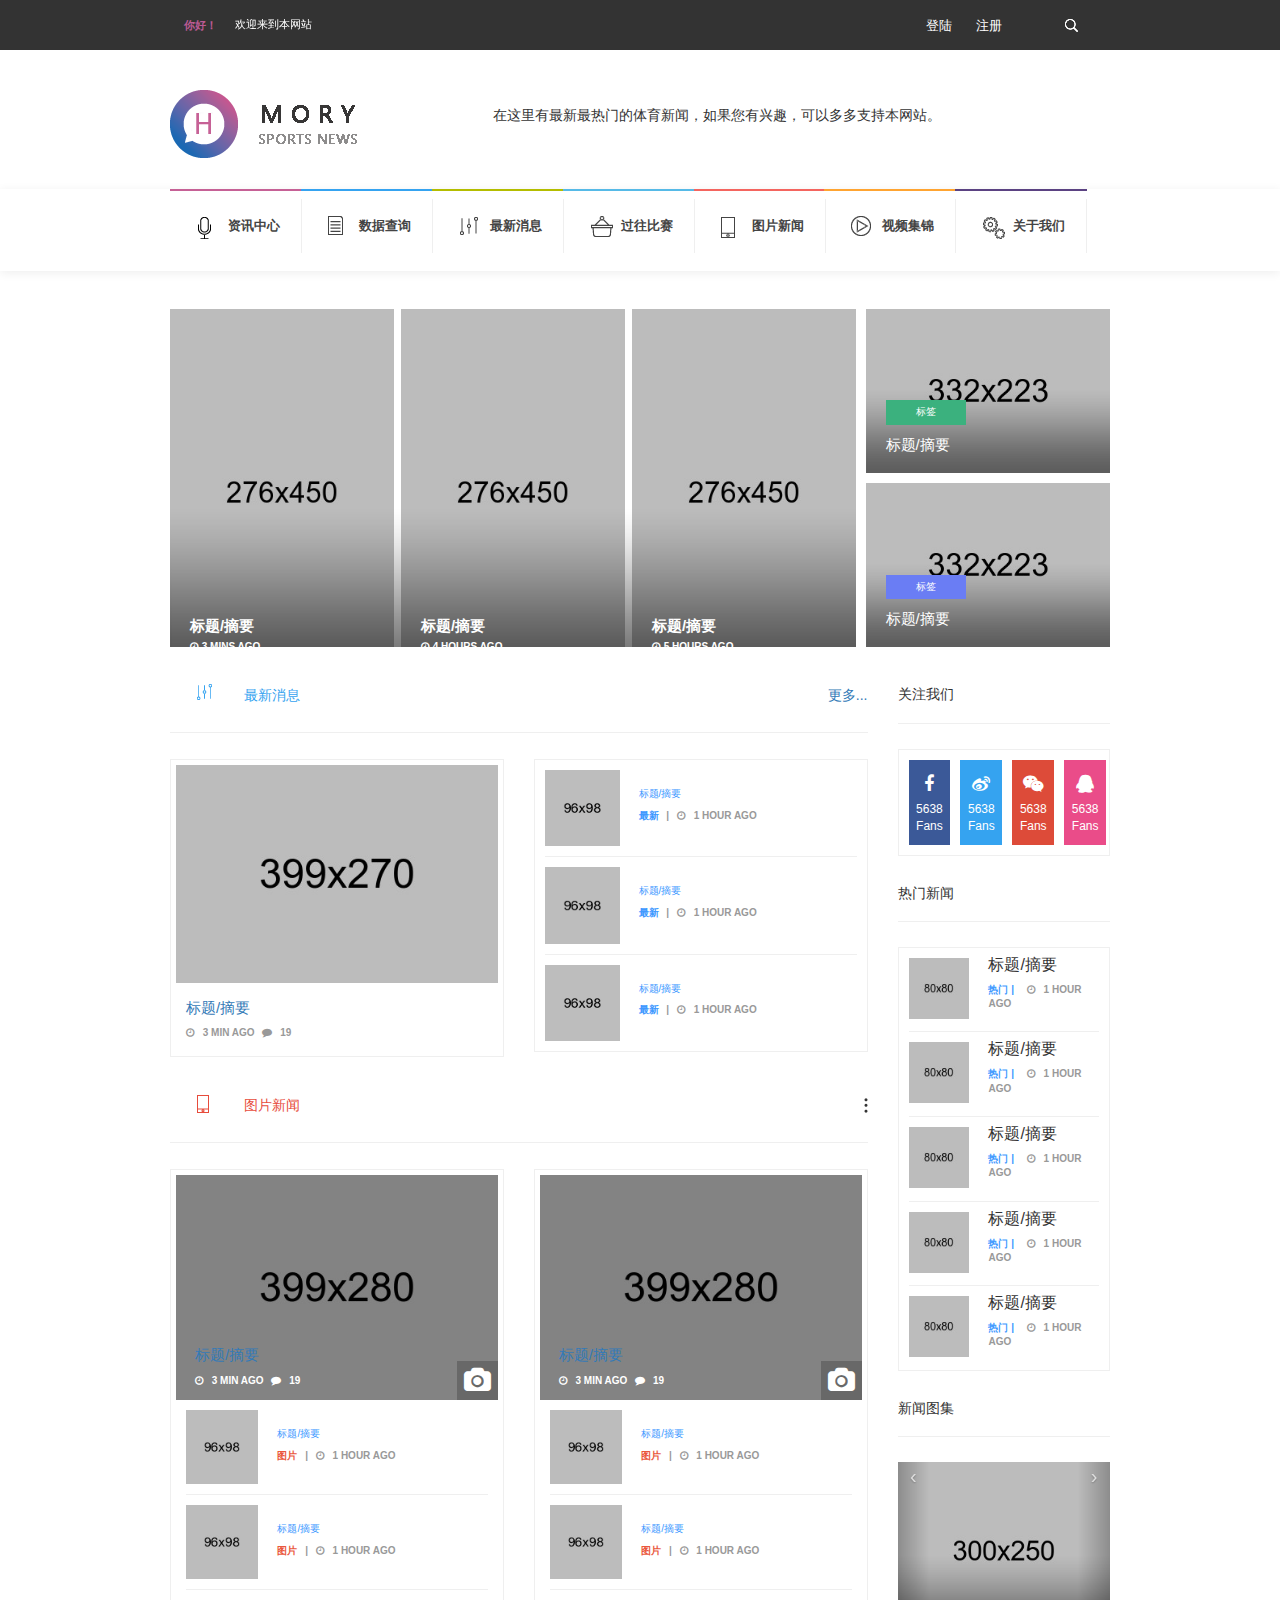
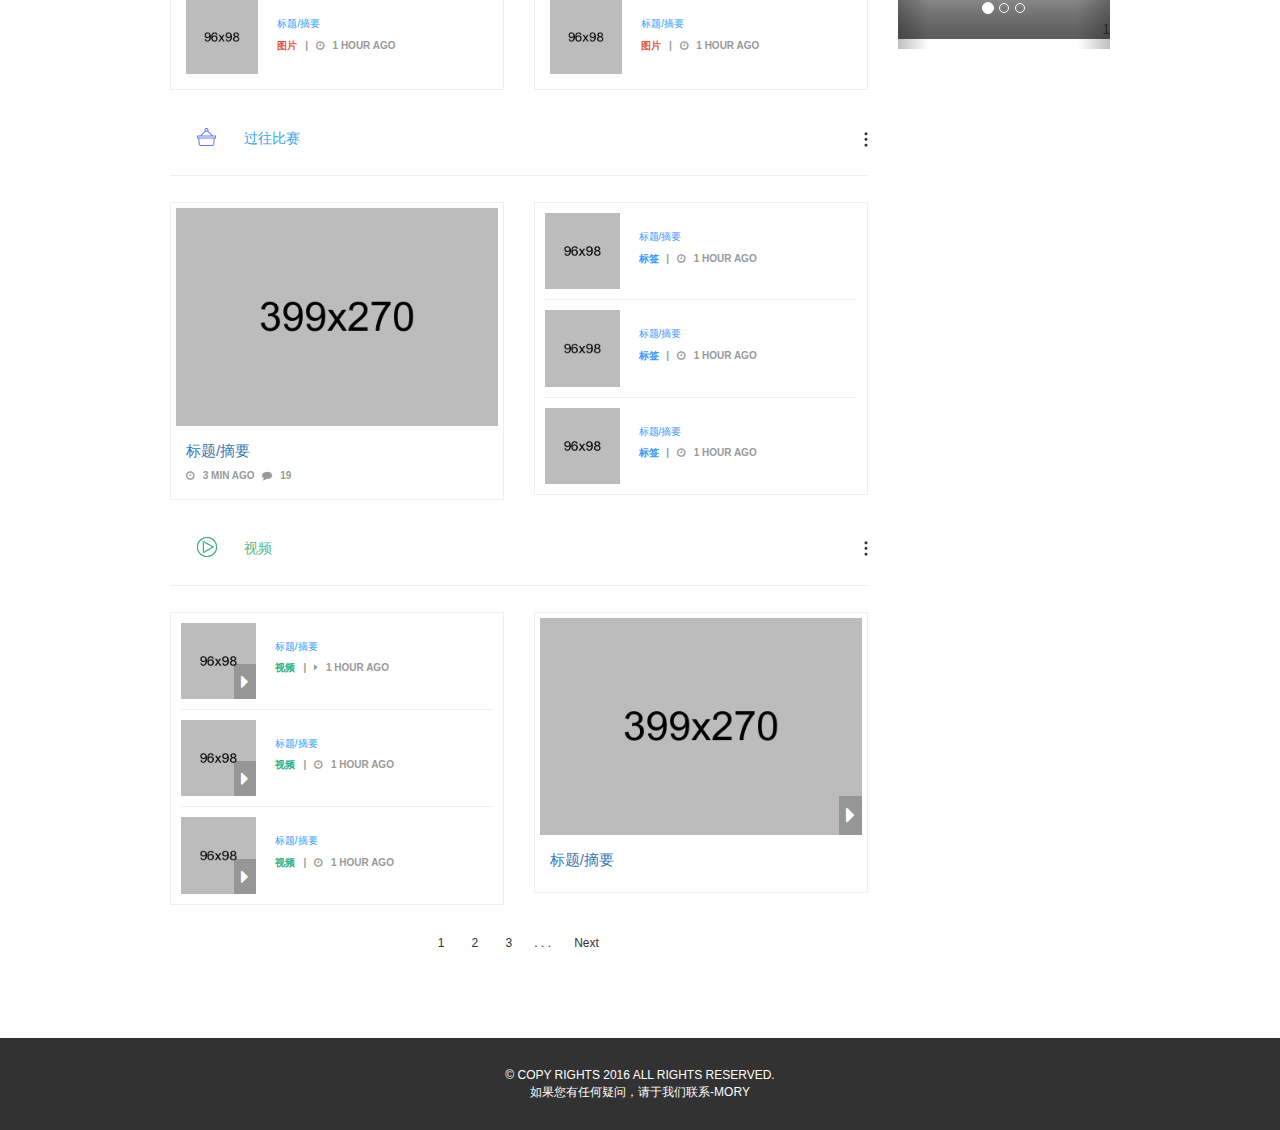
<file: index.html>
<!DOCTYPE html>
<!--[if lt IE 7 ]> <html lang="en" class="ie6">    <![endif]-->
<!--[if IE 7 ]>    <html lang="en" class="ie7">    <![endif]-->
<!--[if IE 8 ]>    <html lang="en" class="ie8">    <![endif]-->
<!--[if IE 9 ]>    <html lang="en" class="ie9">    <![endif]-->
<!--[if (gt IE 9)|!(IE)]><!-->
<html lang="en">
<!--<![endif]-->
	<head>
		<meta charset="utf-8">
		<meta http-equiv="X-UA-Compatible" content="IE=edge">
		<meta name="viewport" content="width=device-width, initial-scale=1">
		<title>Mory | sports news</title>

		<!-- ~~~=| Font awesome |==-->
		<link rel="stylesheet" href="font-awesome/4.2.0/css/font-awesome.min.css">

		<!-- ~~~=| Bootstrap css |==-->
		<link rel="stylesheet" href="css/bootstrap.css">

		<!-- ~~~=| Theme files  |==-->
		<link rel="stylesheet" href="style.css">
		<link rel="stylesheet" href="css/responsive.css">

		<!-- Favicons -->
		<link rel="apple-touch-icon-precomposed" href="images/apple-touch-icon-precomposed.png">
		<link rel="shortcut icon" type="image/ico" href="images/favicon.ico" />

	</head>

	<body>

		<!-- ~~~=| Header START |=~~~ -->
		<header class="header_area">
			<div class="header_top">
				<div class="container">
					<div class="row">
						<div class="col-md-6 col-sm-6 col-xs-12">
							<div class="header_top_left">
								<div class="news_twiks">
									<h4>你好！</h4>
								</div>
								<div class="news_twiks_items">
									<div id="carousel-example-generic1" class="carousel slide" data-ride="carousel">

										<!-- Wrapper for slides -->
										<div class="carousel-inner" role="listbox">
											<div class="item active">
												<p>欢迎来到本网站</p>
											</div>
											<div class="item">
												<p>这里是体育爱好者的聚集地</p>
											</div>
											<div class="item">
												<p>希望你能在这找到志同道合的朋友</p>
											</div>
										</div>
									</div>
								</div>
							</div>
						</div>
						<div class="col-md-6 col-sm-6 col-xs-12">
							<div class="header_top_right">
								<div class="social_header">
									<ul>
										<li>
											<a class="login" href="login.html">登陆</a>
										</li>
										<li>
											<a class="register" href="login.html">注册</a>
										</li>
									</ul>
								</div>
								<div class="header_search_box">
									<form class="header_search hidden-xs" action="news-list.html">
										<input type="text" placeholder="Search">
										<input type="submit" value="">
									</form>
								</div>
							</div>
						</div>
					</div>
				</div>
			</div>

			<!-- ~~~=| Logo Area START |=~~~ -->
			<div class="header_logo_area">
				<div class="container">
					<div class="row">
						<div class="col-md-4 col-sm-4 col-xs-12">
							<div class="logo">
								<a href="index.html"><img src="images/logo.png" alt="Site Logo" /></a>
							</div>
						</div>
						<div class="col-md-8 col-sm-8 col-xs-12">
							<div class="header_text">在这里有最新最热门的体育新闻，如果您有兴趣，可以多多支持本网站。</div>
						</div>
					</div>
				</div>
			</div>
			<!-- ~~~=| Logo Area END |=~~~ -->

			<!-- ~~~=| Main Navigation START |=~~~ -->
			<div class="mainnav">
				<div class="container">
					<div class="row">
						<div class="col-md-12 col-sm-12 col-xs-12">
							<nav class="main_nav_box">
								<ul id="nav">
									<li class="nav_news">
										<a href="index.html">资讯中心</a>
										<div class="mega_menu">
											<div class="container">
												<div class="row">
													<div class="col-md-12 col-sm-12">
														<div class="single_mega">
															<ul>
																<li class="active">
																	<a href="">NBA</a>
																</li>
																<li>
																	<a href="">CBA</a>
																</li>
																<li>
																	<a href="">中超</a>
																</li>
																<li>
																	<a href="">英超</a>
																</li>
																<li>
																	<a href="">西甲</a>
																</li>
																<li>
																	<a href="">更多</a>
																</li>
															</ul>
														</div>
														<div class="single_mega single_mega2">
															<div class="single_fs_news_left_text">
																<div class="fs_news_left_img"> <img alt="" src="images/megapic00.jpg">
																	<div class="br_cam br_vid_big_s"></div>
																</div>
																<h4><a class="mega_title" href="">标题/摘要</a></h4>
																<p> <i class="fa fa-clock-o"></i> 3 min ago <i class="fa fa-comment"></i> 19 </p>
															</div>
														</div>
														<div class="single_mega single_mega3">
															<div class="all_news_right">
																<div class="fs_news_right">
																	<div class="single_fs_news_img"> <img alt="Single News" src="images/megapic01.jpg"> </div>
																	<div class="single_fs_news_right_text">
																		<h4><a class="mega_title1" href="">标题/摘要</a></h4>
																		<p> <i class="fa fa-clock-o"></i> 1 hour ago </p>
																	</div>
																</div>
																<div class="fs_news_right">
																	<div class="single_fs_news_img"> <img alt="Single News" src="images/megapic2.jpg"> </div>
																	<div class="single_fs_news_right_text">
																		<h4><a class="mega_title1" href="">标题/摘要</a></h4>
																		<p> <i class="fa fa-clock-o"></i> 1 hour ago </p>
																	</div>
																</div>
																<div class="fs_news_right last_right">
																	<div class="single_fs_news_img"> <img alt="Single News" src="images/megapic03.jpg"> </div>
																	<div class="single_fs_news_right_text">
																		<h4><a class="mega_title1" href="">标题/摘要</a></h4>
																		<p> <i class="fa fa-clock-o"></i> 1 hour ago </p>
																	</div>
																</div>
															</div>
														</div>
													</div>
												</div>
											</div>
										</div>
									</li>
									<li class="nav_lifeguide">
										<a href="data.html">数据查询</a>
									</li>
									<li class="nav_fashion">
										<a href="content.html">最新消息</a>
									</li>
									<li class="nav_lifestyle">
										<a href="content.html">过往比赛</a>
									</li>
									<li class="nav_gadgets">
										<a href="content.html">图片新闻</a>
									</li>
									<li class="nav_video">
										<a href="content.html#">视频集锦</a>
									</li>
									<li class="nav_features">
										<a href="about.html">关于我们</a>
									</li>
								</ul>
							</nav>

							<!-- ~~~=| Mobile Navigation END |=~~~ -->
							<div class="only-for-mobile">
								<div class="col-md-12 col-sm-12 col-xs-12">
									<ul class="ofm">
										<li class="m_nav"><i class="fa fa-bars"></i> 导航</li>
									</ul>

									<!-- MOBILE MENU -->
									<div class="mobi-menu">
										<div id='cssmenu'>
											<ul>
												<li>
													<a href='index.html'><span>首页</span></a>
												</li>
												<li class='has-sub'>
													<a href='#'><span>新闻</span></a>
													<ul class="sub-nav">
														<li>
															<a href="#"><span>NBA</span></a>
														</li>
														<li>
															<a href="#"><span>CBA</span></a>
														</li>
														<li>
															<a href="#"><span>中超</span></a>
														</li>
														<li>
															<a href="#"><span>英超</span></a>
														</li>
														<li>
															<a href="#"><span>西甲</span></a>
														</li>
														<li>
															<a href="#"><span>更多</span></a>
														</li>
													</ul>
												</li>
												<li>
													<a href='content.html'><span>最新消息</span></a>
												</li>
												<li>
													<a href='content.html'><span>过往比赛</span></a>
												</li>
												<li>
													<a href='data.html'><span>数据查询</span></a>
												</li>
												<li>
													<a href='content.html'><span>图片新闻</span></a>
												</li>
												<li>
													<a href='content.html'><span>视频集锦</span></a>
												</li>
												<li>
													<a href='about.html'><span>关于我们</span></a>
												</li>
											</ul>
										</div>
									</div>
								</div>
							</div>
							<!-- ~~~=| Mobile Navigation START |=~~~ -->

						</div>
					</div>
				</div>
			</div>
			<!-- ~~~=| Main Navigation END |=~~~ -->

		</header>
		<!-- ~~~=| Header END |=~~~ -->

		<!-- ~~~=| Banner START |=~~~ -->
		<section class="hp_banner_area section_padding">
			<div class="container">
				<div class="row">
					<div class="col-md-12 col-sm-12 col-xs-12">
						<div class="hp_banner_box">
							<div class="hp_banner_left">
								<div class="bl_single_news"> <img src="images/blt-banner1.jpg" alt="" />
									<div class="bl_single_text">
										<a href="#">
											<h4>标题/摘要</h4>
										</a> <span><i class="fa fa-clock-o"></i> 3 mins ago</span> </div>
								</div>
								<div class="bl_single_news"> <img src="images/blt-banner2.jpg" alt="" />
									<div class="bl_single_text">
										<a href="#">
											<h4>标题/摘要</h4>
										</a> <span><i class="fa fa-clock-o"></i> 4 hours ago</span> </div>
								</div>
								<div class="bl_single_news"> <img src="images/bann2.jpg" alt="" />
									<div class="bl_single_text">
										<a href="#">
											<h4>标题/摘要</h4>
										</a> <span><i class="fa fa-clock-o"></i> 5 hours ago</span> </div>
								</div>
							</div>
							<div class="hp_banner_right">
								<div class="br_single_news"> <img src="images/brt-banner1.jpg" alt="" />
									<div class="br_single_text"> <span class="green_hp_span">标签</span>
										<a href="#">
											<h4>标题/摘要</h4>
										</a>
									</div>
									<div class="br_cam"></div>
								</div>
								<div class="br_single_news"> <img src="images/brt-banner2.jpg" alt="" />
									<div class="br_single_text"> <span class="blue_hp_span">标签</span>
										<a href="#">
											<h4>标题/摘要</h4>
										</a>
									</div>
									<div class="br_cam"></div>
								</div>
							</div>
						</div>
					</div>
				</div>
			</div>
		</section>
		<!-- ~~~=| Banner END |=~~~ -->

		<!-- ~~~=| Main Wrapper END |=~~~ -->
		<section class="main_news_wrapper">
			<div class="container">
				<div class="row">
					<div class="col-md-9 col-sm-9 col-xs-12">
						<!-- ~~~=| Fashion area START |=~~~ -->
						<div class="fashion_area">
							<div class="row">
								<div class="col-md-12 col-sm-12 col-xs-12">
									<div class="header_fasion">
										<div class="left_fashion main_nav_box">
											<ul>
												<li class="nav_fashion">
													<a href="">最新消息</a>
												</li>
											</ul>
										</div>
										<div class="fasion_right">
											<a href="">更多...</a>
										</div>
									</div>
									<div class="fashion_area_box">
										<div class="row">
											<div class="col-md-6 col-sm-6 col-xs-12">
												<div class="fs_news_left">
													<div class="single_fs_news_left_text">
														<div class="fs_news_left_img"> <img src="images/ph.jpg" alt="" />
															<div class="br_cam br_vid_big_s"></div>
														</div>
														<h4><a href="#">标题/摘要</a></h4>
														<p> <i class="fa fa-clock-o"></i> 3 min ago <i class="fa fa-comment"></i> 19 </p>
													</div>
												</div>
											</div>
											<div class="col-md-6 col-sm-6 col-xs-12">
												<div class="all_news_right">
													<div class="fs_news_right">
														<div class="single_fs_news_img"> <img src="images/fasn1.png" alt="Single News" /> </div>
														<div class="single_fs_news_right_text">
															<h4><a href="#">标题/摘要</a></h4>
															<p>
																<a href="">最新 </a>| <i class="fa fa-clock-o"></i> 1 hour ago </p>
														</div>
													</div>
													<div class="fs_news_right">
														<div class="single_fs_news_img"> <img src="images/fasn2.png" alt="Single News" /> </div>
														<div class="single_fs_news_right_text">
															<h4><a href="#">标题/摘要</a></h4>
															<p>
																<a href="">最新 </a>| <i class="fa fa-clock-o"></i> 1 hour ago </p>
														</div>
													</div>
													<div class="fs_news_right last_right">
														<div class="single_fs_news_img"> <img src="images/fasn3.png" alt="Single News" /> </div>
														<div class="single_fs_news_right_text">
															<h4><a href="#">标题/摘要</a></h4>
															<p>
																<a href="">最新 </a>| <i class="fa fa-clock-o"></i> 1 hour ago </p>
														</div>
													</div>
												</div>
											</div>
										</div>
									</div>
									<div class="header_fasion gadgets_heading">
										<div class="left_fashion main_nav_box">
											<ul>
												<li class="nav_gadgets">
													<a href="">图片新闻</a>
												</li>
											</ul>
										</div>
										<div class="fasion_right">
											<a href=""><img src="images/hor_dot.png" alt="" /></a>
										</div>
									</div>
									<div class="gadgets_area_box">
										<div class="row">
											<div class="col-md-6 col-sm-6 col-xs-12">
												<div class="fs_news_left fs_gadgets_news_left">
													<div class="fs_news_left_img_g"> <img src="images/gradient1.jpg" alt="" />
														<div class="br_cam br_vid_big">
															<a class="fa fa-camera" href=""></a>
														</div>
													</div>
													<div class="single_fs_news_left_text">
														<h4><a href="#">标题/摘要</a></h4>
														<p> <i class="fa fa-clock-o"></i> 3 min ago <i class="fa fa-comment"></i> 19 </p>
													</div>
													<div class="all_news_right">
														<div class="fs_news_right">
															<div class="single_fs_news_img"> <img src="images/grd1.jpg" alt="Single News" /> </div>
															<div class="single_fs_news_right_text">
																<h4><a href="#">标题/摘要</a></h4>
																<p>
																	<a class="gad_color" href="">图片 </a>| <i class="fa fa-clock-o"></i> 1 hour ago </p>
															</div>
														</div>
														<div class="fs_news_right">
															<div class="single_fs_news_img"> <img src="images/gred2.jpg" alt="Single News" /> </div>
															<div class="single_fs_news_right_text">
																<h4><a href="#">标题/摘要</a></h4>
																<p>
																	<a class="gad_color" href="">图片 </a>| <i class="fa fa-clock-o"></i> 1 hour ago </p>
															</div>
														</div>
														<div class="fs_news_right last_right">
															<div class="single_fs_news_img"> <img src="images/gres3.jpg" alt="Single News" /> </div>
															<div class="single_fs_news_right_text">
																<h4><a href="#">标题/摘要</a></h4>
																<p>
																	<a class="gad_color" href="">图片 </a>| <i class="fa fa-clock-o"></i> 1 hour ago </p>
															</div>
														</div>
													</div>
												</div>
											</div>
											<div class="col-md-6 col-sm-6 col-xs-12">
												<div class="fs_news_left fs_gadgets_news_left">
													<div class="fs_news_left_img_g"> <img src="images/gradient2.jpg" alt="" />
														<div class="br_cam br_vid_big">
															<a class="fa fa-camera" href=""></a>
														</div>
													</div>
													<div class="single_fs_news_left_text">
														<h4><a href="#">标题/摘要</a></h4>
														<p> <i class="fa fa-clock-o"></i> 3 min ago <i class="fa fa-comment"></i> 19 </p>
													</div>
													<div class="all_news_right">
														<div class="fs_news_right">
															<div class="single_fs_news_img"> <img src="images/gred1.jpg" alt="Single News" /> </div>
															<div class="single_fs_news_right_text">
																<h4><a href="#">标题/摘要</a></h4>
																<p>
																	<a class="gad_color" href="">图片 </a>| <i class="fa fa-clock-o"></i> 1 hour ago </p>
															</div>
														</div>
														<div class="fs_news_right">
															<div class="single_fs_news_img"> <img src="images/grd2.jpg" alt="Single News" /> </div>
															<div class="single_fs_news_right_text">
																<h4><a href="#">标题/摘要</a></h4>
																<p>
																	<a class="gad_color" href="">图片 </a>| <i class="fa fa-clock-o"></i> 1 hour ago </p>
															</div>
														</div>
														<div class="fs_news_right last_right">
															<div class="single_fs_news_img"> <img src="images/grd3.jpg" alt="Single News" /> </div>
															<div class="single_fs_news_right_text">
																<h4><a href="#">标题/摘要</a></h4>
																<p>
																	<a class="gad_color" href="">图片 </a>| <i class="fa fa-clock-o"></i> 1 hour ago </p>
															</div>
														</div>
													</div>
												</div>
											</div>
										</div>
									</div>
									<div class="header_fasion gadgets_heading lifestyle_post_area">
										<div class="left_fashion main_nav_box">
											<ul>
												<li class="nav_lifestyle">
													<a href="">过往比赛</a>
												</li>
											</ul>
										</div>
										<div class="fasion_right">
											<a href=""><img src="images/hor_dot.png" alt="" /></a>
										</div>
									</div>
									<div class="fashion_area_box">
										<div class="row">
											<div class="col-md-6 col-sm-6 col-xs-12">
												<div class="fs_news_left">
													<div class="single_fs_news_left_text">
														<div class="fs_news_left_img"> <img src="images/lifes1.jpg" alt="life" />
															<div class="br_cam"></div>
														</div>
														<h4><a href="#">标题/摘要</a></h4>
														<p> <i class="fa fa-clock-o"></i> 3 min ago <i class="fa fa-comment"></i> 19 </p>
													</div>
												</div>
											</div>
											<div class="col-md-6 col-sm-6 col-xs-12">
												<div class="all_news_right">
													<div class="fs_news_right">
														<div class="single_fs_news_img"> <img src="images/lis2.jpg" alt="Single News" />
															<div class="br_cam"></div>
														</div>
														<div class="single_fs_news_right_text">
															<h4><a href="#">标题/摘要</a></h4>
															<p>
																<a href="">标签 </a>| <i class="fa fa-clock-o"></i> 1 hour ago </p>
														</div>
													</div>
													<div class="fs_news_right">
														<div class="single_fs_news_img"> <img src="images/lis3.jpg" alt="Single News" /> </div>
														<div class="single_fs_news_right_text">
															<h4><a href="#">标题/摘要</a></h4>
															<p>
																<a href="">标签 </a>| <i class="fa fa-clock-o"></i> 1 hour ago </p>
														</div>
													</div>
													<div class="fs_news_right last_right">
														<div class="single_fs_news_img"> <img src="images/lis4.jpg" alt="Single News" /> </div>
														<div class="single_fs_news_right_text">
															<h4><a href="#">标题/摘要</a></h4>
															<p>
																<a href="">标签 </a>| <i class="fa fa-clock-o"></i> 1 hour ago </p>
														</div>
													</div>
												</div>
											</div>
										</div>
									</div>
									<div class="header_fasion gadgets_heading">
										<div class="left_fashion main_nav_box">
											<ul>
												<li class="nav_video_post">
													<a href="">视频</a>
												</li>
											</ul>
										</div>
										<div class="fasion_right">
											<a href=""><img src="images/hor_dot.png" alt="" /></a>
										</div>
									</div>
									<div class="fashion_area_box video_area_box">
										<div class="row">
											<div class="col-md-6 col-sm-6 col-xs-12">
												<div class="all_news_right">
													<div class="fs_news_right">
														<div class="single_fs_news_img"> <img src="images/vid2.jpg" alt="Single News" />
															<div class="br_cam">
																<div class="br_cam br_vid">
																	<a class="fa fa-caret-right" href=""></a>
																</div>
															</div>
														</div>
														<div class="single_fs_news_right_text">
															<h4><a href="#">标题/摘要</a></h4>
															<p>
																<a class="video_f" href="">视频 </a>| <i class="fa fa-caret-right"></i> 1 hour ago </p>
														</div>
													</div>
													<div class="fs_news_right">
														<div class="single_fs_news_img"> <img src="images/vid3.jpg" alt="Single News" />
															<div class="br_cam br_vid">
																<a class="fa fa-caret-right" href=""></a>
															</div>
														</div>
														<div class="single_fs_news_right_text">
															<h4><a href="#">标题/摘要</a></h4>
															<p>
																<a class="video_f" href="">视频 </a>| <i class="fa fa-clock-o"></i> 1 hour ago </p>
														</div>
													</div>
													<div class="fs_news_right last_right">
														<div class="single_fs_news_img"> <img src="images/vid4.jpg" alt="Single News" />
															<div class="br_cam br_vid">
																<a class="fa fa-caret-right" href=""></a>
															</div>
														</div>
														<div class="single_fs_news_right_text">
															<h4><a href="#">标题/摘要</a></h4>
															<p>
																<a class="video_f" href="">视频 </a>| <i class="fa fa-clock-o"></i> 1 hour ago </p>
														</div>
													</div>
												</div>
											</div>
											<div class="col-md-6 col-sm-6 col-xs-12">
												<div class="fs_news_left fs_news_vid_right">
													<div class="single_fs_news_left_text">
														<div class="fs_news_left_img"> <img src="images/vid1.jpg" alt="video" />
															<div class="br_cam br_vid_big">
																<a class="fa fa-caret-right" href=""></a>
															</div>
														</div>
														<h4><a href="#">标题/摘要</a></h4>
													</div>
												</div>
											</div>
										</div>
									</div>
									<div class="news_pagination">
										<ul class="news_pagi">
											<li>
												<a href="">1</a>
											</li>
											<li>
												<a href="">2</a>
											</li>
											<li>
												<a href="">3</a>
											</li>
											<li class="dotlia">
												<a href="">. . .</a>
											</li>
											<li class="nextlia">
												<a href="">Next</a>
											</li>
										</ul>
									</div>
								</div>
							</div>
						</div>
					</div>
					<!-- ~~~=| Fashion area END |=~~~ -->
					<div class="col-md-3 col-sm-3 col-xs-12">
						<div class="home_sidebar">
							<div class="follow_us_side">
								<h2>关注我们</h2>
								<div class="all_single_follow">
									<div class="single_follow_us">
										<a href=""> <i class="fa fa-facebook"></i><br> 5638
											<br> Fans </a>
									</div>
									<div class="single_follow_us weibo">
										<a href=""> <i class="fa fa-weibo"></i><br> 5638
											<br> Fans </a>
									</div>
									<div class="single_follow_us weixin">
										<a href=""> <i class="fa fa-weixin"></i><br> 5638
											<br> Fans </a>
									</div>
									<div class="single_follow_us qq">
										<a href=""> <i class="fa fa-qq"></i><br> 5638
											<br> Fans </a>
									</div>
								</div>
							</div>
							<div class="follow_us_side">
								<h2>热门新闻</h2>
								<div class="all_news_right">
									<div class="fs_news_right">
										<div class="single_fs_news_img"> <img alt="Single News" src="images/side1.jpg"> </div>
										<div class="single_fs_news_right_text">
											<h4><a href="#">标题/摘要</a></h4>
											<p>
												<a href="">热门 | </a> <i class="fa fa-clock-o"></i> 1 hour ago </p>
										</div>
									</div>
									<div class="fs_news_right">
										<div class="single_fs_news_img"> <img alt="Single News" src="images/side2.jpg"> </div>
										<div class="single_fs_news_right_text">
											<h4><a href="#">标题/摘要</a></h4>
											<p>
												<a href="">热门 | </a> <i class="fa fa-clock-o"></i> 1 hour ago </p>
										</div>
									</div>
									<div class="fs_news_right">
										<div class="single_fs_news_img"> <img alt="Single News" src="images/side3.jpg"> </div>
										<div class="single_fs_news_right_text">
											<h4><a href="#">标题/摘要</a></h4>
											<p>
												<a href="">热门 | </a> <i class="fa fa-clock-o"></i> 1 hour ago </p>
										</div>
									</div>
									<div class="fs_news_right">
										<div class="single_fs_news_img"> <img alt="Single News" src="images/side4.jpg"> </div>
										<div class="single_fs_news_right_text">
											<h4><a href="#">标题/摘要</a></h4>
											<p>
												<a href="">热门 | </a> <i class="fa fa-clock-o"></i> 1 hour ago </p>
										</div>
									</div>
									<div class="fs_news_right last_right">
										<div class="single_fs_news_img"> <img alt="Single News" src="images/side5.jpg"> </div>
										<div class="single_fs_news_right_text">
											<h4><a href="#">标题/摘要</a></h4>
											<p>
												<a href="">热门 | </a> <i class="fa fa-clock-o"></i> 1 hour ago </p>
										</div>
									</div>
								</div>
							</div>
							<div class="follow_us_side">
								<h2>新闻图集</h2>
								<div id="carousel-example-generic" class="carousel slide" data-ride="carousel">
									<!-- Indicators -->
									<ol class="carousel-indicators">
										<li data-target="#carousel-example-generic" data-slide-to="0" class="active"></li>
										<li data-target="#carousel-example-generic" data-slide-to="1"></li>
										<li data-target="#carousel-example-generic" data-slide-to="2"></li>
									</ol>

									<!-- Wrapper for slides -->
									<div class="carousel-inner" role="listbox">
										<div class="item active">
											<div class="br_single_news"> <img alt="" src="images/side_slider.jpg">
												<div class="br_cam">1</div>
											</div>
										</div>
										<div class="item">
											<div class="br_single_news"> <img alt="" src="images/side_slider.jpg">
												<div class="br_cam">2</div>
											</div>
										</div>
										<div class="item">
											<div class="br_single_news"> <img alt="" src="images/side_slider.jpg">
												<div class="br_cam">3</div>
											</div>
										</div>
									</div>
									<a class="carousel-control left" href="#carousel-example-generic" data-slide="prev">&lsaquo;</a>
									<a class="carousel-control right" href="#carousel-example-generic" data-slide="next">&rsaquo;</a>
								</div>
							</div>
						</div>
					</div>
				</div>
			</div>
		</section>
		<!-- ~~~=| Main Wrapper END |=~~~ -->

		<!-- ~~~=| Footer START |=~~~ -->
		<footer class="footer_area">
			<div class="footer_bottom">
				<div class="container">
					<div class="row">
						<div class="col-md-12 col-sm-12 col-xs-12">
							<div class="footer_bottom_box">
								<p> &copy; COPY RIGHTS 2016 All Rights Reserved. </p>
								<p> 如果您有任何疑问，请于我们联系-Mory </p>
							</div>
						</div>
					</div>
				</div>
			</div>
		</footer>
		<!-- ~~~=| Footer END |=~~~ -->

		<!-- ~~~=| Latest jQuery |=~~~ -->
		<script src="js/jquery.2.1.1.min.js"></script>

		<!-- ~~~=| Bootstrap jQuery |=~~~ -->
		<script src="js/bootstrap.min.js"></script>

		<!-- ~~~=| Opacity & Other IE fix for older browser |=~~~ -->
		<!--[if lte IE 8]>
		<script type="text/javascript" src="js/ie-opacity-polyfill.js"></script>
	<![endif]-->

		<!-- ~~~=| Theme jQuery |=~~~ -->
		<script src="js/main.js"></script>
	</body>

</html>
</file>
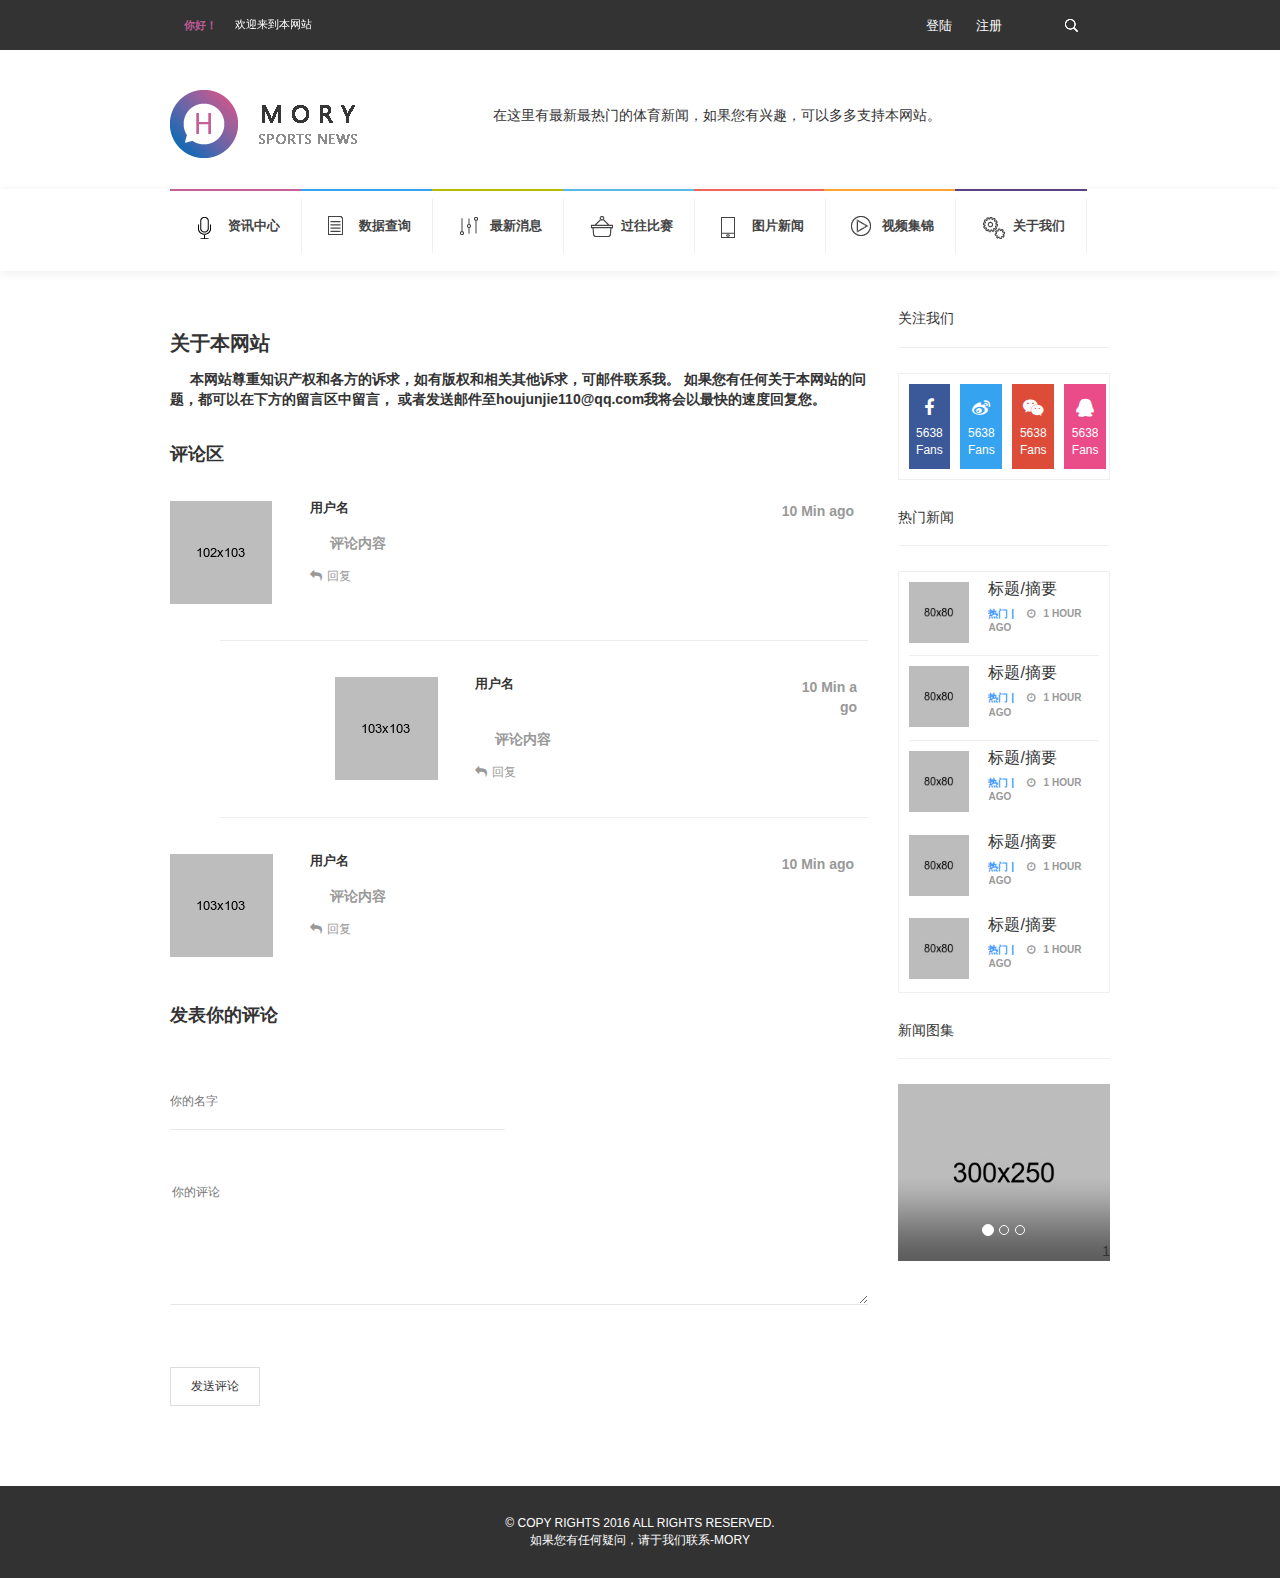
<file: about.html>
<!DOCTYPE html>
<!--[if lt IE 7 ]> <html lang="en" class="ie6">    <![endif]-->
<!--[if IE 7 ]>    <html lang="en" class="ie7">    <![endif]-->
<!--[if IE 8 ]>    <html lang="en" class="ie8">    <![endif]-->
<!--[if IE 9 ]>    <html lang="en" class="ie9">    <![endif]-->
<!--[if (gt IE 9)|!(IE)]><!-->
<html lang="en">
<!--<![endif]-->
	<head>
		<meta charset="utf-8">
		<meta http-equiv="X-UA-Compatible" content="IE=edge">
		<meta name="viewport" content="width=device-width, initial-scale=1">
		<title>Mory | sports news</title>

		<!-- ~~~=| Font awesome |==-->
		<link rel="stylesheet" href="font-awesome/4.2.0/css/font-awesome.min.css">

		<!-- ~~~=| Bootstrap css |==-->
		<link rel="stylesheet" href="css/bootstrap.css">

		<!-- ~~~=| Theme files |==-->
		<link rel="stylesheet" href="style.css">
		<link rel="stylesheet" href="css/responsive.css">

		<!-- Favicons -->
		<link rel="apple-touch-icon-precomposed" href="images/apple-touch-icon-precomposed.png">
		<link rel="shortcut icon" type="image/ico" href="images/favicon.ico" />

	</head>

	<body>

		<!-- ~~~=| Header START |=~~~ -->
		<header class="header_area">
			<div class="header_top">
				<div class="container">
					<div class="row">
						<div class="col-md-6 col-sm-6 col-xs-12">
							<div class="header_top_left">
								<div class="news_twiks">
									<h4>你好！</h4>
								</div>
								<div class="news_twiks_items">
									<div id="carousel-example-generic1" class="carousel slide" data-ride="carousel">

										<!-- Wrapper for slides -->
										<div class="carousel-inner" role="listbox">
											<div class="item active">
												<p>欢迎来到本网站</p>
											</div>
											<div class="item">
												<p>这里是体育爱好者的聚集地</p>
											</div>
											<div class="item">
												<p>希望你能在这找到志同道合的朋友</p>
											</div>
										</div>
									</div>
								</div>
							</div>
						</div>
						<div class="col-md-6 col-sm-6 col-xs-12">
							<div class="header_top_right">
								<div class="social_header">
									<ul>
										<li>
											<a class="login" href="">登陆</a>
										</li>
										<li>
											<a class="register" href="">注册</a>
										</li>
									</ul>
								</div>
								<div class="header_search_box">
									<form class="header_search hidden-xs" action="index.html">
										<input type="text" placeholder="Search">
										<input type="submit" value="">
									</form>
								</div>
							</div>
						</div>
					</div>
				</div>
			</div>

			<!-- ~~~=| Logo Area START |=~~~ -->
			<div class="header_logo_area">
				<div class="container">
					<div class="row">
						<div class="col-md-4 col-sm-4 col-xs-12">
							<div class="logo">
								<a href="index.html"><img src="images/logo.png" alt="Site Logo" /></a>
							</div>
						</div>
						<div class="col-md-8 col-sm-8 col-xs-12">
							<div class="header_text">在这里有最新最热门的体育新闻，如果您有兴趣，可以多多支持本网站。</div>
						</div>
					</div>
				</div>
			</div>
			<!-- ~~~=| Logo Area END |=~~~ -->

			<!-- ~~~=| Main Navigation START |=~~~ -->
			<div class="mainnav">
				<div class="container">
					<div class="row">
						<div class="col-md-12 col-sm-12 col-xs-12">
							<nav class="main_nav_box">
								<ul id="nav">
									<li class="nav_news">
										<a href="index.html">资讯中心</a>
										<div class="mega_menu">
											<div class="container">
												<div class="row">
													<div class="col-md-12 col-sm-12">
														<div class="single_mega">
															<ul>
																<li class="active">
																	<a href="">NBA</a>
																</li>
																<li>
																	<a href="">CBA</a>
																</li>
																<li>
																	<a href="">中超</a>
																</li>
																<li>
																	<a href="">英超</a>
																</li>
																<li>
																	<a href="">西甲</a>
																</li>
																<li>
																	<a href="">更多</a>
																</li>
															</ul>
														</div>
														<div class="single_mega single_mega2">
															<div class="single_fs_news_left_text">
																<div class="fs_news_left_img"> <img alt="" src="images/megapic00.jpg">
																	<div class="br_cam br_vid_big_s"></div>
																</div>
																<h4><a class="mega_title" href="">标题/摘要</a></h4>
																<p> <i class="fa fa-clock-o"></i> 3 min ago <i class="fa fa-comment"></i> 19 </p>
															</div>
														</div>
														<div class="single_mega single_mega3">
															<div class="all_news_right">
																<div class="fs_news_right">
																	<div class="single_fs_news_img"> <img alt="Single News" src="images/megapic01.jpg"> </div>
																	<div class="single_fs_news_right_text">
																		<h4><a class="mega_title1" href="">标题/摘要</a></h4>
																		<p> <i class="fa fa-clock-o"></i> 1 hour ago </p>
																	</div>
																</div>
																<div class="fs_news_right">
																	<div class="single_fs_news_img"> <img alt="Single News" src="images/megapic2.jpg"> </div>
																	<div class="single_fs_news_right_text">
																		<h4><a class="mega_title1" href="">标题/摘要</a></h4>
																		<p> <i class="fa fa-clock-o"></i> 1 hour ago </p>
																	</div>
																</div>
																<div class="fs_news_right last_right">
																	<div class="single_fs_news_img"> <img alt="Single News" src="images/megapic03.jpg"> </div>
																	<div class="single_fs_news_right_text">
																		<h4><a class="mega_title1" href="">标题/摘要</a></h4>
																		<p> <i class="fa fa-clock-o"></i> 1 hour ago </p>
																	</div>
																</div>
															</div>
														</div>
													</div>
												</div>
											</div>
										</div>
									</li>
									<li class="nav_lifeguide">
										<a href="data.html">数据查询</a>
									</li>
									<li class="nav_fashion">
										<a href="content.html">最新消息</a>
									</li>
									<li class="nav_lifestyle">
										<a href="content.html">过往比赛</a>
									</li>
									<li class="nav_gadgets">
										<a href="content.html">图片新闻</a>
									</li>
									<li class="nav_video">
										<a href="content.html#">视频集锦</a>
									</li>
									<li class="nav_features">
										<a href="about.html">关于我们</a>
									</li>
								</ul>
							</nav>

							<!-- ~~~=| Mobile Navigation END |=~~~ -->
							<div class="only-for-mobile">
								<div class="col-md-12 col-sm-12 col-xs-12">
									<ul class="ofm">
										<li class="m_nav"><i class="fa fa-bars"></i> 导航</li>
									</ul>

									<!-- MOBILE MENU -->
									<div class="mobi-menu">
										<div id='cssmenu'>
											<ul>
												<li>
													<a href='index.html'><span>首页</span></a>
												</li>
												<li class='has-sub'>
													<a href='#'><span>新闻</span></a>
													<ul class="sub-nav">
														<li>
															<a href="#"><span>NBA</span></a>
														</li>
														<li>
															<a href="#"><span>CBA</span></a>
														</li>
														<li>
															<a href="#"><span>中超</span></a>
														</li>
														<li>
															<a href="#"><span>英超</span></a>
														</li>
														<li>
															<a href="#"><span>西甲</span></a>
														</li>
														<li>
															<a href="#"><span>更多</span></a>
														</li>
													</ul>
												</li>
												<li>
													<a href='#'><span>最新消息</span></a>
												</li>
												<li>
													<a href='#'><span>过往比赛</span></a>
												</li>
												<li>
													<a href='#'><span>数据查询</span></a>
												</li>
												<li>
													<a href='#'><span>图片新闻</span></a>
												</li>
												<li>
													<a href='#'><span>视频集锦</span></a>
												</li>
												<li>
													<a href='#'><span>关于我们</span></a>
												</li>
											</ul>
										</div>
									</div>
								</div>
							</div>
							<!-- ~~~=| Mobile Navigation START |=~~~ -->

						</div>
					</div>
				</div>
			</div>
			<!-- ~~~=| Main Navigation END |=~~~ -->

		</header>
		<!-- ~~~=| Header END |=~~~ -->

		<section class="main_news_wrapper cc_single_post_wrapper">
			<div class="container">
				<div class="row">
					<div class="col-md-9 col-sm-9 col-xs-12">
						<!-- ~~~=| Fashion area START |=~~~ -->
						<div class="cc_single_post">
							<div class="sp_details  about_words">
								<h2>关于本网站</h2>
								<p>本网站尊重知识产权和各方的诉求，如有版权和相关其他诉求，可邮件联系我。 如果您有任何关于本网站的问题，都可以在下方的留言区中留言， 或者发送邮件至houjunjie110@qq.com我将会以最快的速度回复您。
								</p>
								<div class="sp-comments-box">
									<h2>评论区</h2>
									<div class="single_comment">
										<div class="single_comment_pic">
											<img src="images/comment-pic1.png" alt="" />
										</div>
										<div class="single_comment_text">
											<div class="sp_title">
												<a href="">
													<h4>用户名</h4></a>
												<p>10 Min ago</p>
											</div>
											<p>评论内容</p>
											<a href=""><i class="fa fa-reply"></i>回复</a>
										</div>
									</div>
									<div class="single_comment single_comment_middle">
										<div class="single_comment_pic">
											<img src="images/comment-pic2.png" alt="" />
										</div>
										<div class="single_comment_text">
											<div class="sp_title">
												<a href="">
													<h4>用户名</h4></a>
												<p>10 Min ago</p>
											</div>
											<p>评论内容</p>
											<a href=""><i class="fa fa-reply"></i>回复</a>
										</div>
									</div>
									<div class="single_comment single_comment_last">
										<div class="single_comment_pic">
											<img src="images/comment-pic3.png" alt="" />
										</div>
										<div class="single_comment_text">
											<div class="sp_title">
												<a href="">
													<h4>用户名</h4></a>
												<p>10 Min ago</p>
											</div>
											<p>评论内容</p>
											<a href=""><i class="fa fa-reply"></i>回复</a>
										</div>
									</div>
								</div>
								<div class="comment-form">
									<h2>发表你的评论</h2>
									<div class="comments_form">
										<form>
											<div class="inp_name">
												<input id="c_name" type="text" placeholder="你的名字" required/>
											</div>
											<textarea cols="30" rows="10" placeholder="你的评论"></textarea>
											<input type="submit" value="发送评论" />
										</form>
									</div>
								</div>
							</div>
						</div>
					</div>
					<!-- ~~~=| Fashion area END |=~~~ -->
					<div class="col-md-3 col-sm-3 col-xs-12">
						<div class="home_sidebar">
							<div class="follow_us_side">
								<h2>关注我们</h2>
								<div class="all_single_follow">
									<div class="single_follow_us">
										<a href=""> <i class="fa fa-facebook"></i><br> 5638
											<br> Fans </a>
									</div>
									<div class="single_follow_us weibo">
										<a href=""> <i class="fa fa-weibo"></i><br> 5638
											<br> Fans </a>
									</div>
									<div class="single_follow_us weixin">
										<a href=""> <i class="fa fa-weixin"></i><br> 5638
											<br> Fans </a>
									</div>
									<div class="single_follow_us qq">
										<a href=""> <i class="fa fa-qq"></i><br> 5638
											<br> Fans </a>
									</div>
								</div>
							</div>
							<div class="follow_us_side">
								<h2>热门新闻</h2>
								<div class="all_news_right">
									<div class="fs_news_right">
										<div class="single_fs_news_img"> <img alt="Single News" src="images/side1.jpg"> </div>
										<div class="single_fs_news_right_text">
											<h4><a href="blog-single-slider-post.html">标题/摘要</a></h4>
											<p>
												<a href="">热门 | </a> <i class="fa fa-clock-o"></i> 1 hour ago </p>
										</div>
									</div>
									<div class="fs_news_right">
										<div class="single_fs_news_img"> <img alt="Single News" src="images/side2.jpg"> </div>
										<div class="single_fs_news_right_text">
											<h4><a href="blog-single-slider-post.html">标题/摘要</a></h4>
											<p>
												<a href="">热门 | </a> <i class="fa fa-clock-o"></i> 1 hour ago </p>
										</div>
									</div>
									<div class="fs_news_right last_right">
										<div class="single_fs_news_img"> <img alt="Single News" src="images/side3.jpg"> </div>
										<div class="single_fs_news_right_text">
											<h4><a href="blog-single-slider-post.html">标题/摘要</a></h4>
											<p>
												<a href="">热门 | </a> <i class="fa fa-clock-o"></i> 1 hour ago </p>
										</div>
									</div>
									<div class="fs_news_right last_right">
										<div class="single_fs_news_img"> <img alt="Single News" src="images/side4.jpg"> </div>
										<div class="single_fs_news_right_text">
											<h4><a href="blog-single-slider-post.html">标题/摘要</a></h4>
											<p>
												<a href="">热门 | </a> <i class="fa fa-clock-o"></i> 1 hour ago </p>
										</div>
									</div>
									<div class="fs_news_right last_right">
										<div class="single_fs_news_img"> <img alt="Single News" src="images/side5.jpg"> </div>
										<div class="single_fs_news_right_text">
											<h4><a href="blog-single-slider-post.html">标题/摘要</a></h4>
											<p>
												<a href="">热门 | </a> <i class="fa fa-clock-o"></i> 1 hour ago </p>
										</div>
									</div>
								</div>
							</div>
							<div class="follow_us_side">
								<h2>新闻图集</h2>
								<div id="carousel-example-generic" class="carousel slide" data-ride="carousel">
									<!-- Indicators -->
									<ol class="carousel-indicators">
										<li data-target="#carousel-example-generic" data-slide-to="0" class="active"></li>
										<li data-target="#carousel-example-generic" data-slide-to="1"></li>
										<li data-target="#carousel-example-generic" data-slide-to="2"></li>
									</ol>

									<!-- Wrapper for slides -->
									<div class="carousel-inner" role="listbox">
										<div class="item active">
											<div class="br_single_news"> <img alt="" src="images/side_slider.jpg">
												<div class="br_cam">1</div>
											</div>
										</div>
										<div class="item">
											<div class="br_single_news"> <img alt="" src="images/side_slider.jpg">
												<div class="br_cam">2</div>
											</div>
										</div>
										<div class="item">
											<div class="br_single_news"> <img alt="" src="images/side_slider.jpg">
												<div class="br_cam">3</div>
											</div>
										</div>
									</div>
								</div>
							</div>
						</div>
					</div>

				</div>
			</div>
		</section>

		<!-- ~~~=| Footer START |=~~~ -->
		<footer class="footer_area">
			<div class="footer_bottom">
				<div class="container">
					<div class="row">
						<div class="col-md-12 col-sm-12 col-xs-12">
							<div class="footer_bottom_box">
								<p> &copy; COPY RIGHTS 2016 All Rights Reserved. </p>
								<p> 如果您有任何疑问，请于我们联系-Mory </p>
							</div>
						</div>
					</div>
				</div>
			</div>
		</footer>
		<!-- ~~~=| Footer END |=~~~ -->

		<!-- ~~~=| Latest jQuery |=~~~ -->
		<script src="js/jquery.2.1.1.min.js"></script>

		<!-- ~~~=| Bootstrap jQuery |=~~~ -->
		<script src="js/bootstrap.min.js"></script>

		<!-- ~~~=| Opacity & Other IE fix for older browser |=~~~ -->
		<!--[if lte IE 8]>
		<script type="text/javascript" src="js/ie-opacity-polyfill.js"></script>
	<![endif]-->

		<!-- ~~~=| Theme jQuery |=~~~ -->
		<script src="js/main.js"></script>
	</body>

</html>
</file>
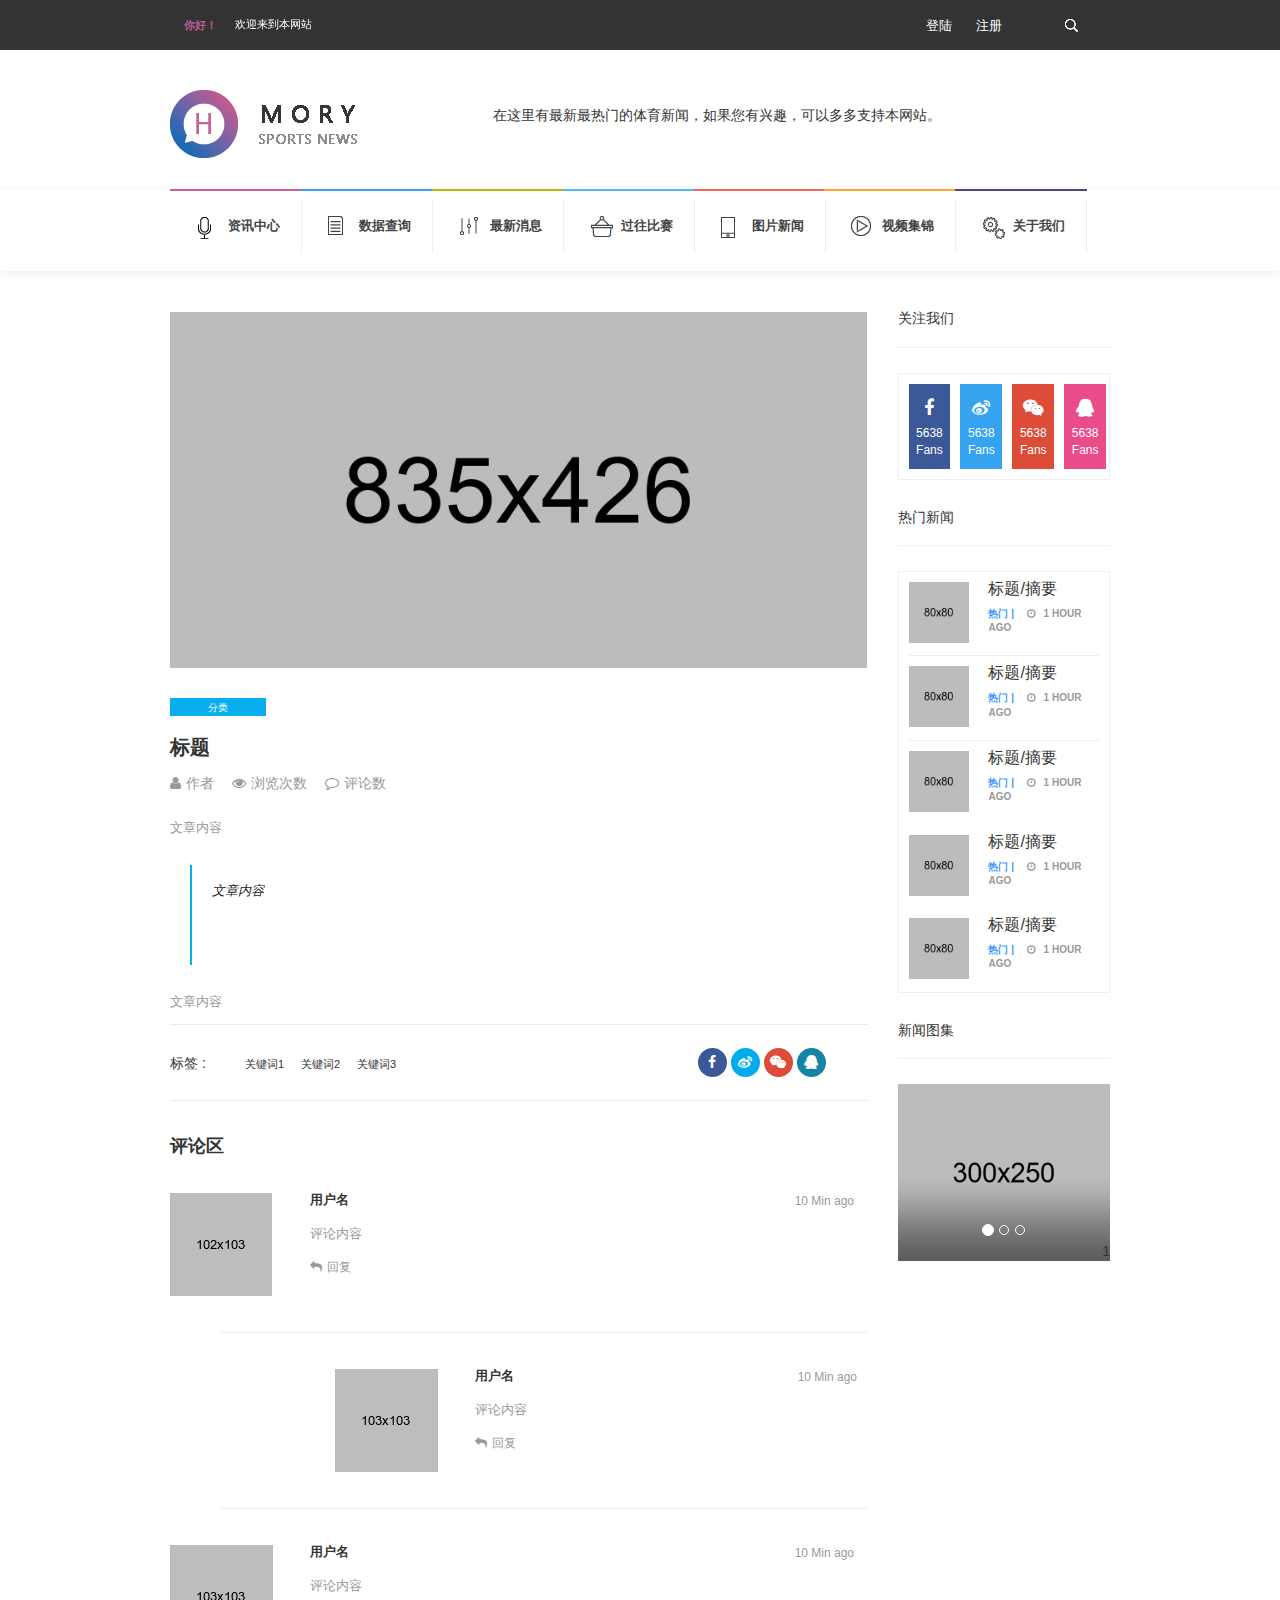
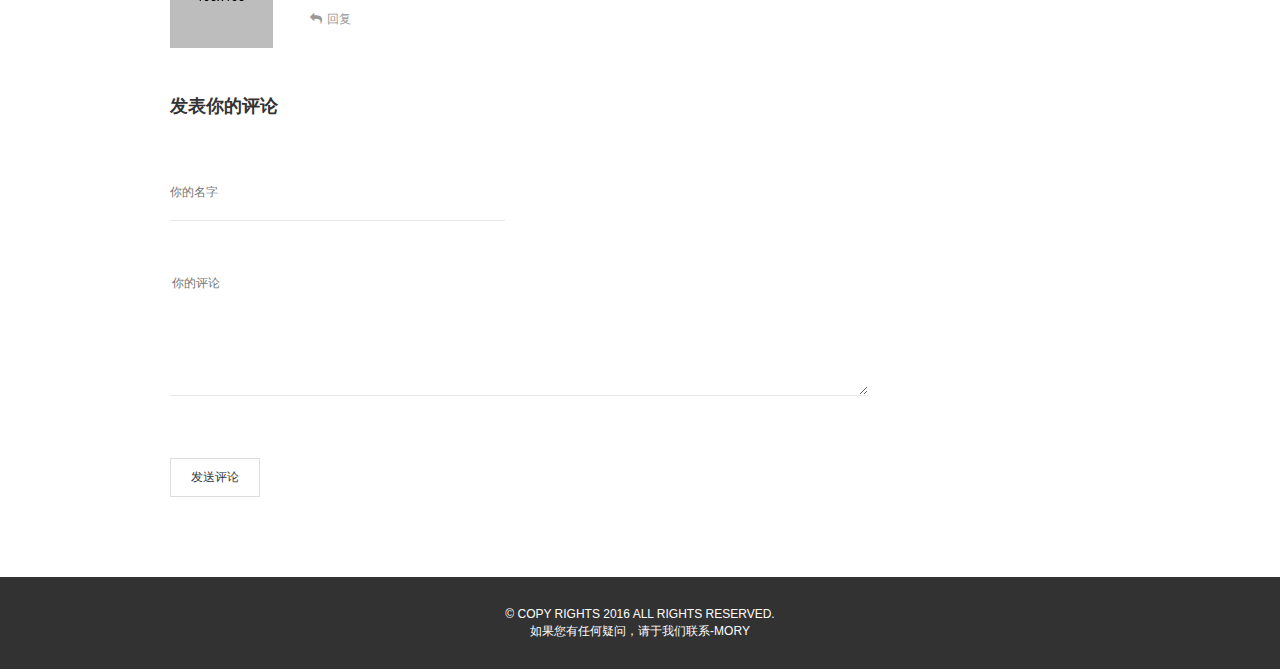
<file: content.html>
<!DOCTYPE html>
<!--[if lt IE 7 ]> <html lang="en" class="ie6">    <![endif]-->
<!--[if IE 7 ]>    <html lang="en" class="ie7">    <![endif]-->
<!--[if IE 8 ]>    <html lang="en" class="ie8">    <![endif]-->
<!--[if IE 9 ]>    <html lang="en" class="ie9">    <![endif]-->
<!--[if (gt IE 9)|!(IE)]><!-->
<html lang="en">
<!--<![endif]-->
	<head>
		<meta charset="utf-8">
		<meta http-equiv="X-UA-Compatible" content="IE=edge">
		<meta name="viewport" content="width=device-width, initial-scale=1">
		<title>Mory | sports news</title>

		<!-- ~~~=| Font awesome |==-->
		<link rel="stylesheet" href="font-awesome/4.2.0/css/font-awesome.min.css">

		<!-- ~~~=| Bootstrap css |==-->
		<link rel="stylesheet" href="css/bootstrap.css">

		<!-- ~~~=| Theme files |==-->
		<link rel="stylesheet" href="style.css">
		<link rel="stylesheet" href="css/responsive.css">

		<!-- Favicons -->
		<link rel="apple-touch-icon-precomposed" href="images/apple-touch-icon-precomposed.png">
		<link rel="shortcut icon" type="image/ico" href="images/favicon.ico" />

	</head>

	<body>

		<!-- ~~~=| Header START |=~~~ -->
		<header class="header_area">
			<div class="header_top">
				<div class="container">
					<div class="row">
						<div class="col-md-6 col-sm-6 col-xs-12">
							<div class="header_top_left">
								<div class="news_twiks">
									<h4>你好！</h4>
								</div>
								<div class="news_twiks_items">
									<div id="carousel-example-generic1" class="carousel slide" data-ride="carousel">

										<!-- Wrapper for slides -->
										<div class="carousel-inner" role="listbox">
											<div class="item active">
												<p>欢迎来到本网站</p>
											</div>
											<div class="item">
												<p>这里是体育爱好者的聚集地</p>
											</div>
											<div class="item">
												<p>希望你能在这找到志同道合的朋友</p>
											</div>
										</div>
									</div>
								</div>
							</div>
						</div>
						<div class="col-md-6 col-sm-6 col-xs-12">
							<div class="header_top_right">
								<div class="social_header">
									<ul>
										<li>
											<a class="login" href="">登陆</a>
										</li>
										<li>
											<a class="register" href="">注册</a>
										</li>
									</ul>
								</div>
								<div class="header_search_box">
									<form class="header_search hidden-xs" action="index.html">
										<input type="text" placeholder="Search">
										<input type="submit" value="">
									</form>
								</div>
							</div>
						</div>
					</div>
				</div>
			</div>

			<!-- ~~~=| Logo Area START |=~~~ -->
			<div class="header_logo_area">
				<div class="container">
					<div class="row">
						<div class="col-md-4 col-sm-4 col-xs-12">
							<div class="logo">
								<a href="index.html"><img src="images/logo.png" alt="Site Logo" /></a>
							</div>
						</div>
						<div class="col-md-8 col-sm-8 col-xs-12">
							<div class="header_text">在这里有最新最热门的体育新闻，如果您有兴趣，可以多多支持本网站。</div>
						</div>
					</div>
				</div>
			</div>
			<!-- ~~~=| Logo Area END |=~~~ -->

			<!-- ~~~=| Main Navigation START |=~~~ -->
			<div class="mainnav">
				<div class="container">
					<div class="row">
						<div class="col-md-12 col-sm-12 col-xs-12">
							<nav class="main_nav_box">
								<ul id="nav">
									<li class="nav_news">
										<a href="index.html">资讯中心</a>
										<div class="mega_menu">
											<div class="container">
												<div class="row">
													<div class="col-md-12 col-sm-12">
														<div class="single_mega">
															<ul>
																<li class="active">
																	<a href="">NBA</a>
																</li>
																<li>
																	<a href="">CBA</a>
																</li>
																<li>
																	<a href="">中超</a>
																</li>
																<li>
																	<a href="">英超</a>
																</li>
																<li>
																	<a href="">西甲</a>
																</li>
																<li>
																	<a href="">更多</a>
																</li>
															</ul>
														</div>
														<div class="single_mega single_mega2">
															<div class="single_fs_news_left_text">
																<div class="fs_news_left_img"> <img alt="" src="images/megapic00.jpg">
																	<div class="br_cam br_vid_big_s"></div>
																</div>
																<h4><a class="mega_title" href="">标题/摘要</a></h4>
																<p> <i class="fa fa-clock-o"></i> 3 min ago <i class="fa fa-comment"></i> 19 </p>
															</div>
														</div>
														<div class="single_mega single_mega3">
															<div class="all_news_right">
																<div class="fs_news_right">
																	<div class="single_fs_news_img"> <img alt="Single News" src="images/megapic01.jpg"> </div>
																	<div class="single_fs_news_right_text">
																		<h4><a class="mega_title1" href="">标题/摘要</a></h4>
																		<p> <i class="fa fa-clock-o"></i> 1 hour ago </p>
																	</div>
																</div>
																<div class="fs_news_right">
																	<div class="single_fs_news_img"> <img alt="Single News" src="images/megapic2.jpg"> </div>
																	<div class="single_fs_news_right_text">
																		<h4><a class="mega_title1" href="">标题/摘要</a></h4>
																		<p> <i class="fa fa-clock-o"></i> 1 hour ago </p>
																	</div>
																</div>
																<div class="fs_news_right last_right">
																	<div class="single_fs_news_img"> <img alt="Single News" src="images/megapic03.jpg"> </div>
																	<div class="single_fs_news_right_text">
																		<h4><a class="mega_title1" href="">标题/摘要</a></h4>
																		<p> <i class="fa fa-clock-o"></i> 1 hour ago </p>
																	</div>
																</div>
															</div>
														</div>
													</div>
												</div>
											</div>
										</div>
									</li>
									<li class="nav_lifeguide">
										<a href="data.html">数据查询</a>
									</li>
									<li class="nav_fashion">
										<a href="content.html">最新消息</a>
									</li>
									<li class="nav_lifestyle">
										<a href="content.html">过往比赛</a>
									</li>
									<li class="nav_gadgets">
										<a href="content.html">图片新闻</a>
									</li>
									<li class="nav_video">
										<a href="content.html#">视频集锦</a>
									</li>
									<li class="nav_features">
										<a href="about.html">关于我们</a>
									</li>
								</ul>
							</nav>

							<!-- ~~~=| Mobile Navigation END |=~~~ -->
							<div class="only-for-mobile">
								<div class="col-md-12 col-sm-12 col-xs-12">
									<ul class="ofm">
										<li class="m_nav"><i class="fa fa-bars"></i> 导航</li>
									</ul>

									<!-- MOBILE MENU -->
									<div class="mobi-menu">
										<div id='cssmenu'>
											<ul>
												<li>
													<a href='index.html'><span>首页</span></a>
												</li>
												<li class='has-sub'>
													<a href='#'><span>新闻</span></a>
													<ul class="sub-nav">
														<li>
															<a href="#"><span>NBA</span></a>
														</li>
														<li>
															<a href="#"><span>CBA</span></a>
														</li>
														<li>
															<a href="#"><span>中超</span></a>
														</li>
														<li>
															<a href="#"><span>英超</span></a>
														</li>
														<li>
															<a href="#"><span>西甲</span></a>
														</li>
														<li>
															<a href="#"><span>更多</span></a>
														</li>
													</ul>
												</li>
												<li>
													<a href='#'><span>最新消息</span></a>
												</li>
												<li>
													<a href='#'><span>过往比赛</span></a>
												</li>
												<li>
													<a href='#'><span>数据查询</span></a>
												</li>
												<li>
													<a href='#'><span>图片新闻</span></a>
												</li>
												<li>
													<a href='#'><span>视频集锦</span></a>
												</li>
												<li>
													<a href='#'><span>关于我们</span></a>
												</li>
											</ul>
										</div>
									</div>
								</div>
							</div>
							<!-- ~~~=| Mobile Navigation START |=~~~ -->

						</div>
					</div>
				</div>
			</div>
			<!-- ~~~=| Main Navigation END |=~~~ -->

		</header>
		<!-- ~~~=| Header END |=~~~ -->

		<section class="main_news_wrapper cc_single_post_wrapper">
			<div class="container">
				<div class="row">
					<div class="col-md-9 col-sm-9 col-xs-12">
						<!-- ~~~=| Fashion area START |=~~~ -->
						<div class="cc_single_post">
							<div class="bsp_img">
								<img src="images/blog-s-p1.jpg" alt="blog single post" />
							</div>
							<div class="sp_details">
								<a href="">分类</a>
								<h2>标题</h2>
								<div class="post_meta">
									<ul>
										<li>
											<a href=""><i class="fa fa-user"></i>作者</a>
										</li>
										<li>
											<a href=""><i class="fa fa-eye"></i>浏览次数</a>
										</li>
										<li>
											<a href=""><i class="fa fa-comment-o"></i>评论数</a>
										</li>
									</ul>
								</div>
								<div class="post_text">
									<p>文章内容 </p>
									<div class="post_inner">
										<p>文章内容 </p>
									</div>
									<p>文章内容</p>
								</div>
								<div class="social_tags">
									<div class="social_tags_left">
										<p>标签 :</p>
										<ul>
											<li>
												<a href="">关键词1</a>
											</li>
											<li>
												<a href="">关键词2</a>
											</li>
											<li>
												<a href="">关键词3</a>
											</li>
										</ul>
									</div>
									<div class="social_tags_right">
										<ul>
											<li class="facebook">
												<a class="fa fa-facebook" href=""></a>
											</li>
											<li class="weibo">
												<a class="fa fa-weibo" href=""></a>
											</li>
											<li class="weixin">
												<a class="fa fa-weixin" href=""></a>
											</li>
											<li class="qq">
												<a class="fa fa-qq" href=""></a>
											</li>
										</ul>
									</div>
								</div>
								<div class="sp-comments-box">
									<h2>评论区</h2>
									<div class="single_comment">
										<div class="single_comment_pic">
											<img src="images/comment-pic1.png" alt="" />
										</div>
										<div class="single_comment_text">
											<div class="sp_title">
												<a href="">
													<h4>用户名</h4></a>
												<p>10 Min ago</p>
											</div>
											<p>评论内容</p>
											<a href=""><i class="fa fa-reply"></i>回复</a>
										</div>
									</div>
									<div class="single_comment single_comment_middle">
										<div class="single_comment_pic">
											<img src="images/comment-pic2.png" alt="" />
										</div>
										<div class="single_comment_text">
											<div class="sp_title">
												<a href="">
													<h4>用户名</h4></a>
												<p>10 Min ago</p>
											</div>
											<p>评论内容</p>
											<a href=""><i class="fa fa-reply"></i>回复</a>
										</div>
									</div>
									<div class="single_comment single_comment_last">
										<div class="single_comment_pic">
											<img src="images/comment-pic3.png" alt="" />
										</div>
										<div class="single_comment_text">
											<div class="sp_title">
												<a href="">
													<h4>用户名</h4></a>
												<p>10 Min ago</p>
											</div>
											<p>评论内容</p>
											<a href=""><i class="fa fa-reply"></i>回复</a>
										</div>
									</div>
								</div>
								<div class="comment-form">
									<h2>发表你的评论</h2>
									<div class="comments_form">
										<form>
											<div class="inp_name">
												<input id="c_name" type="text" placeholder="你的名字" required/>
											</div>
											<textarea cols="30" rows="10" placeholder="你的评论"></textarea>
											<input type="submit" value="发送评论" />
										</form>
									</div>
								</div>
							</div>
						</div>
					</div>
					<!-- ~~~=| Fashion area END |=~~~ -->
					<div class="col-md-3 col-sm-3 col-xs-12">
						<div class="home_sidebar">
							<div class="follow_us_side">
								<h2>关注我们</h2>
								<div class="all_single_follow">
									<div class="single_follow_us">
										<a href=""> <i class="fa fa-facebook"></i><br> 5638
											<br> Fans </a>
									</div>
									<div class="single_follow_us weibo">
										<a href=""> <i class="fa fa-weibo"></i><br> 5638
											<br> Fans </a>
									</div>
									<div class="single_follow_us weixin">
										<a href=""> <i class="fa fa-weixin"></i><br> 5638
											<br> Fans </a>
									</div>
									<div class="single_follow_us qq">
										<a href=""> <i class="fa fa-qq"></i><br> 5638
											<br> Fans </a>
									</div>
								</div>
							</div>
							<div class="follow_us_side">
								<h2>热门新闻</h2>
								<div class="all_news_right">
									<div class="fs_news_right">
										<div class="single_fs_news_img"> <img alt="Single News" src="images/side1.jpg"> </div>
										<div class="single_fs_news_right_text">
											<h4><a href="blog-single-slider-post.html">标题/摘要</a></h4>
											<p>
												<a href="">热门 | </a> <i class="fa fa-clock-o"></i> 1 hour ago </p>
										</div>
									</div>
									<div class="fs_news_right">
										<div class="single_fs_news_img"> <img alt="Single News" src="images/side2.jpg"> </div>
										<div class="single_fs_news_right_text">
											<h4><a href="blog-single-slider-post.html">标题/摘要</a></h4>
											<p>
												<a href="">热门 | </a> <i class="fa fa-clock-o"></i> 1 hour ago </p>
										</div>
									</div>
									<div class="fs_news_right last_right">
										<div class="single_fs_news_img"> <img alt="Single News" src="images/side3.jpg"> </div>
										<div class="single_fs_news_right_text">
											<h4><a href="blog-single-slider-post.html">标题/摘要</a></h4>
											<p>
												<a href="">热门 | </a> <i class="fa fa-clock-o"></i> 1 hour ago </p>
										</div>
									</div>
									<div class="fs_news_right last_right">
										<div class="single_fs_news_img"> <img alt="Single News" src="images/side4.jpg"> </div>
										<div class="single_fs_news_right_text">
											<h4><a href="blog-single-slider-post.html">标题/摘要</a></h4>
											<p>
												<a href="">热门 | </a> <i class="fa fa-clock-o"></i> 1 hour ago </p>
										</div>
									</div>
									<div class="fs_news_right last_right">
										<div class="single_fs_news_img"> <img alt="Single News" src="images/side5.jpg"> </div>
										<div class="single_fs_news_right_text">
											<h4><a href="blog-single-slider-post.html">标题/摘要</a></h4>
											<p>
												<a href="">热门 | </a> <i class="fa fa-clock-o"></i> 1 hour ago </p>
										</div>
									</div>
								</div>
							</div>
							<div class="follow_us_side">
								<h2>新闻图集</h2>
								<div id="carousel-example-generic" class="carousel slide" data-ride="carousel">
									<!-- Indicators -->
									<ol class="carousel-indicators">
										<li data-target="#carousel-example-generic" data-slide-to="0" class="active"></li>
										<li data-target="#carousel-example-generic" data-slide-to="1"></li>
										<li data-target="#carousel-example-generic" data-slide-to="2"></li>
									</ol>

									<!-- Wrapper for slides -->
									<div class="carousel-inner" role="listbox">
										<div class="item active">
											<div class="br_single_news"> <img alt="" src="images/side_slider.jpg">
												<div class="br_cam">1</div>
											</div>
										</div>
										<div class="item">
											<div class="br_single_news"> <img alt="" src="images/side_slider.jpg">
												<div class="br_cam">2</div>
											</div>
										</div>
										<div class="item">
											<div class="br_single_news"> <img alt="" src="images/side_slider.jpg">
												<div class="br_cam">3</div>
											</div>
										</div>
									</div>
								</div>
							</div>
						</div>
					</div>

				</div>
			</div>
		</section>

		<!-- ~~~=| Footer START |=~~~ -->
		<footer class="footer_area">
			<div class="footer_bottom">
				<div class="container">
					<div class="row">
						<div class="col-md-12 col-sm-12 col-xs-12">
							<div class="footer_bottom_box">
								<p> &copy; COPY RIGHTS 2016 All Rights Reserved. </p>
								<p> 如果您有任何疑问，请于我们联系-Mory </p>
							</div>
						</div>
					</div>
				</div>
			</div>
		</footer>
		<!-- ~~~=| Footer END |=~~~ -->

		<!-- ~~~=| Latest jQuery |=~~~ -->
		<script src="js/jquery.2.1.1.min.js"></script>

		<!-- ~~~=| Bootstrap jQuery |=~~~ -->
		<script src="js/bootstrap.min.js"></script>

		<!-- ~~~=| Opacity & Other IE fix for older browser |=~~~ -->
		<!--[if lte IE 8]>
		<script type="text/javascript" src="js/ie-opacity-polyfill.js"></script>
	<![endif]-->

		<!-- ~~~=| Theme jQuery |=~~~ -->
		<script src="js/main.js"></script>
	</body>

</html>
</file>
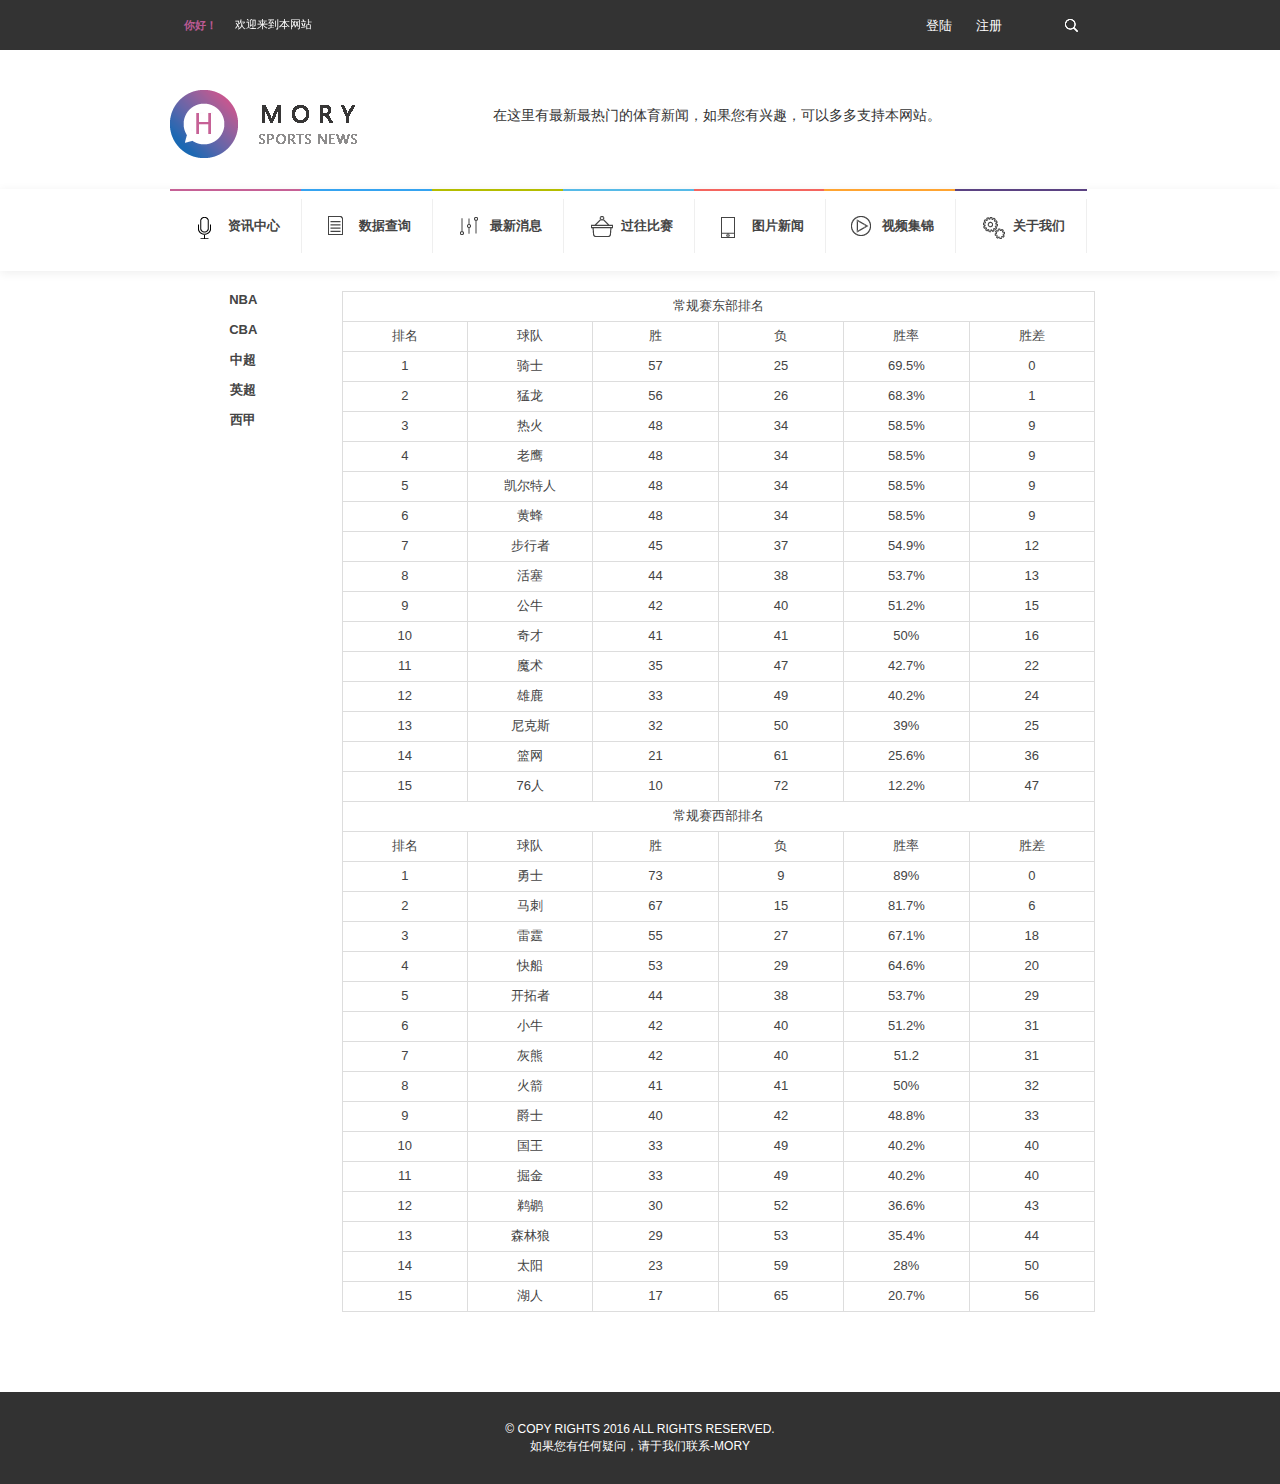
<file: data.html>
<!DOCTYPE html>
<!--[if lt IE 7 ]> <html lang="en" class="ie6">    <![endif]-->
<!--[if IE 7 ]>    <html lang="en" class="ie7">    <![endif]-->
<!--[if IE 8 ]>    <html lang="en" class="ie8">    <![endif]-->
<!--[if IE 9 ]>    <html lang="en" class="ie9">    <![endif]-->
<!--[if (gt IE 9)|!(IE)]><!-->
<html lang="en">
<!--<![endif]-->
	<head>
		<meta charset="utf-8">
		<meta http-equiv="X-UA-Compatible" content="IE=edge">
		<meta name="viewport" content="width=device-width, initial-scale=1">
		<title>Mory | sports news</title>

		<!-- ~~~=| Font awesome |==-->
		<link rel="stylesheet" href="font-awesome/4.2.0/css/font-awesome.min.css">

		<!-- ~~~=| Bootstrap css |==-->
		<link rel="stylesheet" href="css/bootstrap.css">

		<!-- ~~~=| Theme files  |==-->
		<link rel="stylesheet" href="style.css">
		<link rel="stylesheet" href="css/responsive.css">

		<!-- Favicons -->
		<link rel="apple-touch-icon-precomposed" href="images/apple-touch-icon-precomposed.png">
		<link rel="shortcut icon" type="image/ico" href="images/favicon.ico" />

	</head>

	<body>

		<!-- ~~~=| Header START |=~~~ -->
		<header class="header_area">
			<div class="header_top">
				<div class="container">
					<div class="row">
						<div class="col-md-6 col-sm-6 col-xs-12">
							<div class="header_top_left">
								<div class="news_twiks">
									<h4>你好！</h4>
								</div>
								<div class="news_twiks_items">
									<div id="carousel-example-generic1" class="carousel slide" data-ride="carousel">

										<!-- Wrapper for slides -->
										<div class="carousel-inner" role="listbox">
											<div class="item active">
												<p>欢迎来到本网站</p>
											</div>
											<div class="item">
												<p>这里是体育爱好者的聚集地</p>
											</div>
											<div class="item">
												<p>希望你能在这找到志同道合的朋友</p>
											</div>
										</div>
									</div>
								</div>
							</div>
						</div>
						<div class="col-md-6 col-sm-6 col-xs-12">
							<div class="header_top_right">
								<div class="social_header">
									<ul>
										<li>
											<a class="login" href="">登陆</a>
										</li>
										<li>
											<a class="register" href="">注册</a>
										</li>
									</ul>
								</div>
								<div class="header_search_box">
									<form class="header_search hidden-xs" action="index.html">
										<input type="text" placeholder="Search">
										<input type="submit" value="">
									</form>
								</div>
							</div>
						</div>
					</div>
				</div>
			</div>

			<!-- ~~~=| Logo Area START |=~~~ -->
			<div class="header_logo_area">
				<div class="container">
					<div class="row">
						<div class="col-md-4 col-sm-4 col-xs-12">
							<div class="logo">
								<a href="index.html"><img src="images/logo.png" alt="Site Logo" /></a>
							</div>
						</div>
						<div class="col-md-8 col-sm-8 col-xs-12">
							<div class="header_text">在这里有最新最热门的体育新闻，如果您有兴趣，可以多多支持本网站。</div>
						</div>
					</div>
				</div>
			</div>
			<!-- ~~~=| Logo Area END |=~~~ -->

			<!-- ~~~=| Main Navigation START |=~~~ -->
			<div class="mainnav">
				<div class="container">
					<div class="row">
						<div class="col-md-12 col-sm-12 col-xs-12">
							<nav class="main_nav_box">
								<ul id="nav">
									<li class="nav_news">
										<a href="index.html">资讯中心</a>
									</li>
									<li class="nav_lifeguide">
										<a href="data.html">数据查询</a>
									</li>
									<li class="nav_fashion">
										<a href="content.html">最新消息</a>
									</li>
									<li class="nav_lifestyle">
										<a href="content.html">过往比赛</a>
									</li>
									<li class="nav_gadgets">
										<a href="content.html">图片新闻</a>
									</li>
									<li class="nav_video">
										<a href="content.html#">视频集锦</a>
									</li>
									<li class="nav_features">
										<a href="about.html">关于我们</a>
									</li>
								</ul>
							</nav>

							<!-- ~~~=| Mobile Navigation END |=~~~ -->
							<div class="only-for-mobile">
								<div class="col-md-12 col-sm-12 col-xs-12">
									<ul class="ofm">
										<li class="m_nav"><i class="fa fa-bars"></i> 导航</li>
									</ul>

									<!-- MOBILE MENU -->
									<div class="mobi-menu">
										<div id='cssmenu'>
											<ul>
												<li>
													<a href='index.html'><span>首页</span></a>
												</li>
												<li class='has-sub'>
													<a href='#'><span>新闻</span></a>
													<ul class="sub-nav">
														<li>
															<a href="#"><span>NBA</span></a>
														</li>
														<li>
															<a href="#"><span>CBA</span></a>
														</li>
														<li>
															<a href="#"><span>中超</span></a>
														</li>
														<li>
															<a href="#"><span>英超</span></a>
														</li>
														<li>
															<a href="#"><span>西甲</span></a>
														</li>
														<li>
															<a href="#"><span>更多</span></a>
														</li>
													</ul>
												</li>
												<li>
													<a href='#'><span>最新消息</span></a>
												</li>
												<li>
													<a href='#'><span>过往比赛</span></a>
												</li>
												<li>
													<a href='#'><span>数据查询</span></a>
												</li>
												<li>
													<a href='#'><span>图片新闻</span></a>
												</li>
												<li>
													<a href='#'><span>视频集锦</span></a>
												</li>
												<li>
													<a href='#'><span>关于我们</span></a>
												</li>
											</ul>
										</div>
									</div>
								</div>
							</div>
							<!-- ~~~=| Mobile Navigation START |=~~~ -->

						</div>
					</div>
				</div>
			</div>
			<!-- ~~~=| Main Navigation END |=~~~ -->

		</header>
		<!-- ~~~=| Header END |=~~~ -->

		<section class="data_search">
			<div class="container">
				<div class="row">
					<div class="col-md-12 col-sm-12 col-xs-12">
						<ul class="nav nav_tabs col-md-2 col-sm-2 col-xs-12 nav_data_lift">
							<li class="active">
								<a href="#nba" data-toggle='tab'>NBA</a>
							</li>
							<li>
								<a href="#cba" data-toggle='tab'>CBA</a>
							</li>
							<li>
								<a href="#zhongchao" data-toggle='tab'>中超</a>
							</li>
							<li>
								<a href="#yingchao" data-toggle='tab'>英超</a>
							</li>
							<li>
								<a href="#xijia" data-toggle='tab'>西甲</a>
							</li>
						</ul>
						<div class="tab-content col-md-10 col-sm-10 col-xs-12 nav_data_right">
							<div class="tab-pane active" id="nba">
								<table class="col-md-12 col-sm-12 col-xs-12 table_data_list table-bordered table-hover">
									<tbody>
										<tr>
											<td colspan="6">常规赛东部排名</td>
										</tr>
										<tr>
											<td class="col-md-2 col-sm-2 col-xs-2">排名</td>
											<td class="col-md-2 col-sm-2 col-xs-2">球队</td>
											<td class="col-md-2 col-sm-2 col-xs-2">胜</td>
											<td class="col-md-2 col-sm-2 col-xs-2">负</td>
											<td class="col-md-2 col-sm-2 col-xs-2">胜率</td>
											<td class="col-md-2 col-sm-2 col-xs-2">胜差</td>
										</tr>
										<tr>
											<td class="col-md-2 col-sm-2 col-xs-2">1</td>
											<td class="col-md-2 col-sm-2 col-xs-2">骑士</td>
											<td class="col-md-2 col-sm-2 col-xs-2">57</td>
											<td class="col-md-2 col-sm-2 col-xs-2">25</td>
											<td class="col-md-2 col-sm-2 col-xs-2">69.5%</td>
											<td class="col-md-2 col-sm-2 col-xs-2">0</td>
										</tr>
										<tr>
											<td class="col-md-2 col-sm-2 col-xs-2">2</td>
											<td class="col-md-2 col-sm-2 col-xs-2">猛龙</td>
											<td class="col-md-2 col-sm-2 col-xs-2">56</td>
											<td class="col-md-2 col-sm-2 col-xs-2">26</td>
											<td class="col-md-2 col-sm-2 col-xs-2">68.3%</td>
											<td class="col-md-2 col-sm-2 col-xs-2">1</td>
										</tr>
										<tr>
											<td class="col-md-2 col-sm-2 col-xs-2">3</td>
											<td class="col-md-2 col-sm-2 col-xs-2">热火</td>
											<td class="col-md-2 col-sm-2 col-xs-2">48</td>
											<td class="col-md-2 col-sm-2 col-xs-2">34</td>
											<td class="col-md-2 col-sm-2 col-xs-2">58.5%</td>
											<td class="col-md-2 col-sm-2 col-xs-2">9</td>
										</tr>
										<tr>
											<td class="col-md-2 col-sm-2 col-xs-2">4</td>
											<td class="col-md-2 col-sm-2 col-xs-2">老鹰</td>
											<td class="col-md-2 col-sm-2 col-xs-2">48</td>
											<td class="col-md-2 col-sm-2 col-xs-2">34</td>
											<td class="col-md-2 col-sm-2 col-xs-2">58.5%</td>
											<td class="col-md-2 col-sm-2 col-xs-2">9</td>
										</tr>
										<tr>
											<td class="col-md-2 col-sm-2 col-xs-2">5</td>
											<td class="col-md-2 col-sm-2 col-xs-2">凯尔特人</td>
											<td class="col-md-2 col-sm-2 col-xs-2">48</td>
											<td class="col-md-2 col-sm-2 col-xs-2">34</td>
											<td class="col-md-2 col-sm-2 col-xs-2">58.5%</td>
											<td class="col-md-2 col-sm-2 col-xs-2">9</td>
										</tr>
										<tr>
											<td class="col-md-2 col-sm-2 col-xs-2">6</td>
											<td class="col-md-2 col-sm-2 col-xs-2">黄蜂</td>
											<td class="col-md-2 col-sm-2 col-xs-2">48</td>
											<td class="col-md-2 col-sm-2 col-xs-2">34</td>
											<td class="col-md-2 col-sm-2 col-xs-2">58.5%</td>
											<td class="col-md-2 col-sm-2 col-xs-2">9</td>
										</tr>
										<tr>
											<td class="col-md-2 col-sm-2 col-xs-2">7</td>
											<td class="col-md-2 col-sm-2 col-xs-2">步行者</td>
											<td class="col-md-2 col-sm-2 col-xs-2">45</td>
											<td class="col-md-2 col-sm-2 col-xs-2">37</td>
											<td class="col-md-2 col-sm-2 col-xs-2">54.9%</td>
											<td class="col-md-2 col-sm-2 col-xs-2">12</td>
										</tr>
										<tr>
											<td class="col-md-2 col-sm-2 col-xs-2">8</td>
											<td class="col-md-2 col-sm-2 col-xs-2">活塞</td>
											<td class="col-md-2 col-sm-2 col-xs-2">44</td>
											<td class="col-md-2 col-sm-2 col-xs-2">38</td>
											<td class="col-md-2 col-sm-2 col-xs-2">53.7%</td>
											<td class="col-md-2 col-sm-2 col-xs-2">13</td>
										</tr>
										<tr>
											<td class="col-md-2 col-sm-2 col-xs-2">9</td>
											<td class="col-md-2 col-sm-2 col-xs-2">公牛</td>
											<td class="col-md-2 col-sm-2 col-xs-2">42</td>
											<td class="col-md-2 col-sm-2 col-xs-2">40</td>
											<td class="col-md-2 col-sm-2 col-xs-2">51.2%</td>
											<td class="col-md-2 col-sm-2 col-xs-2">15</td>
										</tr>
										<tr>
											<td class="col-md-2 col-sm-2 col-xs-2">10</td>
											<td class="col-md-2 col-sm-2 col-xs-2">奇才</td>
											<td class="col-md-2 col-sm-2 col-xs-2">41</td>
											<td class="col-md-2 col-sm-2 col-xs-2">41</td>
											<td class="col-md-2 col-sm-2 col-xs-2">50%</td>
											<td class="col-md-2 col-sm-2 col-xs-2">16</td>
										</tr>
										<tr>
											<td class="col-md-2 col-sm-2 col-xs-2">11</td>
											<td class="col-md-2 col-sm-2 col-xs-2">魔术</td>
											<td class="col-md-2 col-sm-2 col-xs-2">35</td>
											<td class="col-md-2 col-sm-2 col-xs-2">47</td>
											<td class="col-md-2 col-sm-2 col-xs-2">42.7%</td>
											<td class="col-md-2 col-sm-2 col-xs-2">22</td>
										</tr>
										<tr>
											<td class="col-md-2 col-sm-2 col-xs-2">12</td>
											<td class="col-md-2 col-sm-2 col-xs-2">雄鹿</td>
											<td class="col-md-2 col-sm-2 col-xs-2">33</td>
											<td class="col-md-2 col-sm-2 col-xs-2">49</td>
											<td class="col-md-2 col-sm-2 col-xs-2">40.2%</td>
											<td class="col-md-2 col-sm-2 col-xs-2">24</td>
										</tr>
										<tr>
											<td class="col-md-2 col-sm-2 col-xs-2">13</td>
											<td class="col-md-2 col-sm-2 col-xs-2">尼克斯</td>
											<td class="col-md-2 col-sm-2 col-xs-2">32</td>
											<td class="col-md-2 col-sm-2 col-xs-2">50</td>
											<td class="col-md-2 col-sm-2 col-xs-2">39%</td>
											<td class="col-md-2 col-sm-2 col-xs-2">25</td>
										</tr>
										<tr>
											<td class="col-md-2 col-sm-2 col-xs-2">14</td>
											<td class="col-md-2 col-sm-2 col-xs-2">篮网</td>
											<td class="col-md-2 col-sm-2 col-xs-2">21</td>
											<td class="col-md-2 col-sm-2 col-xs-2">61</td>
											<td class="col-md-2 col-sm-2 col-xs-2">25.6%</td>
											<td class="col-md-2 col-sm-2 col-xs-2">36</td>
										</tr>
										<tr>
											<td class="col-md-2 col-sm-2 col-xs-2">15</td>
											<td class="col-md-2 col-sm-2 col-xs-2">76人</td>
											<td class="col-md-2 col-sm-2 col-xs-2">10</td>
											<td class="col-md-2 col-sm-2 col-xs-2">72</td>
											<td class="col-md-2 col-sm-2 col-xs-2">12.2%</td>
											<td class="col-md-2 col-sm-2 col-xs-2">47</td>
										</tr>
										<tr>
											<td colspan="6">常规赛西部排名</td>
										</tr>
										<tr>
											<td class="col-md-2 col-sm-2 col-xs-2">排名</td>
											<td class="col-md-2 col-sm-2 col-xs-2">球队</td>
											<td class="col-md-2 col-sm-2 col-xs-2">胜</td>
											<td class="col-md-2 col-sm-2 col-xs-2">负</td>
											<td class="col-md-2 col-sm-2 col-xs-2">胜率</td>
											<td class="col-md-2 col-sm-2 col-xs-2">胜差</td>
										</tr>
										<tr>
											<td class="col-md-2 col-sm-2 col-xs-2">1</td>
											<td class="col-md-2 col-sm-2 col-xs-2">勇士</td>
											<td class="col-md-2 col-sm-2 col-xs-2">73</td>
											<td class="col-md-2 col-sm-2 col-xs-2">9</td>
											<td class="col-md-2 col-sm-2 col-xs-2">89%</td>
											<td class="col-md-2 col-sm-2 col-xs-2">0</td>
										</tr>
										<tr>
											<td class="col-md-2 col-sm-2 col-xs-2">2</td>
											<td class="col-md-2 col-sm-2 col-xs-2">马刺</td>
											<td class="col-md-2 col-sm-2 col-xs-2">67</td>
											<td class="col-md-2 col-sm-2 col-xs-2">15</td>
											<td class="col-md-2 col-sm-2 col-xs-2">81.7%</td>
											<td class="col-md-2 col-sm-2 col-xs-2">6</td>
										</tr>
										<tr>
											<td class="col-md-2 col-sm-2 col-xs-2">3</td>
											<td class="col-md-2 col-sm-2 col-xs-2">雷霆</td>
											<td class="col-md-2 col-sm-2 col-xs-2">55</td>
											<td class="col-md-2 col-sm-2 col-xs-2">27</td>
											<td class="col-md-2 col-sm-2 col-xs-2">67.1%</td>
											<td class="col-md-2 col-sm-2 col-xs-2">18</td>
										</tr>
										<tr>
											<td class="col-md-2 col-sm-2 col-xs-2">4</td>
											<td class="col-md-2 col-sm-2 col-xs-2">快船</td>
											<td class="col-md-2 col-sm-2 col-xs-2">53</td>
											<td class="col-md-2 col-sm-2 col-xs-2">29</td>
											<td class="col-md-2 col-sm-2 col-xs-2">64.6%</td>
											<td class="col-md-2 col-sm-2 col-xs-2">20</td>
										</tr>
										<tr>
											<td class="col-md-2 col-sm-2 col-xs-2">5</td>
											<td class="col-md-2 col-sm-2 col-xs-2">开拓者</td>
											<td class="col-md-2 col-sm-2 col-xs-2">44</td>
											<td class="col-md-2 col-sm-2 col-xs-2">38</td>
											<td class="col-md-2 col-sm-2 col-xs-2">53.7%</td>
											<td class="col-md-2 col-sm-2 col-xs-2">29</td>
										</tr>
										<tr>
											<td class="col-md-2 col-sm-2 col-xs-2">6</td>
											<td class="col-md-2 col-sm-2 col-xs-2">小牛</td>
											<td class="col-md-2 col-sm-2 col-xs-2">42</td>
											<td class="col-md-2 col-sm-2 col-xs-2">40</td>
											<td class="col-md-2 col-sm-2 col-xs-2">51.2%</td>
											<td class="col-md-2 col-sm-2 col-xs-2">31</td>
										</tr>
										<tr>
											<td class="col-md-2 col-sm-2 col-xs-2">7</td>
											<td class="col-md-2 col-sm-2 col-xs-2">灰熊</td>
											<td class="col-md-2 col-sm-2 col-xs-2">42</td>
											<td class="col-md-2 col-sm-2 col-xs-2">40</td>
											<td class="col-md-2 col-sm-2 col-xs-2">51.2</td>
											<td class="col-md-2 col-sm-2 col-xs-2">31</td>
										</tr>
										<tr>
											<td class="col-md-2 col-sm-2 col-xs-2">8</td>
											<td class="col-md-2 col-sm-2 col-xs-2">火箭</td>
											<td class="col-md-2 col-sm-2 col-xs-2">41</td>
											<td class="col-md-2 col-sm-2 col-xs-2">41</td>
											<td class="col-md-2 col-sm-2 col-xs-2">50%</td>
											<td class="col-md-2 col-sm-2 col-xs-2">32</td>
										</tr>
										<tr>
											<td class="col-md-2 col-sm-2 col-xs-2">9</td>
											<td class="col-md-2 col-sm-2 col-xs-2">爵士</td>
											<td class="col-md-2 col-sm-2 col-xs-2">40</td>
											<td class="col-md-2 col-sm-2 col-xs-2">42</td>
											<td class="col-md-2 col-sm-2 col-xs-2">48.8%</td>
											<td class="col-md-2 col-sm-2 col-xs-2">33</td>
										</tr>
										<tr>
											<td class="col-md-2 col-sm-2 col-xs-2">10</td>
											<td class="col-md-2 col-sm-2 col-xs-2">国王</td>
											<td class="col-md-2 col-sm-2 col-xs-2">33</td>
											<td class="col-md-2 col-sm-2 col-xs-2">49</td>
											<td class="col-md-2 col-sm-2 col-xs-2">40.2%</td>
											<td class="col-md-2 col-sm-2 col-xs-2">40</td>
										</tr>
										<tr>
											<td class="col-md-2 col-sm-2 col-xs-2">11</td>
											<td class="col-md-2 col-sm-2 col-xs-2">掘金</td>
											<td class="col-md-2 col-sm-2 col-xs-2">33</td>
											<td class="col-md-2 col-sm-2 col-xs-2">49</td>
											<td class="col-md-2 col-sm-2 col-xs-2">40.2%</td>
											<td class="col-md-2 col-sm-2 col-xs-2">40</td>
										</tr>
										<tr>
											<td class="col-md-2 col-sm-2 col-xs-2">12</td>
											<td class="col-md-2 col-sm-2 col-xs-2">鹈鹕</td>
											<td class="col-md-2 col-sm-2 col-xs-2">30</td>
											<td class="col-md-2 col-sm-2 col-xs-2">52</td>
											<td class="col-md-2 col-sm-2 col-xs-2">36.6%</td>
											<td class="col-md-2 col-sm-2 col-xs-2">43</td>
										</tr>
										<tr>
											<td class="col-md-2 col-sm-2 col-xs-2">13</td>
											<td class="col-md-2 col-sm-2 col-xs-2">森林狼</td>
											<td class="col-md-2 col-sm-2 col-xs-2">29</td>
											<td class="col-md-2 col-sm-2 col-xs-2">53</td>
											<td class="col-md-2 col-sm-2 col-xs-2">35.4%</td>
											<td class="col-md-2 col-sm-2 col-xs-2">44</td>
										</tr>
										<tr>
											<td class="col-md-2 col-sm-2 col-xs-2">14</td>
											<td class="col-md-2 col-sm-2 col-xs-2">太阳</td>
											<td class="col-md-2 col-sm-2 col-xs-2">23</td>
											<td class="col-md-2 col-sm-2 col-xs-2">59</td>
											<td class="col-md-2 col-sm-2 col-xs-2">28%</td>
											<td class="col-md-2 col-sm-2 col-xs-2">50</td>
										</tr>
										<tr>
											<td class="col-md-2 col-sm-2 col-xs-2">15</td>
											<td class="col-md-2 col-sm-2 col-xs-2">湖人</td>
											<td class="col-md-2 col-sm-2 col-xs-2">17</td>
											<td class="col-md-2 col-sm-2 col-xs-2">65</td>
											<td class="col-md-2 col-sm-2 col-xs-2">20.7%</td>
											<td class="col-md-2 col-sm-2 col-xs-2">56</td>
										</tr>
									</tbody>
								</table>
							</div>
							<div class="tab-pane" id="cba">
								<table class="col-md-12 col-sm-12 col-xs-12 table_data_list table-bordered table-hover">
									<tbody>
										<tr>
											<td class="col-md-2 col-sm-2 col-xs-2">排名</td>
											<td class="col-md-2 col-sm-2 col-xs-2">球队</td>
											<td class="col-md-2 col-sm-2 col-xs-2">胜</td>
											<td class="col-md-2 col-sm-2 col-xs-2">负</td>
											<td class="col-md-2 col-sm-2 col-xs-2">胜率</td>
											<td class="col-md-2 col-sm-2 col-xs-2">胜差</td>
										</tr>
										<tr>
											<td class="col-md-2 col-sm-2 col-xs-2">1</td>
											<td class="col-md-2 col-sm-2 col-xs-2">辽宁</td>
											<td class="col-md-2 col-sm-2 col-xs-2">31</td>
											<td class="col-md-2 col-sm-2 col-xs-2">7</td>
											<td class="col-md-2 col-sm-2 col-xs-2">82%</td>
											<td class="col-md-2 col-sm-2 col-xs-2">0</td>
										</tr>
										<tr>
											<td class="col-md-2 col-sm-2 col-xs-2">2</td>
											<td class="col-md-2 col-sm-2 col-xs-2">新疆</td>
											<td class="col-md-2 col-sm-2 col-xs-2">30</td>
											<td class="col-md-2 col-sm-2 col-xs-2">8</td>
											<td class="col-md-2 col-sm-2 col-xs-2">79%</td>
											<td class="col-md-2 col-sm-2 col-xs-2">1</td>
										</tr>
										<tr>
											<td class="col-md-2 col-sm-2 col-xs-2">3</td>
											<td class="col-md-2 col-sm-2 col-xs-2">四川</td>
											<td class="col-md-2 col-sm-2 col-xs-2">30</td>
											<td class="col-md-2 col-sm-2 col-xs-2">8</td>
											<td class="col-md-2 col-sm-2 col-xs-2">79%</td>
											<td class="col-md-2 col-sm-2 col-xs-2">1</td>
										</tr>
										<tr>
											<td class="col-md-2 col-sm-2 col-xs-2">4</td>
											<td class="col-md-2 col-sm-2 col-xs-2">广东</td>
											<td class="col-md-2 col-sm-2 col-xs-2">28</td>
											<td class="col-md-2 col-sm-2 col-xs-2">10</td>
											<td class="col-md-2 col-sm-2 col-xs-2">74%</td>
											<td class="col-md-2 col-sm-2 col-xs-2">3</td>
										</tr>
										<tr>
											<td class="col-md-2 col-sm-2 col-xs-2">5</td>
											<td class="col-md-2 col-sm-2 col-xs-2">山东</td>
											<td class="col-md-2 col-sm-2 col-xs-2">28</td>
											<td class="col-md-2 col-sm-2 col-xs-2">10</td>
											<td class="col-md-2 col-sm-2 col-xs-2">74</td>
											<td class="col-md-2 col-sm-2 col-xs-2">3</td>
										</tr>
										<tr>
											<td class="col-md-2 col-sm-2 col-xs-2">6</td>
											<td class="col-md-2 col-sm-2 col-xs-2">广夏</td>
											<td class="col-md-2 col-sm-2 col-xs-2">27</td>
											<td class="col-md-2 col-sm-2 col-xs-2">11</td>
											<td class="col-md-2 col-sm-2 col-xs-2">71%</td>
											<td class="col-md-2 col-sm-2 col-xs-2">4</td>
										</tr>
										<tr>
											<td class="col-md-2 col-sm-2 col-xs-2">7</td>
											<td class="col-md-2 col-sm-2 col-xs-2">北京</td>
											<td class="col-md-2 col-sm-2 col-xs-2">23</td>
											<td class="col-md-2 col-sm-2 col-xs-2">15</td>
											<td class="col-md-2 col-sm-2 col-xs-2">61%</td>
											<td class="col-md-2 col-sm-2 col-xs-2">8</td>
										</tr>
										<tr>
											<td class="col-md-2 col-sm-2 col-xs-2">8</td>
											<td class="col-md-2 col-sm-2 col-xs-2">浙江</td>
											<td class="col-md-2 col-sm-2 col-xs-2">22</td>
											<td class="col-md-2 col-sm-2 col-xs-2">16</td>
											<td class="col-md-2 col-sm-2 col-xs-2">58%</td>
											<td class="col-md-2 col-sm-2 col-xs-2">9</td>
										</tr>
										<tr>
											<td class="col-md-2 col-sm-2 col-xs-2">9</td>
											<td class="col-md-2 col-sm-2 col-xs-2">深圳</td>
											<td class="col-md-2 col-sm-2 col-xs-2">19</td>
											<td class="col-md-2 col-sm-2 col-xs-2">19</td>
											<td class="col-md-2 col-sm-2 col-xs-2">50%</td>
											<td class="col-md-2 col-sm-2 col-xs-2">12</td>
										</tr>
										<tr>
											<td class="col-md-2 col-sm-2 col-xs-2">10</td>
											<td class="col-md-2 col-sm-2 col-xs-2">山西</td>
											<td class="col-md-2 col-sm-2 col-xs-2">18</td>
											<td class="col-md-2 col-sm-2 col-xs-2">20</td>
											<td class="col-md-2 col-sm-2 col-xs-2">47%</td>
											<td class="col-md-2 col-sm-2 col-xs-2">13</td>
										</tr>
										<tr>
											<td class="col-md-2 col-sm-2 col-xs-2">11</td>
											<td class="col-md-2 col-sm-2 col-xs-2">江苏</td>
											<td class="col-md-2 col-sm-2 col-xs-2">18</td>
											<td class="col-md-2 col-sm-2 col-xs-2">20</td>
											<td class="col-md-2 col-sm-2 col-xs-2">47%</td>
											<td class="col-md-2 col-sm-2 col-xs-2">13</td>
										</tr>
										<tr>
											<td class="col-md-2 col-sm-2 col-xs-2">12</td>
											<td class="col-md-2 col-sm-2 col-xs-2">上海</td>
											<td class="col-md-2 col-sm-2 col-xs-2">18</td>
											<td class="col-md-2 col-sm-2 col-xs-2">20</td>
											<td class="col-md-2 col-sm-2 col-xs-2">47%</td>
											<td class="col-md-2 col-sm-2 col-xs-2">13</td>
										</tr>
										<tr>
											<td class="col-md-2 col-sm-2 col-xs-2">13</td>
											<td class="col-md-2 col-sm-2 col-xs-2">福建</td>
											<td class="col-md-2 col-sm-2 col-xs-2">16</td>
											<td class="col-md-2 col-sm-2 col-xs-2">22</td>
											<td class="col-md-2 col-sm-2 col-xs-2">42%</td>
											<td class="col-md-2 col-sm-2 col-xs-2">15</td>
										</tr>
										<tr>
											<td class="col-md-2 col-sm-2 col-xs-2">14</td>
											<td class="col-md-2 col-sm-2 col-xs-2">青岛</td>
											<td class="col-md-2 col-sm-2 col-xs-2">16</td>
											<td class="col-md-2 col-sm-2 col-xs-2">22</td>
											<td class="col-md-2 col-sm-2 col-xs-2">42%</td>
											<td class="col-md-2 col-sm-2 col-xs-2">15</td>
										</tr>
										<tr>
											<td class="col-md-2 col-sm-2 col-xs-2">15</td>
											<td class="col-md-2 col-sm-2 col-xs-2">北控</td>
											<td class="col-md-2 col-sm-2 col-xs-2">13</td>
											<td class="col-md-2 col-sm-2 col-xs-2">25</td>
											<td class="col-md-2 col-sm-2 col-xs-2">34%</td>
											<td class="col-md-2 col-sm-2 col-xs-2">18</td>
										</tr>
										<tr>
											<td class="col-md-2 col-sm-2 col-xs-2">16</td>
											<td class="col-md-2 col-sm-2 col-xs-2">同曦</td>
											<td class="col-md-2 col-sm-2 col-xs-2">12</td>
											<td class="col-md-2 col-sm-2 col-xs-2">26</td>
											<td class="col-md-2 col-sm-2 col-xs-2">32%</td>
											<td class="col-md-2 col-sm-2 col-xs-2">19</td>
										</tr>
										<tr>
											<td class="col-md-2 col-sm-2 col-xs-2">17</td>
											<td class="col-md-2 col-sm-2 col-xs-2">吉林</td>
											<td class="col-md-2 col-sm-2 col-xs-2">10</td>
											<td class="col-md-2 col-sm-2 col-xs-2">28</td>
											<td class="col-md-2 col-sm-2 col-xs-2">26%</td>
											<td class="col-md-2 col-sm-2 col-xs-2">21</td>
										</tr>
										<tr>
											<td class="col-md-2 col-sm-2 col-xs-2">18</td>
											<td class="col-md-2 col-sm-2 col-xs-2">天津</td>
											<td class="col-md-2 col-sm-2 col-xs-2">8</td>
											<td class="col-md-2 col-sm-2 col-xs-2">30</td>
											<td class="col-md-2 col-sm-2 col-xs-2">21%</td>
											<td class="col-md-2 col-sm-2 col-xs-2">23</td>
										</tr>
										<tr>
											<td class="col-md-2 col-sm-2 col-xs-2">19</td>
											<td class="col-md-2 col-sm-2 col-xs-2">八一</td>
											<td class="col-md-2 col-sm-2 col-xs-2">7</td>
											<td class="col-md-2 col-sm-2 col-xs-2">31</td>
											<td class="col-md-2 col-sm-2 col-xs-2">18%</td>
											<td class="col-md-2 col-sm-2 col-xs-2">24</td>
										</tr>
										<tr>
											<td class="col-md-2 col-sm-2 col-xs-2">20</td>
											<td class="col-md-2 col-sm-2 col-xs-2">佛山</td>
											<td class="col-md-2 col-sm-2 col-xs-2">6</td>
											<td class="col-md-2 col-sm-2 col-xs-2">32</td>
											<td class="col-md-2 col-sm-2 col-xs-2">16%</td>
											<td class="col-md-2 col-sm-2 col-xs-2">25</td>
										</tr>
									</tbody>
								</table>
							</div>
							<div class="tab-pane" id="zhongchao">
								<table class="col-md-12 col-sm-12 col-xs-12 table_data_list table-bordered table-hover">
									<tbody>
										<tr>
											<td class="col-md-1 col-sm-1 col-xs-1">排名</td>
											<td class="col-md-2 col-sm-2 col-xs-2">球队</td>
											<td class="col-md-1 col-sm-1 col-xs-1">场次</td>
											<td class="col-md-1 col-sm-1 col-xs-1">胜</td>
											<td class="col-md-1 col-sm-1 col-xs-1">平</td>
											<td class="col-md-1 col-sm-1 col-xs-1">负</td>
											<td class="col-md-2 col-sm-2 col-xs-2">净胜球</td>
											<td class="col-md-2 col-sm-2 col-xs-2">积分</td>
										</tr>
										<tr>
											<td class="col-md-1 col-sm-1 col-xs-1">1</td>
											<td class="col-md-2 col-sm-2 col-xs-2">广州恒大</td>
											<td class="col-md-1 col-sm-1 col-xs-1">8</td>
											<td class="col-md-1 col-sm-1 col-xs-1">7</td>
											<td class="col-md-1 col-sm-1 col-xs-1">0</td>
											<td class="col-md-1 col-sm-1 col-xs-1">1</td>
											<td class="col-md-2 col-sm-2 col-xs-2">14</td>
											<td class="col-md-2 col-sm-2 col-xs-2">21</td>
										</tr>
										<tr>
											<td class="col-md-1 col-sm-1 col-xs-1">2</td>
											<td class="col-md-2 col-sm-2 col-xs-2">江苏苏宁</td>
											<td class="col-md-1 col-sm-1 col-xs-1">8</td>
											<td class="col-md-1 col-sm-1 col-xs-1">6</td>
											<td class="col-md-1 col-sm-1 col-xs-1">2</td>
											<td class="col-md-1 col-sm-1 col-xs-1">0</td>
											<td class="col-md-2 col-sm-2 col-xs-2">10</td>
											<td class="col-md-2 col-sm-2 col-xs-2">20</td>
										</tr>
										<tr>
											<td class="col-md-1 col-sm-1 col-xs-1">3</td>
											<td class="col-md-2 col-sm-2 col-xs-2">上海上港</td>
											<td class="col-md-1 col-sm-1 col-xs-1">8</td>
											<td class="col-md-1 col-sm-1 col-xs-1">5</td>
											<td class="col-md-1 col-sm-1 col-xs-1">2</td>
											<td class="col-md-1 col-sm-1 col-xs-1">1</td>
											<td class="col-md-2 col-sm-2 col-xs-2">10</td>
											<td class="col-md-2 col-sm-2 col-xs-2">17</td>
										</tr>
										<tr>
											<td class="col-md-1 col-sm-1 col-xs-1">4</td>
											<td class="col-md-2 col-sm-2 col-xs-2">河北华夏</td>
											<td class="col-md-1 col-sm-1 col-xs-1">7</td>
											<td class="col-md-1 col-sm-1 col-xs-1">4</td>
											<td class="col-md-1 col-sm-1 col-xs-1">2</td>
											<td class="col-md-1 col-sm-1 col-xs-1">1</td>
											<td class="col-md-2 col-sm-2 col-xs-2">3</td>
											<td class="col-md-2 col-sm-2 col-xs-2">14</td>
										</tr>
										<tr>
											<td class="col-md-1 col-sm-1 col-xs-1">5</td>
											<td class="col-md-2 col-sm-2 col-xs-2">河南建业</td>
											<td class="col-md-1 col-sm-1 col-xs-1">8</td>
											<td class="col-md-1 col-sm-1 col-xs-1">4</td>
											<td class="col-md-1 col-sm-1 col-xs-1">1</td>
											<td class="col-md-1 col-sm-1 col-xs-1">3</td>
											<td class="col-md-2 col-sm-2 col-xs-2">1</td>
											<td class="col-md-2 col-sm-2 col-xs-2">13</td>
										</tr>
										<tr>
											<td class="col-md-1 col-sm-1 col-xs-1">6</td>
											<td class="col-md-2 col-sm-2 col-xs-2">天津泰达</td>
											<td class="col-md-1 col-sm-1 col-xs-1">8</td>
											<td class="col-md-1 col-sm-1 col-xs-1">3</td>
											<td class="col-md-1 col-sm-1 col-xs-1">3</td>
											<td class="col-md-1 col-sm-1 col-xs-1">2</td>
											<td class="col-md-2 col-sm-2 col-xs-2">-1</td>
											<td class="col-md-2 col-sm-2 col-xs-2">12</td>
										</tr>
										<tr>
											<td class="col-md-1 col-sm-1 col-xs-1">7</td>
											<td class="col-md-2 col-sm-2 col-xs-2">广州富力</td>
											<td class="col-md-1 col-sm-1 col-xs-1">8</td>
											<td class="col-md-1 col-sm-1 col-xs-1">3</td>
											<td class="col-md-1 col-sm-1 col-xs-1">2</td>
											<td class="col-md-1 col-sm-1 col-xs-1">3</td>
											<td class="col-md-2 col-sm-2 col-xs-2">0</td>
											<td class="col-md-2 col-sm-2 col-xs-2">11</td>
										</tr>
										<tr>
											<td class="col-md-2 col-sm-2 col-xs-2">8</td>
											<td class="col-md-2 col-sm-2 col-xs-2">上海申花</td>
											<td class="col-md-1 col-sm-1 col-xs-1">8</td>
											<td class="col-md-1 col-sm-1 col-xs-1">2</td>
											<td class="col-md-1 col-sm-1 col-xs-1">4</td>
											<td class="col-md-1 col-sm-1 col-xs-1">2</td>
											<td class="col-md-2 col-sm-2 col-xs-2">1</td>
											<td class="col-md-2 col-sm-2 col-xs-2">10</td>
										</tr>
										<tr>
											<td class="col-md-1 col-sm-1 col-xs-1">9</td>
											<td class="col-md-2 col-sm-2 col-xs-2">重庆力帆</td>
											<td class="col-md-1 col-sm-1 col-xs-1">8</td>
											<td class="col-md-1 col-sm-1 col-xs-1">1</td>
											<td class="col-md-1 col-sm-1 col-xs-1">5</td>
											<td class="col-md-1 col-sm-1 col-xs-1">2</td>
											<td class="col-md-2 col-sm-2 col-xs-2">-2</td>
											<td class="col-md-2 col-sm-2 col-xs-2">8</td>
										</tr>
										<tr>
											<td class="col-md-1 col-sm-1 col-xs-1">10</td>
											<td class="col-md-2 col-sm-2 col-xs-2">延边富德</td>
											<td class="col-md-1 col-sm-1 col-xs-1">8</td>
											<td class="col-md-1 col-sm-1 col-xs-1">2</td>
											<td class="col-md-1 col-sm-1 col-xs-1">2</td>
											<td class="col-md-1 col-sm-1 col-xs-1">4</td>
											<td class="col-md-2 col-sm-2 col-xs-2">-4</td>
											<td class="col-md-2 col-sm-2 col-xs-2">8</td>
										</tr>
										<tr>
											<td class="col-md-1 col-sm-1 col-xs-1">11</td>
											<td class="col-md-2 col-sm-2 col-xs-2">石家庄永昌</td>
											<td class="col-md-1 col-sm-1 col-xs-1">8</td>
											<td class="col-md-1 col-sm-1 col-xs-1">2</td>
											<td class="col-md-1 col-sm-1 col-xs-1">2</td>
											<td class="col-md-1 col-sm-1 col-xs-1">4</td>
											<td class="col-md-2 col-sm-2 col-xs-2">-4</td>
											<td class="col-md-2 col-sm-2 col-xs-2">8</td>
										</tr>
										<tr>
											<td class="col-md-1 col-sm-1 col-xs-1">12</td>
											<td class="col-md-2 col-sm-2 col-xs-2">杭州绿城</td>
											<td class="col-md-1 col-sm-1 col-xs-1">8</td>
											<td class="col-md-1 col-sm-1 col-xs-1">2</td>
											<td class="col-md-1 col-sm-1 col-xs-1">1</td>
											<td class="col-md-1 col-sm-1 col-xs-1">5</td>
											<td class="col-md-2 col-sm-2 col-xs-2">-4</td>
											<td class="col-md-2 col-sm-2 col-xs-2">7</td>
										</tr>
										<tr>
											<td class="col-md-1 col-sm-1 col-xs-1">13</td>
											<td class="col-md-2 col-sm-2 col-xs-2">山东鲁能</td>
											<td class="col-md-1 col-sm-1 col-xs-1">8</td>
											<td class="col-md-1 col-sm-1 col-xs-1">1</td>
											<td class="col-md-1 col-sm-1 col-xs-1">5</td>
											<td class="col-md-1 col-sm-1 col-xs-1">1</td>
											<td class="col-md-2 col-sm-2 col-xs-2">-5</td>
											<td class="col-md-2 col-sm-2 col-xs-2">7</td>
										</tr>
										<tr>
											<td class="col-md-1 col-sm-1 col-xs-1">14</td>
											<td class="col-md-2 col-sm-2 col-xs-2">辽宁宏运</td>
											<td class="col-md-1 col-sm-1 col-xs-1">8</td>
											<td class="col-md-1 col-sm-1 col-xs-1">1</td>
											<td class="col-md-1 col-sm-1 col-xs-1">4</td>
											<td class="col-md-1 col-sm-1 col-xs-1">3</td>
											<td class="col-md-2 col-sm-2 col-xs-2">-6</td>
											<td class="col-md-2 col-sm-2 col-xs-2">7</td>
										</tr>
										<tr>
											<td class="col-md-1 col-sm-1 col-xs-1">15</td>
											<td class="col-md-2 col-sm-2 col-xs-2">北京国安</td>
											<td class="col-md-1 col-sm-1 col-xs-1">7</td>
											<td class="col-md-1 col-sm-1 col-xs-1">1</td>
											<td class="col-md-1 col-sm-1 col-xs-1">3</td>
											<td class="col-md-1 col-sm-1 col-xs-1">3</td>
											<td class="col-md-2 col-sm-2 col-xs-2">-2</td>
											<td class="col-md-2 col-sm-2 col-xs-2">6</td>
										</tr>
										<tr>
											<td class="col-md-1 col-sm-1 col-xs-1">16</td>
											<td class="col-md-2 col-sm-2 col-xs-2">长春亚泰</td>
											<td class="col-md-1 col-sm-1 col-xs-1">8</td>
											<td class="col-md-1 col-sm-1 col-xs-1">0</td>
											<td class="col-md-1 col-sm-1 col-xs-1">2</td>
											<td class="col-md-1 col-sm-1 col-xs-1">6</td>
											<td class="col-md-2 col-sm-2 col-xs-2">-11</td>
											<td class="col-md-2 col-sm-2 col-xs-2">2</td>
										</tr>
									</tbody>
								</table>
							</div>
							<div class="tab-pane" id="yingchao">
								<table class="col-md-12 col-sm-12 col-xs-12 table_data_list table-bordered table-hover">
									<tbody>
										<tr>
											<td class="col-md-1 col-sm-1 col-xs-1">排名</td>
											<td class="col-md-2 col-sm-2 col-xs-2">球队</td>
											<td class="col-md-1 col-sm-1 col-xs-1">场次</td>
											<td class="col-md-1 col-sm-1 col-xs-1">胜</td>
											<td class="col-md-1 col-sm-1 col-xs-1">平</td>
											<td class="col-md-1 col-sm-1 col-xs-1">负</td>
											<td class="col-md-2 col-sm-2 col-xs-2">净胜球</td>
											<td class="col-md-2 col-sm-2 col-xs-2">积分</td>
										</tr>
										<tr>
											<td class="col-md-1 col-sm-1 col-xs-1">1</td>
											<td class="col-md-2 col-sm-2 col-xs-2">莱斯特</td>
											<td class="col-md-1 col-sm-1 col-xs-1">38</td>
											<td class="col-md-1 col-sm-1 col-xs-1">23</td>
											<td class="col-md-1 col-sm-1 col-xs-1">12</td>
											<td class="col-md-1 col-sm-1 col-xs-1">3</td>
											<td class="col-md-2 col-sm-2 col-xs-2">32</td>
											<td class="col-md-2 col-sm-2 col-xs-2">81</td>
										</tr>
										<tr>
											<td class="col-md-1 col-sm-1 col-xs-1">2</td>
											<td class="col-md-2 col-sm-2 col-xs-2">阿森纳</td>
											<td class="col-md-1 col-sm-1 col-xs-1">38</td>
											<td class="col-md-1 col-sm-1 col-xs-1">20</td>
											<td class="col-md-1 col-sm-1 col-xs-1">11</td>
											<td class="col-md-1 col-sm-1 col-xs-1">7</td>
											<td class="col-md-2 col-sm-2 col-xs-2">29</td>
											<td class="col-md-2 col-sm-2 col-xs-2">71</td>
										</tr>
										<tr>
											<td class="col-md-1 col-sm-1 col-xs-1">3</td>
											<td class="col-md-2 col-sm-2 col-xs-2">热刺</td>
											<td class="col-md-1 col-sm-1 col-xs-1">38</td>
											<td class="col-md-1 col-sm-1 col-xs-1">19</td>
											<td class="col-md-1 col-sm-1 col-xs-1">13</td>
											<td class="col-md-1 col-sm-1 col-xs-1">6</td>
											<td class="col-md-2 col-sm-2 col-xs-2">34</td>
											<td class="col-md-2 col-sm-2 col-xs-2">70</td>
										</tr>
										<tr>
											<td class="col-md-1 col-sm-1 col-xs-1">4</td>
											<td class="col-md-2 col-sm-2 col-xs-2">曼城</td>
											<td class="col-md-1 col-sm-1 col-xs-1">38</td>
											<td class="col-md-1 col-sm-1 col-xs-1">19</td>
											<td class="col-md-1 col-sm-1 col-xs-1">9</td>
											<td class="col-md-1 col-sm-1 col-xs-1">10</td>
											<td class="col-md-2 col-sm-2 col-xs-2">30</td>
											<td class="col-md-2 col-sm-2 col-xs-2">66</td>
										</tr>
										<tr>
											<td class="col-md-1 col-sm-1 col-xs-1">5</td>
											<td class="col-md-2 col-sm-2 col-xs-2">曼联</td>
											<td class="col-md-1 col-sm-1 col-xs-1">38</td>
											<td class="col-md-1 col-sm-1 col-xs-1">19</td>
											<td class="col-md-1 col-sm-1 col-xs-1">9</td>
											<td class="col-md-1 col-sm-1 col-xs-1">10</td>
											<td class="col-md-2 col-sm-2 col-xs-2">14</td>
											<td class="col-md-2 col-sm-2 col-xs-2">66</td>
										</tr>
										<tr>
											<td class="col-md-1 col-sm-1 col-xs-1">6</td>
											<td class="col-md-2 col-sm-2 col-xs-2">南安普顿</td>
											<td class="col-md-1 col-sm-1 col-xs-1">38</td>
											<td class="col-md-1 col-sm-1 col-xs-1">18</td>
											<td class="col-md-1 col-sm-1 col-xs-1">9</td>
											<td class="col-md-1 col-sm-1 col-xs-1">11</td>
											<td class="col-md-2 col-sm-2 col-xs-2">18</td>
											<td class="col-md-2 col-sm-2 col-xs-2">63</td>
										</tr>
										<tr>
											<td class="col-md-1 col-sm-1 col-xs-1">7</td>
											<td class="col-md-2 col-sm-2 col-xs-2">西汉姆</td>
											<td class="col-md-1 col-sm-1 col-xs-1">38</td>
											<td class="col-md-1 col-sm-1 col-xs-1">16</td>
											<td class="col-md-1 col-sm-1 col-xs-1">14</td>
											<td class="col-md-1 col-sm-1 col-xs-1">8</td>
											<td class="col-md-2 col-sm-2 col-xs-2">14</td>
											<td class="col-md-2 col-sm-2 col-xs-2">62</td>
										</tr>
										<tr>
											<td class="col-md-2 col-sm-2 col-xs-2">8</td>
											<td class="col-md-2 col-sm-2 col-xs-2">利物浦</td>
											<td class="col-md-1 col-sm-1 col-xs-1">38</td>
											<td class="col-md-1 col-sm-1 col-xs-1">16</td>
											<td class="col-md-1 col-sm-1 col-xs-1">12</td>
											<td class="col-md-1 col-sm-1 col-xs-1">10</td>
											<td class="col-md-2 col-sm-2 col-xs-2">13</td>
											<td class="col-md-2 col-sm-2 col-xs-2">60</td>
										</tr>
										<tr>
											<td class="col-md-1 col-sm-1 col-xs-1">9</td>
											<td class="col-md-2 col-sm-2 col-xs-2">斯托克城</td>
											<td class="col-md-1 col-sm-1 col-xs-1">38</td>
											<td class="col-md-1 col-sm-1 col-xs-1">14</td>
											<td class="col-md-1 col-sm-1 col-xs-1">9</td>
											<td class="col-md-1 col-sm-1 col-xs-1">15</td>
											<td class="col-md-2 col-sm-2 col-xs-2">-14</td>
											<td class="col-md-2 col-sm-2 col-xs-2">51</td>
										</tr>
										<tr>
											<td class="col-md-1 col-sm-1 col-xs-1">10</td>
											<td class="col-md-2 col-sm-2 col-xs-2">切尔西</td>
											<td class="col-md-1 col-sm-1 col-xs-1">38</td>
											<td class="col-md-1 col-sm-1 col-xs-1">12</td>
											<td class="col-md-1 col-sm-1 col-xs-1">14</td>
											<td class="col-md-1 col-sm-1 col-xs-1">12</td>
											<td class="col-md-2 col-sm-2 col-xs-2">6</td>
											<td class="col-md-2 col-sm-2 col-xs-2">50</td>
										</tr>
										<tr>
											<td class="col-md-1 col-sm-1 col-xs-1">11</td>
											<td class="col-md-2 col-sm-2 col-xs-2">埃佛顿</td>
											<td class="col-md-1 col-sm-1 col-xs-1">38</td>
											<td class="col-md-1 col-sm-1 col-xs-1">11</td>
											<td class="col-md-1 col-sm-1 col-xs-1">14</td>
											<td class="col-md-1 col-sm-1 col-xs-1">13</td>
											<td class="col-md-2 col-sm-2 col-xs-2">4</td>
											<td class="col-md-2 col-sm-2 col-xs-2">47</td>
										</tr>
										<tr>
											<td class="col-md-1 col-sm-1 col-xs-1">12</td>
											<td class="col-md-2 col-sm-2 col-xs-2">斯旺西</td>
											<td class="col-md-1 col-sm-1 col-xs-1">38</td>
											<td class="col-md-1 col-sm-1 col-xs-1">12</td>
											<td class="col-md-1 col-sm-1 col-xs-1">11</td>
											<td class="col-md-1 col-sm-1 col-xs-1">15</td>
											<td class="col-md-2 col-sm-2 col-xs-2">-10</td>
											<td class="col-md-2 col-sm-2 col-xs-2">47</td>
										</tr>
										<tr>
											<td class="col-md-1 col-sm-1 col-xs-1">13</td>
											<td class="col-md-2 col-sm-2 col-xs-2">沃特福德</td>
											<td class="col-md-1 col-sm-1 col-xs-1">38</td>
											<td class="col-md-1 col-sm-1 col-xs-1">12</td>
											<td class="col-md-1 col-sm-1 col-xs-1">9</td>
											<td class="col-md-1 col-sm-1 col-xs-1">17</td>
											<td class="col-md-2 col-sm-2 col-xs-2">-10</td>
											<td class="col-md-2 col-sm-2 col-xs-2">45</td>
										</tr>
										<tr>
											<td class="col-md-1 col-sm-1 col-xs-1">14</td>
											<td class="col-md-2 col-sm-2 col-xs-2">西布朗</td>
											<td class="col-md-1 col-sm-1 col-xs-1">38</td>
											<td class="col-md-1 col-sm-1 col-xs-1">10</td>
											<td class="col-md-1 col-sm-1 col-xs-1">13</td>
											<td class="col-md-1 col-sm-1 col-xs-1">15</td>
											<td class="col-md-2 col-sm-2 col-xs-2">-14</td>
											<td class="col-md-2 col-sm-2 col-xs-2">43</td>
										</tr>
										<tr>
											<td class="col-md-1 col-sm-1 col-xs-1">15</td>
											<td class="col-md-2 col-sm-2 col-xs-2">水晶宫</td>
											<td class="col-md-1 col-sm-1 col-xs-1">38</td>
											<td class="col-md-1 col-sm-1 col-xs-1">11</td>
											<td class="col-md-1 col-sm-1 col-xs-1">9</td>
											<td class="col-md-1 col-sm-1 col-xs-1">18</td>
											<td class="col-md-2 col-sm-2 col-xs-2">-12</td>
											<td class="col-md-2 col-sm-2 col-xs-2">42</td>
										</tr>
										<tr>
											<td class="col-md-1 col-sm-1 col-xs-1">16</td>
											<td class="col-md-2 col-sm-2 col-xs-2">伯恩茅斯</td>
											<td class="col-md-1 col-sm-1 col-xs-1">38</td>
											<td class="col-md-1 col-sm-1 col-xs-1">11</td>
											<td class="col-md-1 col-sm-1 col-xs-1">9</td>
											<td class="col-md-1 col-sm-1 col-xs-1">18</td>
											<td class="col-md-2 col-sm-2 col-xs-2">-22</td>
											<td class="col-md-2 col-sm-2 col-xs-2">42</td>
										</tr>
										<tr>
											<td class="col-md-1 col-sm-1 col-xs-1">17</td>
											<td class="col-md-2 col-sm-2 col-xs-2">桑德兰</td>
											<td class="col-md-1 col-sm-1 col-xs-1">38</td>
											<td class="col-md-1 col-sm-1 col-xs-1">9</td>
											<td class="col-md-1 col-sm-1 col-xs-1">12</td>
											<td class="col-md-1 col-sm-1 col-xs-1">17</td>
											<td class="col-md-2 col-sm-2 col-xs-2">-14</td>
											<td class="col-md-2 col-sm-2 col-xs-2">39</td>
										</tr>
										<tr>
											<td class="col-md-1 col-sm-1 col-xs-1">18</td>
											<td class="col-md-2 col-sm-2 col-xs-2">纽卡斯尔</td>
											<td class="col-md-1 col-sm-1 col-xs-1">38</td>
											<td class="col-md-1 col-sm-1 col-xs-1">9</td>
											<td class="col-md-1 col-sm-1 col-xs-1">10</td>
											<td class="col-md-1 col-sm-1 col-xs-1">19</td>
											<td class="col-md-2 col-sm-2 col-xs-2">-21</td>
											<td class="col-md-2 col-sm-2 col-xs-2">37</td>
										</tr>
										<tr>
											<td class="col-md-1 col-sm-1 col-xs-1">19</td>
											<td class="col-md-2 col-sm-2 col-xs-2">诺维奇</td>
											<td class="col-md-1 col-sm-1 col-xs-1">38</td>
											<td class="col-md-1 col-sm-1 col-xs-1">9</td>
											<td class="col-md-1 col-sm-1 col-xs-1">7</td>
											<td class="col-md-1 col-sm-1 col-xs-1">22</td>
											<td class="col-md-2 col-sm-2 col-xs-2">-28</td>
											<td class="col-md-2 col-sm-2 col-xs-2">34</td>
										</tr>
										<tr>
											<td class="col-md-1 col-sm-1 col-xs-1">20</td>
											<td class="col-md-2 col-sm-2 col-xs-2">阿斯顿维拉</td>
											<td class="col-md-1 col-sm-1 col-xs-1">38</td>
											<td class="col-md-1 col-sm-1 col-xs-1">3</td>
											<td class="col-md-1 col-sm-1 col-xs-1">8</td>
											<td class="col-md-1 col-sm-1 col-xs-1">27</td>
											<td class="col-md-2 col-sm-2 col-xs-2">-49</td>
											<td class="col-md-2 col-sm-2 col-xs-2">17</td>
										</tr>
									</tbody>
								</table>
							</div>
							<div class="tab-pane" id="xijia">
								<table class="col-md-12 col-sm-12 col-xs-12 table_data_list table-bordered table-hover">
									<tbody>
										<tr>
											<td class="col-md-1 col-sm-1 col-xs-1">排名</td>
											<td class="col-md-2 col-sm-2 col-xs-2">球队</td>
											<td class="col-md-1 col-sm-1 col-xs-1">场次</td>
											<td class="col-md-1 col-sm-1 col-xs-1">胜</td>
											<td class="col-md-1 col-sm-1 col-xs-1">平</td>
											<td class="col-md-1 col-sm-1 col-xs-1">负</td>
											<td class="col-md-2 col-sm-2 col-xs-2">净胜球</td>
											<td class="col-md-2 col-sm-2 col-xs-2">积分</td>
										</tr>
										<tr>
											<td class="col-md-1 col-sm-1 col-xs-1">1</td>
											<td class="col-md-2 col-sm-2 col-xs-2">巴塞罗那</td>
											<td class="col-md-1 col-sm-1 col-xs-1">38</td>
											<td class="col-md-1 col-sm-1 col-xs-1">29</td>
											<td class="col-md-1 col-sm-1 col-xs-1">4</td>
											<td class="col-md-1 col-sm-1 col-xs-1">5</td>
											<td class="col-md-2 col-sm-2 col-xs-2">83</td>
											<td class="col-md-2 col-sm-2 col-xs-2">91</td>
										</tr>
										<tr>
											<td class="col-md-1 col-sm-1 col-xs-1">2</td>
											<td class="col-md-2 col-sm-2 col-xs-2">皇家马德里</td>
											<td class="col-md-1 col-sm-1 col-xs-1">38</td>
											<td class="col-md-1 col-sm-1 col-xs-1">28</td>
											<td class="col-md-1 col-sm-1 col-xs-1">6</td>
											<td class="col-md-1 col-sm-1 col-xs-1">4</td>
											<td class="col-md-2 col-sm-2 col-xs-2">76</td>
											<td class="col-md-2 col-sm-2 col-xs-2">90</td>
										</tr>
										<tr>
											<td class="col-md-1 col-sm-1 col-xs-1">3</td>
											<td class="col-md-2 col-sm-2 col-xs-2">马德里竞技</td>
											<td class="col-md-1 col-sm-1 col-xs-1">38</td>
											<td class="col-md-1 col-sm-1 col-xs-1">28</td>
											<td class="col-md-1 col-sm-1 col-xs-1">4</td>
											<td class="col-md-1 col-sm-1 col-xs-1">6</td>
											<td class="col-md-2 col-sm-2 col-xs-2">45</td>
											<td class="col-md-2 col-sm-2 col-xs-2">88</td>
										</tr>
										<tr>
											<td class="col-md-1 col-sm-1 col-xs-1">4</td>
											<td class="col-md-2 col-sm-2 col-xs-2">比利亚雷亚尔</td>
											<td class="col-md-1 col-sm-1 col-xs-1">38</td>
											<td class="col-md-1 col-sm-1 col-xs-1">18</td>
											<td class="col-md-1 col-sm-1 col-xs-1">10</td>
											<td class="col-md-1 col-sm-1 col-xs-1">10</td>
											<td class="col-md-2 col-sm-2 col-xs-2">9</td>
											<td class="col-md-2 col-sm-2 col-xs-2">64</td>
										</tr>
										<tr>
											<td class="col-md-1 col-sm-1 col-xs-1">5</td>
											<td class="col-md-2 col-sm-2 col-xs-2">毕尔巴鄂竞技</td>
											<td class="col-md-1 col-sm-1 col-xs-1">38</td>
											<td class="col-md-1 col-sm-1 col-xs-1">18</td>
											<td class="col-md-1 col-sm-1 col-xs-1">8</td>
											<td class="col-md-1 col-sm-1 col-xs-1">12</td>
											<td class="col-md-2 col-sm-2 col-xs-2">13</td>
											<td class="col-md-2 col-sm-2 col-xs-2">62</td>
										</tr>
										<tr>
											<td class="col-md-1 col-sm-1 col-xs-1">6</td>
											<td class="col-md-2 col-sm-2 col-xs-2">维戈塞尔塔</td>
											<td class="col-md-1 col-sm-1 col-xs-1">38</td>
											<td class="col-md-1 col-sm-1 col-xs-1">17</td>
											<td class="col-md-1 col-sm-1 col-xs-1">9</td>
											<td class="col-md-1 col-sm-1 col-xs-1">12</td>
											<td class="col-md-2 col-sm-2 col-xs-2">-8</td>
											<td class="col-md-2 col-sm-2 col-xs-2">60</td>
										</tr>
										<tr>
											<td class="col-md-1 col-sm-1 col-xs-1">7</td>
											<td class="col-md-2 col-sm-2 col-xs-2">塞维利亚</td>
											<td class="col-md-1 col-sm-1 col-xs-1">38</td>
											<td class="col-md-1 col-sm-1 col-xs-1">14</td>
											<td class="col-md-1 col-sm-1 col-xs-1">10</td>
											<td class="col-md-1 col-sm-1 col-xs-1">14</td>
											<td class="col-md-2 col-sm-2 col-xs-2">1</td>
											<td class="col-md-2 col-sm-2 col-xs-2">52</td>
										</tr>
										<tr>
											<td class="col-md-2 col-sm-2 col-xs-2">8</td>
											<td class="col-md-2 col-sm-2 col-xs-2">马拉加</td>
											<td class="col-md-1 col-sm-1 col-xs-1">38</td>
											<td class="col-md-1 col-sm-1 col-xs-1">12</td>
											<td class="col-md-1 col-sm-1 col-xs-1">12</td>
											<td class="col-md-1 col-sm-1 col-xs-1">14</td>
											<td class="col-md-2 col-sm-2 col-xs-2">3</td>
											<td class="col-md-2 col-sm-2 col-xs-2">48</td>
										</tr>
										<tr>
											<td class="col-md-1 col-sm-1 col-xs-1">9</td>
											<td class="col-md-2 col-sm-2 col-xs-2">皇家社会</td>
											<td class="col-md-1 col-sm-1 col-xs-1">38</td>
											<td class="col-md-1 col-sm-1 col-xs-1">13</td>
											<td class="col-md-1 col-sm-1 col-xs-1">9</td>
											<td class="col-md-1 col-sm-1 col-xs-1">16</td>
											<td class="col-md-2 col-sm-2 col-xs-2">-3</td>
											<td class="col-md-2 col-sm-2 col-xs-2">48</td>
										</tr>
										<tr>
											<td class="col-md-1 col-sm-1 col-xs-1">10</td>
											<td class="col-md-2 col-sm-2 col-xs-2">皇家贝蒂斯</td>
											<td class="col-md-1 col-sm-1 col-xs-1">38</td>
											<td class="col-md-1 col-sm-1 col-xs-1">11</td>
											<td class="col-md-1 col-sm-1 col-xs-1">12</td>
											<td class="col-md-1 col-sm-1 col-xs-1">15</td>
											<td class="col-md-2 col-sm-2 col-xs-2">-18</td>
											<td class="col-md-2 col-sm-2 col-xs-2">45</td>
										</tr>
										<tr>
											<td class="col-md-1 col-sm-1 col-xs-1">11</td>
											<td class="col-md-2 col-sm-2 col-xs-2">拉斯帕尔马斯</td>
											<td class="col-md-1 col-sm-1 col-xs-1">38</td>
											<td class="col-md-1 col-sm-1 col-xs-1">12</td>
											<td class="col-md-1 col-sm-1 col-xs-1">8</td>
											<td class="col-md-1 col-sm-1 col-xs-1">18</td>
											<td class="col-md-2 col-sm-2 col-xs-2">-8</td>
											<td class="col-md-2 col-sm-2 col-xs-2">45</td>
										</tr>
										<tr>
											<td class="col-md-1 col-sm-1 col-xs-1">12</td>
											<td class="col-md-2 col-sm-2 col-xs-2">瓦伦西亚</td>
											<td class="col-md-1 col-sm-1 col-xs-1">38</td>
											<td class="col-md-1 col-sm-1 col-xs-1">11</td>
											<td class="col-md-1 col-sm-1 col-xs-1">11</td>
											<td class="col-md-1 col-sm-1 col-xs-1">16</td>
											<td class="col-md-2 col-sm-2 col-xs-2">-2</td>
											<td class="col-md-2 col-sm-2 col-xs-2">44</td>
										</tr>
										<tr>
											<td class="col-md-1 col-sm-1 col-xs-1">13</td>
											<td class="col-md-2 col-sm-2 col-xs-2">西班牙人</td>
											<td class="col-md-1 col-sm-1 col-xs-1">38</td>
											<td class="col-md-1 col-sm-1 col-xs-1">12</td>
											<td class="col-md-1 col-sm-1 col-xs-1">7</td>
											<td class="col-md-1 col-sm-1 col-xs-1">19</td>
											<td class="col-md-2 col-sm-2 col-xs-2">-34</td>
											<td class="col-md-2 col-sm-2 col-xs-2">43</td>
										</tr>
										<tr>
											<td class="col-md-1 col-sm-1 col-xs-1">14</td>
											<td class="col-md-2 col-sm-2 col-xs-2">埃瓦尔</td>
											<td class="col-md-1 col-sm-1 col-xs-1">38</td>
											<td class="col-md-1 col-sm-1 col-xs-1">11</td>
											<td class="col-md-1 col-sm-1 col-xs-1">10</td>
											<td class="col-md-1 col-sm-1 col-xs-1">17</td>
											<td class="col-md-2 col-sm-2 col-xs-2">-12</td>
											<td class="col-md-2 col-sm-2 col-xs-2">43</td>
										</tr>
										<tr>
											<td class="col-md-1 col-sm-1 col-xs-1">15</td>
											<td class="col-md-2 col-sm-2 col-xs-2">拉科鲁尼亚</td>
											<td class="col-md-1 col-sm-1 col-xs-1">38</td>
											<td class="col-md-1 col-sm-1 col-xs-1">8</td>
											<td class="col-md-1 col-sm-1 col-xs-1">18</td>
											<td class="col-md-1 col-sm-1 col-xs-1">12</td>
											<td class="col-md-2 col-sm-2 col-xs-2">-16</td>
											<td class="col-md-2 col-sm-2 col-xs-2">42</td>
										</tr>
										<tr>
											<td class="col-md-1 col-sm-1 col-xs-1">16</td>
											<td class="col-md-2 col-sm-2 col-xs-2">格拉纳达</td>
											<td class="col-md-1 col-sm-1 col-xs-1">38</td>
											<td class="col-md-1 col-sm-1 col-xs-1">10</td>
											<td class="col-md-1 col-sm-1 col-xs-1">9</td>
											<td class="col-md-1 col-sm-1 col-xs-1">19</td>
											<td class="col-md-2 col-sm-2 col-xs-2">-23</td>
											<td class="col-md-2 col-sm-2 col-xs-2">39</td>
										</tr>
										<tr>
											<td class="col-md-1 col-sm-1 col-xs-1">17</td>
											<td class="col-md-2 col-sm-2 col-xs-2">希洪竞技</td>
											<td class="col-md-1 col-sm-1 col-xs-1">38</td>
											<td class="col-md-1 col-sm-1 col-xs-1">10</td>
											<td class="col-md-1 col-sm-1 col-xs-1">9</td>
											<td class="col-md-1 col-sm-1 col-xs-1">19</td>
											<td class="col-md-2 col-sm-2 col-xs-2">-22</td>
											<td class="col-md-2 col-sm-2 col-xs-2">39</td>
										</tr>
										<tr>
											<td class="col-md-1 col-sm-1 col-xs-1">18</td>
											<td class="col-md-2 col-sm-2 col-xs-2">巴列卡诺</td>
											<td class="col-md-1 col-sm-1 col-xs-1">38</td>
											<td class="col-md-1 col-sm-1 col-xs-1">9</td>
											<td class="col-md-1 col-sm-1 col-xs-1">11</td>
											<td class="col-md-1 col-sm-1 col-xs-1">18</td>
											<td class="col-md-2 col-sm-2 col-xs-2">-21</td>
											<td class="col-md-2 col-sm-2 col-xs-2">38</td>
										</tr>
										<tr>
											<td class="col-md-1 col-sm-1 col-xs-1">19</td>
											<td class="col-md-2 col-sm-2 col-xs-2">赫塔菲</td>
											<td class="col-md-1 col-sm-1 col-xs-1">38</td>
											<td class="col-md-1 col-sm-1 col-xs-1">9</td>
											<td class="col-md-1 col-sm-1 col-xs-1">9</td>
											<td class="col-md-1 col-sm-1 col-xs-1">20</td>
											<td class="col-md-2 col-sm-2 col-xs-2">-30</td>
											<td class="col-md-2 col-sm-2 col-xs-2">36</td>
										</tr>
										<tr>
											<td class="col-md-1 col-sm-1 col-xs-1">20</td>
											<td class="col-md-2 col-sm-2 col-xs-2">莱万特</td>
											<td class="col-md-1 col-sm-1 col-xs-1">38</td>
											<td class="col-md-1 col-sm-1 col-xs-1">8</td>
											<td class="col-md-1 col-sm-1 col-xs-1">8</td>
											<td class="col-md-1 col-sm-1 col-xs-1">22</td>
											<td class="col-md-2 col-sm-2 col-xs-2">-33</td>
											<td class="col-md-2 col-sm-2 col-xs-2">32</td>
										</tr>
									</tbody>
								</table>
							</div>
						</div>
					</div>
				</div>
			</div>

		</section>

		<footer class="footer_area">
			<div class="footer_bottom">
				<div class="container">
					<div class="row">
						<div class="col-md-12 col-sm-12 col-xs-12">
							<div class="footer_bottom_box">
								<p> &copy; COPY RIGHTS 2016 All Rights Reserved. </p>
								<p> 如果您有任何疑问，请于我们联系-Mory </p>
							</div>
						</div>
					</div>
				</div>
			</div>
		</footer>
		<!-- ~~~=| Footer END |=~~~ -->

		<!-- ~~~=| Latest jQuery |=~~~ -->
		<script src="js/jquery.2.1.1.min.js"></script>

		<!-- ~~~=| Bootstrap jQuery |=~~~ -->
		<script src="js/bootstrap.min.js"></script>

		<!-- ~~~=| Opacity & Other IE fix for older browser |=~~~ -->
		<!--[if lte IE 8]>
		<script type="text/javascript" src="js/ie-opacity-polyfill.js"></script>
	<![endif]-->

		<!-- ~~~=| Theme jQuery |=~~~ -->
		<script src="js/main.js"></script>
	</body>

</html>
</file>
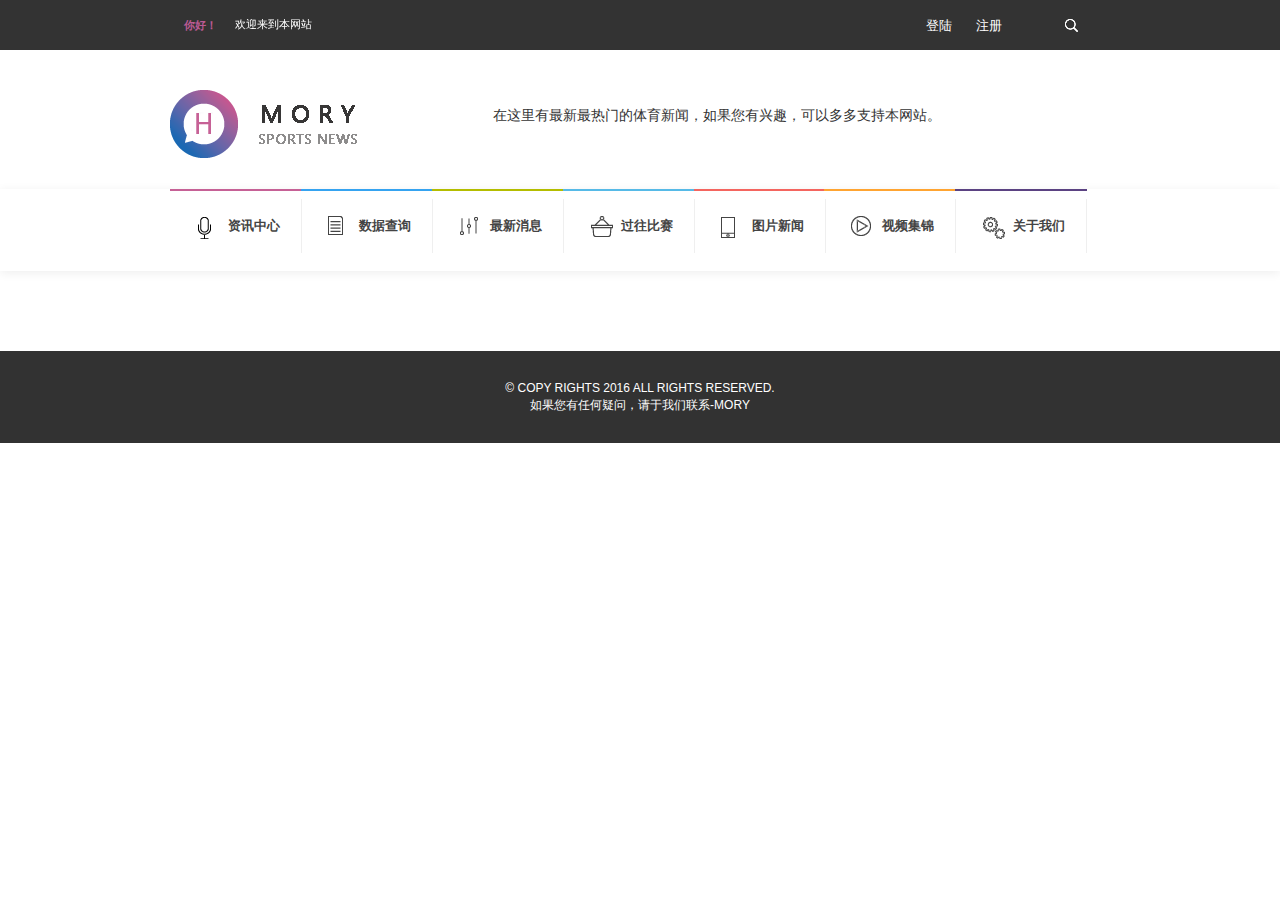
<file: demo.html>
<!DOCTYPE html>
<!--[if lt IE 7 ]> <html lang="en" class="ie6">    <![endif]-->
<!--[if IE 7 ]>    <html lang="en" class="ie7">    <![endif]-->
<!--[if IE 8 ]>    <html lang="en" class="ie8">    <![endif]-->
<!--[if IE 9 ]>    <html lang="en" class="ie9">    <![endif]-->
<!--[if (gt IE 9)|!(IE)]><!-->
<html lang="en">
<!--<![endif]-->
	<head>
		<meta charset="utf-8">
		<meta http-equiv="X-UA-Compatible" content="IE=edge">
		<meta name="viewport" content="width=device-width, initial-scale=1">
		<title>Mory | sports news</title>

		<!-- ~~~=| Font awesome |==-->
		<link rel="stylesheet" href="font-awesome/4.2.0/css/font-awesome.min.css">

		<!-- ~~~=| Bootstrap css |==-->
		<link rel="stylesheet" href="css/bootstrap.css">

		<!-- ~~~=| Theme files  |==-->
		<link rel="stylesheet" href="style.css">
		<link rel="stylesheet" href="css/responsive.css">

		<!-- Favicons -->
		<link rel="apple-touch-icon-precomposed" href="images/apple-touch-icon-precomposed.png">
		<link rel="shortcut icon" type="image/ico" href="images/favicon.ico" />

	</head>

	<body>

		<!-- ~~~=| Header START |=~~~ -->
		<header class="header_area">
			<div class="header_top">
				<div class="container">
					<div class="row">
						<div class="col-md-6 col-sm-6 col-xs-12">
							<div class="header_top_left">
								<div class="news_twiks">
									<h4>你好！</h4>
								</div>
								<div class="news_twiks_items">
									<div id="carousel-example-generic1" class="carousel slide" data-ride="carousel">

										<!-- Wrapper for slides -->
										<div class="carousel-inner" role="listbox">
											<div class="item active">
												<p>欢迎来到本网站</p>
											</div>
											<div class="item">
												<p>这里是体育爱好者的聚集地</p>
											</div>
											<div class="item">
												<p>希望你能在这找到志同道合的朋友</p>
											</div>
										</div>
									</div>
								</div>
							</div>
						</div>
						<div class="col-md-6 col-sm-6 col-xs-12">
							<div class="header_top_right">
								<div class="social_header">
									<ul>
										<li>
											<a class="login" href="">登陆</a>
										</li>
										<li>
											<a class="register" href="">注册</a>
										</li>
									</ul>
								</div>
								<div class="header_search_box">
									<form class="header_search hidden-xs" action="index.html">
										<input type="text" placeholder="Search">
										<input type="submit" value="">
									</form>
								</div>
							</div>
						</div>
					</div>
				</div>
			</div>

			<!-- ~~~=| Logo Area START |=~~~ -->
			<div class="header_logo_area">
				<div class="container">
					<div class="row">
						<div class="col-md-4 col-sm-4 col-xs-12">
							<div class="logo">
								<a href="index.html"><img src="images/logo.png" alt="Site Logo" /></a>
							</div>
						</div>
						<div class="col-md-8 col-sm-8 col-xs-12">
							<div class="header_text">在这里有最新最热门的体育新闻，如果您有兴趣，可以多多支持本网站。</div>
						</div>
					</div>
				</div>
			</div>
			<!-- ~~~=| Logo Area END |=~~~ -->

			<!-- ~~~=| Main Navigation START |=~~~ -->
			<div class="mainnav">
				<div class="container">
					<div class="row">
						<div class="col-md-12 col-sm-12 col-xs-12">
							<nav class="main_nav_box">
								<ul id="nav">
									<li class="nav_news">
										<a href="index.html">资讯中心</a>
									</li>
									<li class="nav_lifeguide">
										<a href="data.html">数据查询</a>
									</li>
									<li class="nav_fashion">
										<a href="content.html">最新消息</a>
									</li>
									<li class="nav_lifestyle">
										<a href="content.html">过往比赛</a>
									</li>
									<li class="nav_gadgets">
										<a href="content.html">图片新闻</a>
									</li>
									<li class="nav_video">
										<a href="content.html#">视频集锦</a>
									</li>
									<li class="nav_features">
										<a href="about.html">关于我们</a>
									</li>
								</ul>
							</nav>

							<!-- ~~~=| Mobile Navigation END |=~~~ -->
							<div class="only-for-mobile">
								<div class="col-md-12 col-sm-12 col-xs-12">
									<ul class="ofm">
										<li class="m_nav"><i class="fa fa-bars"></i> 导航</li>
									</ul>

									<!-- MOBILE MENU -->
									<div class="mobi-menu">
										<div id='cssmenu'>
											<ul>
												<li>
													<a href='index.html'><span>首页</span></a>
												</li>
												<li class='has-sub'>
													<a href='#'><span>新闻</span></a>
													<ul class="sub-nav">
														<li>
															<a href="#"><span>NBA</span></a>
														</li>
														<li>
															<a href="#"><span>CBA</span></a>
														</li>
														<li>
															<a href="#"><span>中超</span></a>
														</li>
														<li>
															<a href="#"><span>英超</span></a>
														</li>
														<li>
															<a href="#"><span>西甲</span></a>
														</li>
														<li>
															<a href="#"><span>更多</span></a>
														</li>
													</ul>
												</li>
												<li>
													<a href='#'><span>最新消息</span></a>
												</li>
												<li>
													<a href='#'><span>过往比赛</span></a>
												</li>
												<li>
													<a href='#'><span>数据查询</span></a>
												</li>
												<li>
													<a href='#'><span>图片新闻</span></a>
												</li>
												<li>
													<a href='#'><span>视频集锦</span></a>
												</li>
												<li>
													<a href='#'><span>关于我们</span></a>
												</li>
											</ul>
										</div>
									</div>
								</div>
							</div>
							<!-- ~~~=| Mobile Navigation START |=~~~ -->

						</div>
					</div>
				</div>
			</div>
			<!-- ~~~=| Main Navigation END |=~~~ -->

		</header>
		<!-- ~~~=| Header END |=~~~ -->

		<footer class="footer_area">
			<div class="footer_bottom">
				<div class="container">
					<div class="row">
						<div class="col-md-12 col-sm-12 col-xs-12">
							<div class="footer_bottom_box">
								<p> &copy; COPY RIGHTS 2016 All Rights Reserved. </p>
								<p> 如果您有任何疑问，请于我们联系-Mory </p>
							</div>
						</div>
					</div>
				</div>
			</div>
		</footer>
		<!-- ~~~=| Footer END |=~~~ -->

		<!-- ~~~=| Latest jQuery |=~~~ -->
		<script src="js/jquery.2.1.1.min.js"></script>

		<!-- ~~~=| Bootstrap jQuery |=~~~ -->
		<script src="js/bootstrap.min.js"></script>

		<!-- ~~~=| Opacity & Other IE fix for older browser |=~~~ -->
		<!--[if lte IE 8]>
		<script type="text/javascript" src="js/ie-opacity-polyfill.js"></script>
	<![endif]-->

		<!-- ~~~=| Theme jQuery |=~~~ -->
		<script src="js/main.js"></script>
	</body>

</html>
</file>
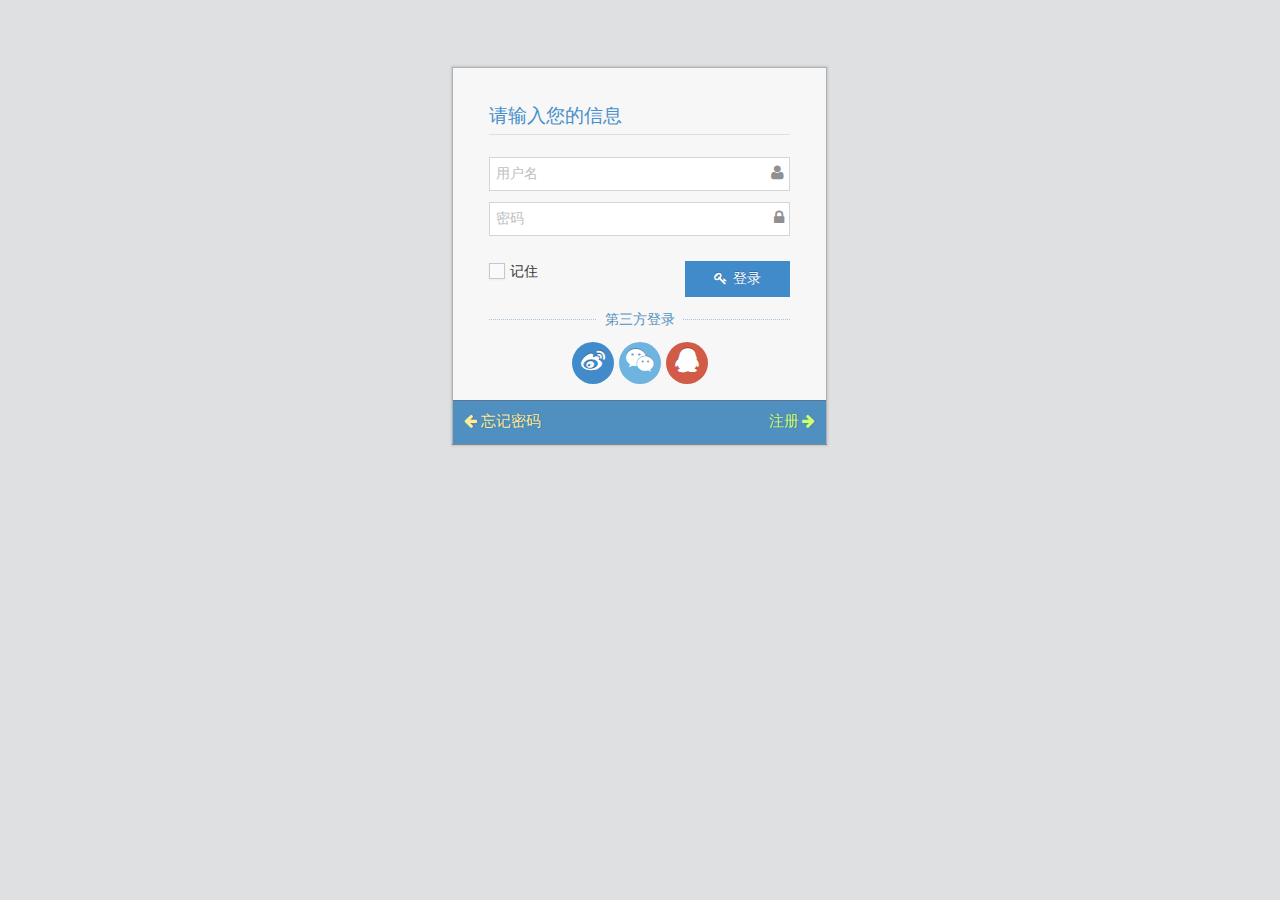
<file: login.html>
<!DOCTYPE html>
<html>
	<head>
		<meta http-equiv="X-UA-Compatible" content="IE=edge,chrome=1" />
		<meta charset="utf-8" />
		<title>Mory | sports news</title>

		<meta name="description" content="User login page" />
		<meta name="viewport" content="width=device-width, initial-scale=1.0, maximum-scale=1.0" />

		<!-- bootstrap & fontawesome -->
		<link rel="stylesheet" href="css/bootstrap.css" />
		<link rel="stylesheet" href="font-awesome/4.2.0/css/font-awesome.min.css">

		<!-- ace styles -->
		<link rel="stylesheet" href="css/ace.min.css" />
		<link rel="stylesheet" href="css/ace-rtl.min.css" />
		<!-- Favicons -->
		<link rel="apple-touch-icon-precomposed" href="images/apple-touch-icon-precomposed.png">
		<link rel="shortcut icon" type="image/ico" href="images/favicon.ico" />

	</head>

	<body class="login-layout light-login">
		<div class="main-container">
			<div class="main-content">
				<div class="row">
					<div class="col-sm-10 col-sm-offset-1 col-md-10 col-md-offset-1 col-xs-12">
						<div class="login-container">
							<div class="position-relative">
								<div id="login-box" class="login-box visible widget-box no-border">
									<div class="widget-body">
										<div class="widget-main">
											<h4 class="header blue lighter bigger">
												请输入您的信息
											</h4>

											<div class="space-6"></div>

											<form>
												<fieldset>
													<label class="block clearfix">
														<span class="block input-icon input-icon-right">
															<input type="text" class="form-control" placeholder="用户名" />
															<i class="ace-icon fa fa-user"></i>
														</span>
													</label>

													<label class="block clearfix">
														<span class="block input-icon input-icon-right">
															<input type="password" class="form-control" placeholder="密码" />
															<i class="ace-icon fa fa-lock"></i>
														</span>
													</label>

													<div class="space"></div>

													<div class="clearfix">
														<label class="inline">
															<input type="checkbox" class="ace" />
															<span class="lbl"> 记住</span>
														</label>

														<button type="button" class="width-35 pull-right btn btn-sm btn-primary">
															<i class="ace-icon fa fa-key"></i>
															<span class="bigger-110">登录</span>
														</button>
													</div>

													<div class="space-4"></div>
												</fieldset>
											</form>

											<div class="social-or-login center">
												<span class="bigger-110">第三方登录</span>
											</div>

											<div class="space-6"></div>

											<div class="social-login center">
												<a class="btn btn-primary">
													<i class="ace-icon fa fa-weibo"></i>
												</a>

												<a class="btn btn-info">
													<i class="ace-icon fa fa-weixin"></i>
												</a>

												<a class="btn btn-danger">
													<i class="ace-icon fa fa-qq"></i>
												</a>
											</div>
										</div>
										<!-- /.widget-main -->

										<div class="toolbar clearfix">
											<div>
												<a href="#" data-target="#forgot-box" class="forgot-password-link">
													<i class="ace-icon fa fa-arrow-left"></i> 忘记密码
												</a>
											</div>

											<div>
												<a href="#" data-target="#signup-box" class="user-signup-link">
													注册
													<i class="ace-icon fa fa-arrow-right"></i>
												</a>
											</div>
										</div>
									</div>
									<!-- /.widget-body -->
								</div>
								<!-- /.login-box -->

								<div id="forgot-box" class="forgot-box widget-box no-border">
									<div class="widget-body">
										<div class="widget-main">
											<h4 class="header red lighter bigger">
												<i class="ace-icon fa fa-key"></i>
												找回密码
											</h4>

											<div class="space-6"></div>
											<p>
												输入您的电子邮件和接收指令
											</p>

											<form>
												<fieldset>
													<label class="block clearfix">
														<span class="block input-icon input-icon-right">
															<input type="email" class="form-control" placeholder="Email" />
															<i class="ace-icon fa fa-envelope"></i>
														</span>
													</label>

													<div class="clearfix">
														<button type="button" class="width-35 pull-right btn btn-sm btn-danger">
															<i class="ace-icon fa fa-lightbulb-o"></i>
															<span class="bigger-110">发送邮件</span>
														</button>
													</div>
												</fieldset>
											</form>
										</div>
										<!-- /.widget-main -->

										<div class="toolbar center">
											<a href="#" data-target="#login-box" class="back-to-login-link">
												返回登录
												<i class="ace-icon fa fa-arrow-right"></i>
											</a>
										</div>
									</div>
									<!-- /.widget-body -->
								</div>
								<!-- /.forgot-box -->

								<div id="signup-box" class="signup-box widget-box no-border">
									<div class="widget-body">
										<div class="widget-main">
											<h4 class="header green lighter bigger">
												<i class="ace-icon fa fa-users green"></i>
												用户注册
											</h4>

											<div class="space-6"></div>
											<p>填写信息: </p>

											<form>
												<fieldset>
													<label class="block clearfix">
														<span class="block input-icon input-icon-right">
															<input type="email" class="form-control" placeholder="邮箱" />
															<i class="ace-icon fa fa-envelope"></i>
														</span>
													</label>

													<label class="block clearfix">
														<span class="block input-icon input-icon-right">
															<input type="text" class="form-control" placeholder="用户名" />
															<i class="ace-icon fa fa-user"></i>
														</span>
													</label>

													<label class="block clearfix">
														<span class="block input-icon input-icon-right">
															<input type="password" class="form-control" placeholder="密码" />
															<i class="ace-icon fa fa-lock"></i>
														</span>
													</label>

													<label class="block clearfix">
														<span class="block input-icon input-icon-right">
															<input type="password" class="form-control" placeholder="确认密码" />
															<i class="ace-icon fa fa-retweet"></i>
														</span>
													</label>

													<label class="block">
														<input type="checkbox" class="ace" />
														<span class="lbl">
															接受
															<a href="#">用户协议</a>
														</span>
													</label>

													<div class="space-24"></div>

													<div class="clearfix">
														<button type="reset" class="width-30 pull-left btn btn-sm">
															<i class="ace-icon fa fa-refresh"></i>
															<span class="bigger-110">重置</span>
														</button>

														<button type="button" class="width-65 pull-right btn btn-sm btn-success">
															<span class="bigger-110">注册</span>

															<i class="ace-icon fa fa-arrow-right icon-on-right"></i>
														</button>
													</div>
												</fieldset>
											</form>
										</div>

										<div class="toolbar center">
											<a href="#" data-target="#login-box" class="back-to-login-link">
												<i class="ace-icon fa fa-arrow-left"></i> 返回登录
											</a>
										</div>
									</div>
									<!-- /.widget-body -->
								</div>
								<!-- /.signup-box -->
							</div>
							<!-- /.position-relative -->

							<!--<div class="navbar-fixed-top align-right">
								<br /> &nbsp;
								<a id="btn-login-dark" href="#">Dark</a>
								&nbsp;
								<span class="blue">/</span> &nbsp;
								<a id="btn-login-blur" href="#">Blur</a>
								&nbsp;
								<span class="blue">/</span> &nbsp;
								<a id="btn-login-light" href="#">Light</a>
								&nbsp; &nbsp; &nbsp;
							</div>-->
						</div>
					</div>
					<!-- /.col -->
				</div>
				<!-- /.row -->
			</div>
			<!-- /.main-content -->
		</div>
		<!-- /.main-container -->

		<!-- basic scripts -->

		<script src="js/jquery.2.1.1.min.js"></script>

		<!--[if !IE]> -->
		<script type="text/javascript">
			window.jQuery || document.write("<script src='js/jquery.2.1.1.min.js'>" + "<" + "/script>");
		</script>

		<!-- <![endif]-->

		<script type="text/javascript">
			if('ontouchstart' in document.documentElement) document.write("<script src='js/jquery.mobile.custom.min.js'>" + "<" + "/script>");
		</script>

		<!-- inline scripts related to this page -->
		<script type="text/javascript">
			jQuery(function($) {
				$(document).on('click', '.toolbar a[data-target]', function(e) {
					e.preventDefault();
					var target = $(this).data('target');
					$('.widget-box.visible').removeClass('visible'); //hide others
					$(target).addClass('visible'); //show target
				});
			});

			//you don't need this, just used for changing background
			jQuery(function($) {
				$('#btn-login-dark').on('click', function(e) {
					$('body').attr('class', 'login-layout');
					e.preventDefault();
				});
				$('#btn-login-light').on('click', function(e) {
					$('body').attr('class', 'login-layout light-login');
					e.preventDefault();
				});
				$('#btn-login-blur').on('click', function(e) {
					$('body').attr('class', 'login-layout blur-login');
					e.preventDefault();
				});

			});
		</script>
	</body>

</html>
</file>
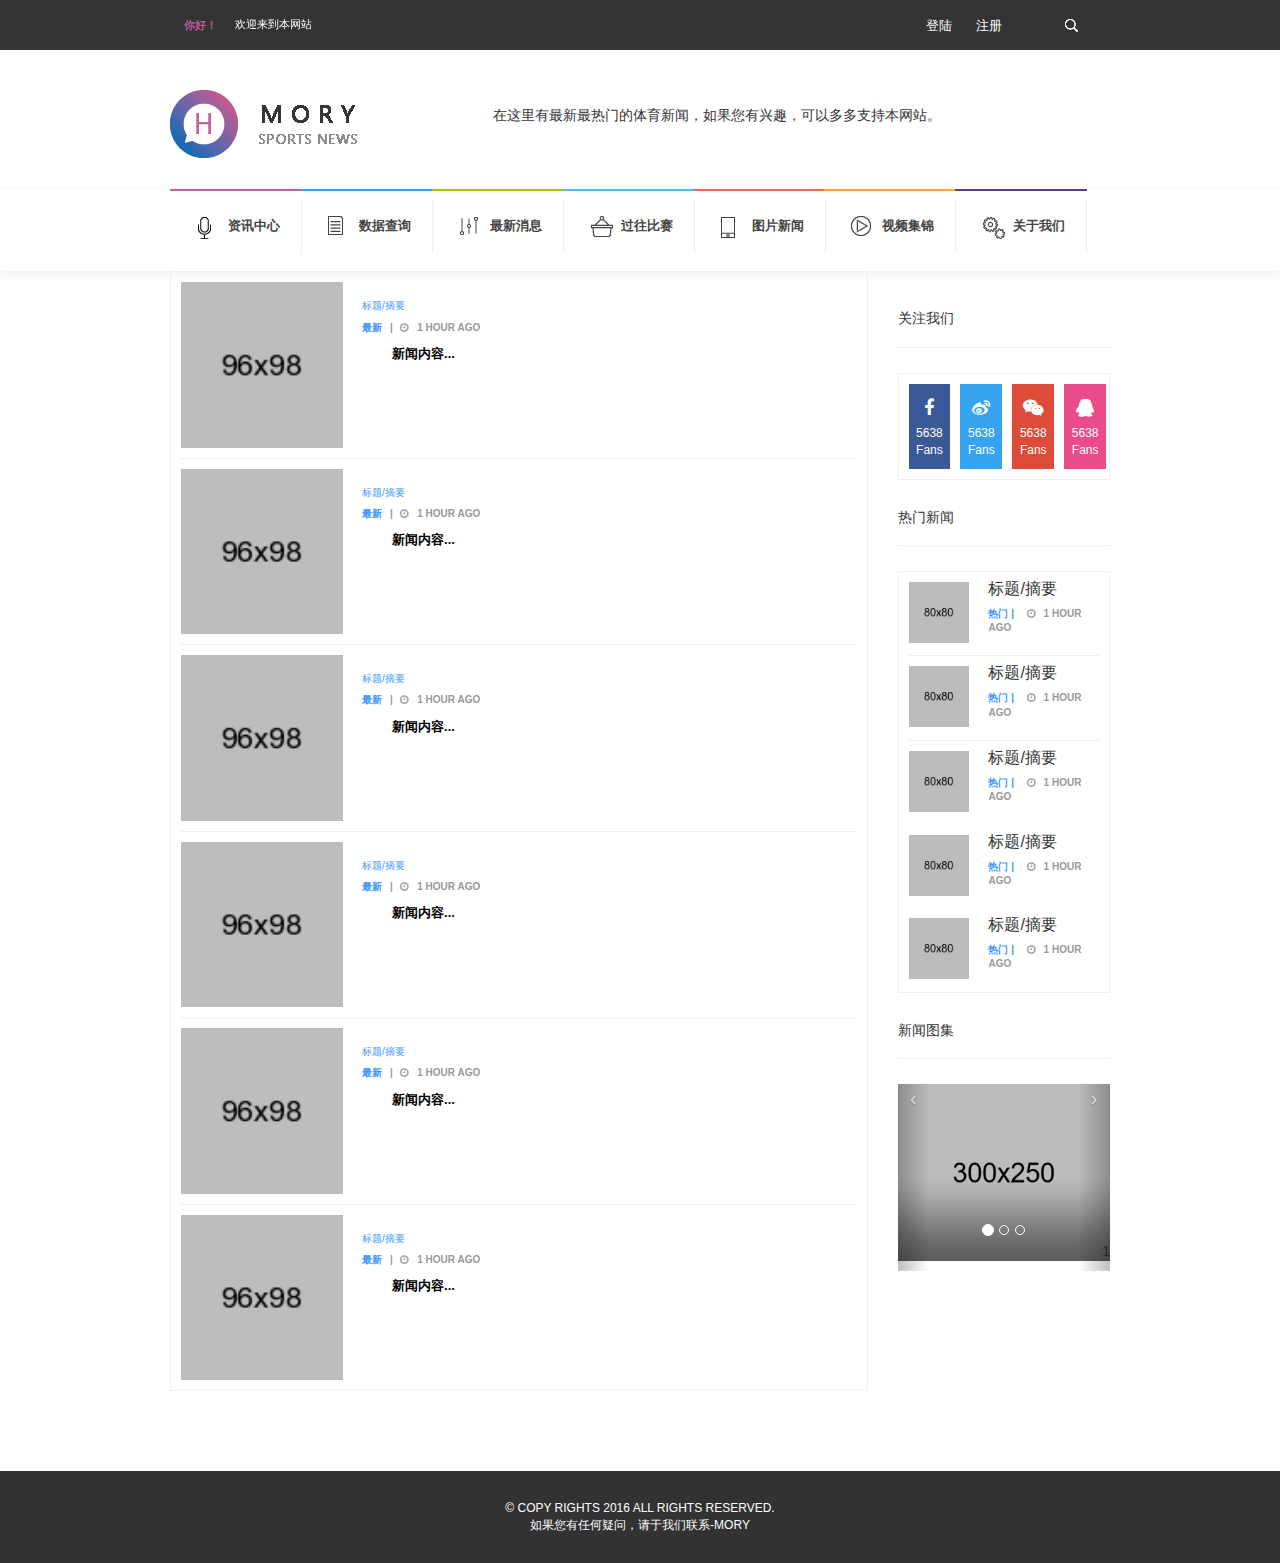
<file: news-list.html>
<!DOCTYPE html>
<!--[if lt IE 7 ]> <html lang="en" class="ie6">    <![endif]-->
<!--[if IE 7 ]>    <html lang="en" class="ie7">    <![endif]-->
<!--[if IE 8 ]>    <html lang="en" class="ie8">    <![endif]-->
<!--[if IE 9 ]>    <html lang="en" class="ie9">    <![endif]-->
<!--[if (gt IE 9)|!(IE)]><!-->
<html lang="en">
<!--<![endif]-->
	<head>
		<meta charset="utf-8">
		<meta http-equiv="X-UA-Compatible" content="IE=edge">
		<meta name="viewport" content="width=device-width, initial-scale=1">
		<title>Mory | sports news</title>

		<!-- ~~~=| Font awesome |==-->
		<link rel="stylesheet" href="font-awesome/4.2.0/css/font-awesome.min.css">

		<!-- ~~~=| Bootstrap css |==-->
		<link rel="stylesheet" href="css/bootstrap.css">

		<!-- ~~~=| Theme files  |==-->
		<link rel="stylesheet" href="style.css">
		<link rel="stylesheet" href="css/responsive.css">

		<!-- Favicons -->
		<link rel="apple-touch-icon-precomposed" href="images/apple-touch-icon-precomposed.png">
		<link rel="shortcut icon" type="image/ico" href="images/favicon.ico" />

	</head>

	<body>

		<!-- ~~~=| Header START |=~~~ -->
		<header class="header_area">
			<div class="header_top">
				<div class="container">
					<div class="row">
						<div class="col-md-6 col-sm-6 col-xs-12">
							<div class="header_top_left">
								<div class="news_twiks">
									<h4>你好！</h4>
								</div>
								<div class="news_twiks_items">
									<div id="carousel-example-generic1" class="carousel slide" data-ride="carousel">

										<!-- Wrapper for slides -->
										<div class="carousel-inner" role="listbox">
											<div class="item active">
												<p>欢迎来到本网站</p>
											</div>
											<div class="item">
												<p>这里是体育爱好者的聚集地</p>
											</div>
											<div class="item">
												<p>希望你能在这找到志同道合的朋友</p>
											</div>
										</div>
									</div>
								</div>
							</div>
						</div>
						<div class="col-md-6 col-sm-6 col-xs-12">
							<div class="header_top_right">
								<div class="social_header">
									<ul>
										<li>
											<a class="login" href="">登陆</a>
										</li>
										<li>
											<a class="register" href="">注册</a>
										</li>
									</ul>
								</div>
								<div class="header_search_box">
									<form class="header_search hidden-xs" action="index.html">
										<input type="text" placeholder="Search">
										<input type="submit" value="">
									</form>
								</div>
							</div>
						</div>
					</div>
				</div>
			</div>

			<!-- ~~~=| Logo Area START |=~~~ -->
			<div class="header_logo_area">
				<div class="container">
					<div class="row">
						<div class="col-md-4 col-sm-4 col-xs-12">
							<div class="logo">
								<a href="index.html"><img src="images/logo.png" alt="Site Logo" /></a>
							</div>
						</div>
						<div class="col-md-8 col-sm-8 col-xs-12">
							<div class="header_text">在这里有最新最热门的体育新闻，如果您有兴趣，可以多多支持本网站。</div>
						</div>
					</div>
				</div>
			</div>
			<!-- ~~~=| Logo Area END |=~~~ -->

			<!-- ~~~=| Main Navigation START |=~~~ -->
			<div class="mainnav">
				<div class="container">
					<div class="row">
						<div class="col-md-12 col-sm-12 col-xs-12">
							<nav class="main_nav_box">
								<ul id="nav">
									<li class="nav_news">
										<a href="index.html">资讯中心</a>
									</li>
									<li class="nav_lifeguide">
										<a href="data.html">数据查询</a>
									</li>
									<li class="nav_fashion">
										<a href="content.html">最新消息</a>
									</li>
									<li class="nav_lifestyle">
										<a href="content.html">过往比赛</a>
									</li>
									<li class="nav_gadgets">
										<a href="content.html">图片新闻</a>
									</li>
									<li class="nav_video">
										<a href="content.html#">视频集锦</a>
									</li>
									<li class="nav_features">
										<a href="about.html">关于我们</a>
									</li>
								</ul>
							</nav>

							<!-- ~~~=| Mobile Navigation END |=~~~ -->
							<div class="only-for-mobile">
								<div class="col-md-12 col-sm-12 col-xs-12">
									<ul class="ofm">
										<li class="m_nav"><i class="fa fa-bars"></i> 导航</li>
									</ul>

									<!-- MOBILE MENU -->
									<div class="mobi-menu">
										<div id='cssmenu'>
											<ul>
												<li>
													<a href='index.html'><span>首页</span></a>
												</li>
												<li class='has-sub'>
													<a href='#'><span>新闻</span></a>
													<ul class="sub-nav">
														<li>
															<a href="#"><span>NBA</span></a>
														</li>
														<li>
															<a href="#"><span>CBA</span></a>
														</li>
														<li>
															<a href="#"><span>中超</span></a>
														</li>
														<li>
															<a href="#"><span>英超</span></a>
														</li>
														<li>
															<a href="#"><span>西甲</span></a>
														</li>
														<li>
															<a href="#"><span>更多</span></a>
														</li>
													</ul>
												</li>
												<li>
													<a href='#'><span>最新消息</span></a>
												</li>
												<li>
													<a href='#'><span>过往比赛</span></a>
												</li>
												<li>
													<a href='#'><span>数据查询</span></a>
												</li>
												<li>
													<a href='#'><span>图片新闻</span></a>
												</li>
												<li>
													<a href='#'><span>视频集锦</span></a>
												</li>
												<li>
													<a href='#'><span>关于我们</span></a>
												</li>
											</ul>
										</div>
									</div>
								</div>
							</div>
							<!-- ~~~=| Mobile Navigation START |=~~~ -->

						</div>
					</div>
				</div>
			</div>
			<!-- ~~~=| Main Navigation END |=~~~ -->

		</header>
		<!-- ~~~=| Header END |=~~~ -->

		<section class="main_news_wrapper">
			<div class="container">
				<div class="row">
					<div class="col-md-9 col-sm-9 col-xs-12">
						<div class="all_news_right">
							<div class="fs_news_right">
								<div class="single_fs_news_img"> <img src="images/fasn1.png" alt="Single News" /> </div>
								<div class="single_fs_news_right_text">
									<h4><a href="#">标题/摘要</a></h4>
									<p>
										<a href="">最新 </a>| <i class="fa fa-clock-o"></i> 1 hour ago </p>
									<div>新闻内容...</div>
								</div>
							</div>
							<div class="fs_news_right">
								<div class="single_fs_news_img"> <img src="images/fasn1.png" alt="Single News" /> </div>
								<div class="single_fs_news_right_text">
									<h4><a href="#">标题/摘要</a></h4>
									<p>
										<a href="">最新 </a>| <i class="fa fa-clock-o"></i> 1 hour ago </p>
									<div>新闻内容...</div>
								</div>
							</div>
							<div class="fs_news_right">
								<div class="single_fs_news_img"> <img src="images/fasn1.png" alt="Single News" /> </div>
								<div class="single_fs_news_right_text">
									<h4><a href="#">标题/摘要</a></h4>
									<p>
										<a href="">最新 </a>| <i class="fa fa-clock-o"></i> 1 hour ago </p>
									<div>新闻内容...</div>
								</div>
							</div>
							<div class="fs_news_right">
								<div class="single_fs_news_img"> <img src="images/fasn1.png" alt="Single News" /> </div>
								<div class="single_fs_news_right_text">
									<h4><a href="#">标题/摘要</a></h4>
									<p>
										<a href="">最新 </a>| <i class="fa fa-clock-o"></i> 1 hour ago </p>
									<div>新闻内容...</div>
								</div>
							</div>
							<div class="fs_news_right">
								<div class="single_fs_news_img"> <img src="images/fasn1.png" alt="Single News" /> </div>
								<div class="single_fs_news_right_text">
									<h4><a href="#">标题/摘要</a></h4>
									<p>
										<a href="">最新 </a>| <i class="fa fa-clock-o"></i> 1 hour ago </p>
									<div>新闻内容...</div>
								</div>
							</div>
							<div class="fs_news_right last_right">
								<div class="single_fs_news_img"> <img src="images/fasn1.png" alt="Single News" /> </div>
								<div class="single_fs_news_right_text">
									<h4><a href="#">标题/摘要</a></h4>
									<p>
										<a href="">最新 </a>| <i class="fa fa-clock-o"></i> 1 hour ago </p>
									<div>新闻内容...</div>
								</div>
							</div>
						</div>
					</div>
					<!-- ~~~=| Fashion area START |=~~~ -->
					<div class="col-md-3 col-sm-3 col-xs-12">
						<div class="home_sidebar">
							<div class="follow_us_side">
								<h2>关注我们</h2>
								<div class="all_single_follow">
									<div class="single_follow_us">
										<a href=""> <i class="fa fa-facebook"></i><br> 5638
											<br> Fans </a>
									</div>
									<div class="single_follow_us weibo">
										<a href=""> <i class="fa fa-weibo"></i><br> 5638
											<br> Fans </a>
									</div>
									<div class="single_follow_us weixin">
										<a href=""> <i class="fa fa-weixin"></i><br> 5638
											<br> Fans </a>
									</div>
									<div class="single_follow_us qq">
										<a href=""> <i class="fa fa-qq"></i><br> 5638
											<br> Fans </a>
									</div>
								</div>
							</div>
							<div class="follow_us_side">
								<h2>热门新闻</h2>
								<div class="all_news_right">
									<div class="fs_news_right">
										<div class="single_fs_news_img"> <img alt="Single News" src="images/side1.jpg"> </div>
										<div class="single_fs_news_right_text">
											<h4><a href="#">标题/摘要</a></h4>
											<p>
												<a href="">热门 | </a> <i class="fa fa-clock-o"></i> 1 hour ago </p>
										</div>
									</div>
									<div class="fs_news_right">
										<div class="single_fs_news_img"> <img alt="Single News" src="images/side2.jpg"> </div>
										<div class="single_fs_news_right_text">
											<h4><a href="#">标题/摘要</a></h4>
											<p>
												<a href="">热门 | </a> <i class="fa fa-clock-o"></i> 1 hour ago </p>
										</div>
									</div>
									<div class="fs_news_right last_right">
										<div class="single_fs_news_img"> <img alt="Single News" src="images/side3.jpg"> </div>
										<div class="single_fs_news_right_text">
											<h4><a href="#">标题/摘要</a></h4>
											<p>
												<a href="">热门 | </a> <i class="fa fa-clock-o"></i> 1 hour ago </p>
										</div>
									</div>
									<div class="fs_news_right last_right">
										<div class="single_fs_news_img"> <img alt="Single News" src="images/side4.jpg"> </div>
										<div class="single_fs_news_right_text">
											<h4><a href="#">标题/摘要</a></h4>
											<p>
												<a href="">热门 | </a> <i class="fa fa-clock-o"></i> 1 hour ago </p>
										</div>
									</div>
									<div class="fs_news_right last_right">
										<div class="single_fs_news_img"> <img alt="Single News" src="images/side5.jpg"> </div>
										<div class="single_fs_news_right_text">
											<h4><a href="#">标题/摘要</a></h4>
											<p>
												<a href="">热门 | </a> <i class="fa fa-clock-o"></i> 1 hour ago </p>
										</div>
									</div>
								</div>
							</div>
							<div class="follow_us_side">
								<h2>新闻图集</h2>
								<div id="carousel-example-generic" class="carousel slide" data-ride="carousel">
									<!-- Indicators -->
									<ol class="carousel-indicators">
										<li data-target="#carousel-example-generic" data-slide-to="0" class="active"></li>
										<li data-target="#carousel-example-generic" data-slide-to="1"></li>
										<li data-target="#carousel-example-generic" data-slide-to="2"></li>
									</ol>

									<!-- Wrapper for slides -->
									<div class="carousel-inner" role="listbox">
										<div class="item active">
											<div class="br_single_news"> <img alt="" src="images/side_slider.jpg">
												<div class="br_cam">1</div>
											</div>
										</div>
										<div class="item">
											<div class="br_single_news"> <img alt="" src="images/side_slider.jpg">
												<div class="br_cam">2</div>
											</div>
										</div>
										<div class="item">
											<div class="br_single_news"> <img alt="" src="images/side_slider.jpg">
												<div class="br_cam">3</div>
											</div>
										</div>
									</div>
									<a class="carousel-control left" href="#carousel-example-generic" data-slide="prev">&lsaquo;</a>
									<a class="carousel-control right" href="#carousel-example-generic" data-slide="next">&rsaquo;</a>
								</div>
							</div>
						</div>
					</div>
				</div>
			</div>
		</section>

		<!-- ~~~=| Footer START |=~~~ -->
		<footer class="footer_area">
			<div class="footer_bottom">
				<div class="container">
					<div class="row">
						<div class="col-md-12 col-sm-12 col-xs-12">
							<div class="footer_bottom_box">
								<p> &copy; COPY RIGHTS 2016 All Rights Reserved. </p>
								<p> 如果您有任何疑问，请于我们联系-Mory </p>
							</div>
						</div>
					</div>
				</div>
			</div>
		</footer>
		<!-- ~~~=| Footer END |=~~~ -->

		<!-- ~~~=| Latest jQuery |=~~~ -->
		<script src="js/jquery.2.1.1.min.js"></script>

		<!-- ~~~=| Bootstrap jQuery |=~~~ -->
		<script src="js/bootstrap.min.js"></script>

		<!-- ~~~=| Opacity & Other IE fix for older browser |=~~~ -->
		<!--[if lte IE 8]>
		<script type="text/javascript" src="js/ie-opacity-polyfill.js"></script>
	<![endif]-->

		<!-- ~~~=| Theme jQuery |=~~~ -->
		<script src="js/main.js"></script>
	</body>

</html>
</file>
<file: style.css>
/* =============================
 Base CSS
================================*/

.floatleft {
	float: left
}

.floatright {
	float: right
}

.alignleft {
	float: left;
	margin-right: 15px;
}

.alignright {
	float: right;
	margin-left: 15px;
}

.aligncenter {
	display: block;
	margin: 0 auto 15px;
}

a:focus {
	outline: 0px solid
}

img {
	max-width: 100%;
	height: auto;
}

.fix {
	overflow: hidden
}

h1,
h2,
h3,
h4,
h5,
h6 {
	margin: 0 0 15px;
	font-weight: 700;
}

html,
body {
	height: 100%
}

body {
	font-family: Lato, "微软雅黑", sans-serif;
}

.section_padding {
	padding-top: 38px;
}

.section-gray {
	background-color: #efefef
}

.section-dark {
	background-color: #110C09;
	color: #fff;
}

a {
	transition: .3s
}

a:hover {
	color: #000
}

.display_block {
	display: block;
}

.display_none {
	display: none;
}


/* =========================
 Home CSS
============================*/

.bl_single_text h4,
.br_single_text h4,
.left_fashion.main_nav_box ul li a,
.single_fs_news_left_text h4,
.single_fs_news_right_text h4,
.news_pagination ul.news_pagi li a,
.footer_bottom p {
	font-family: 'Roboto', sans-serif;
}

.bl_single_text h4 {
	font-weight: 700;
}

.br_single_text h4,
.left_fashion.main_nav_box ul li a,
.single_fs_news_left_text h4 {
	font-weight: 500;
}

.single_fs_news_left_text a:hover,
.single_fs_news_right_text a:hover,
.fasion_right ul li a:hover {
	color: #C66196;
	text-decoration: none;
}

.header_search {
	position: absolute;
	right: 25px;
	top: 0;
	height: 20px;
}

.header_search input[type="text"] {
	background-color: #333333;
	background-image: url("images/header_search.png");
	background-position: center center;
	background-repeat: no-repeat;
	border: 0 none;
	color: #ffffff;
	height: 20px;
	line-height: 73px;
	padding: 0;
	text-indent: -999px;
	transition: all 0.3s ease-out 0s;
	width: 58px;
}

.header_search::after {
	background: #b6aa7f none repeat scroll 0 0;
	bottom: 0px;
	content: "";
	height: 0;
	left: 0;
	position: absolute;
	width: 100%;
}

.header_search input[type="text"]:focus {
	background-color: #000000;
	background-image: none;
	text-indent: 10px;
	width: 220px;
}

.header_search input[type="submit"] {
	display: none;
}

.header_top {
	background-color: #333333;
	padding: 15px 0 14px;
}

.news_twiks {
	float: left;
	margin-right: 5px;
	width: 60px;
	text-align: center;
}

.news_twiks h4 {
	color: #bb5a93;
	font-size: 11px;
	margin-bottom: 0;
}

.news_twiks_items {
	float: left;
	width: 84%;
	line-height: 13px;
}

#carousel-example-generic1 p {
	color: #fff;
	font-size: 11px;
	margin-bottom: 0;
	margin-top: -1px;
}

.header_top_right {
	text-align: right;
}

.social_header {
	float: left;
	width: 96%;
}

.social_header ul {
	list-style: outside none none;
	margin: 0;
	padding: 0 80px;
}

.home_sidebar .single_fs_news_right_text h4 a {
	color: #333;
	font-size: 16px;
}

.home_sidebar .single_fs_news_right_text> p {
	color: #999999;
	font-size: 10px;
	font-weight: 700;
	text-transform: uppercase;
}

.home_sidebar .follow_us_side .single_fs_news_right_text h4 {
	font-size: 11px;
	line-height: 14px;
}

.home_sidebar .single_fs_news_right_text a {
	color: #4099ff;
	font-size: 10px;
	margin-right: 5px;
}

.social_header ul li {
	display: inline-block;
}

.social_header ul li a {
	color: #fff;
	display: block;
	font-size: 13px;
	padding: 0 10px;
}

.social_header ul li a:hover {
	color: #C66196;
	text-decoration: none;
}

.social_header ul li a:focus {
	outline: none;
}

.header_search .header_submit {
	background-color: transparent;
	background-image: url("images/header_search.png");
	background-repeat: no-repeat;
	border: medium none;
	margin-left: 0;
	margin-top: 0px;
}

.header_top_left {
	margin-top: 4px;
}

.header_logo_area {
	padding: 30px 0;
}

.logo {
	margin-top: 10px;
}

.header_text {
	padding: 25px 0;
}

.mainnav {
	box-shadow: 0 2px 10px #eee;
}

.main_nav_box ul {
	list-style: outside none none;
	padding: 0;
}

.main_nav_box ul li {
	display: inline-block;
	margin-right: -5px;
	padding: 8px 0;
	position: relative;
}

.mega_menu {
	background: #ffffff none repeat scroll 0 0;
	border-bottom: 2px solid #c66196;
	box-shadow: 0 2px 10px #eeeeee;
	left: 0;
	opacity: 0;
	position: absolute;
	top: 106px;
	transition: all 0.4s ease 0s;
	z-index: -1;
}

.main_nav_box ul li:hover .mega_menu {
	top: 71px;
	opacity: 1;
	transition: all 0.4s ease 0s;
	z-index: 9;
}

.main_nav_box ul li:hover a {
	color: #fff;
}

.main_nav_box ul li.nav_news:hover {
	background: #c66196 url("images/nav_news_hr.png") no-repeat scroll 27px 25px !important;
	transition: all 0.1s ease 0s;
}

.main_nav_box ul li.nav_fashion:hover {
	background: #c66196 url("images/nav_fashion_hr.png") no-repeat scroll 27px 25px !important;
	transition: all 0.1s ease 0s;
}

.main_nav_box ul li.nav_gadgets:hover {
	background: #c66196 url("images/nav_gadgets_hr.png") no-repeat scroll 27px 25px !important;
	transition: all 0.1s ease 0s;
}

.main_nav_box ul li.nav_lifestyle:hover {
	background: #c66196 url("images/nav_lifestyle_hr.png") no-repeat scroll 27px 25px !important;
	transition: all 0.1s ease 0s;
}

.main_nav_box ul li.nav_video:hover {
	background: #c66196 url("images/nav_video_hr.png") no-repeat scroll 27px 25px !important;
	transition: all 0.1s ease 0s;
}

.main_nav_box ul li.nav_features:hover {
	background: #c66196 url("images/nav_features_hr.png") no-repeat scroll 27px 25px !important;
	transition: all 0.1s ease 0s;
}

.main_nav_box ul li.nav_lifeguide:hover {
	background: #c66196 url("images/nav_lifeguide_hr.png") no-repeat scroll 27px 25px !important;
	transition: all 0.1s ease 0s;
}

.main_nav_box ul li:hover a {
	border-right: 1px solid #c66196;
}

.main_nav_box ul li.nav_news {
	background: rgba(0, 0, 0, 0) url("images/nav_news.png") no-repeat scroll 27px 25px;
	border-top: 2px solid #c66196;
}

.main_nav_box ul li.nav_news a {
	position: relative;
}

.main_nav_box ul li.nav_news a::after {
	/*  border-left: 1px solid #efefef;*/
	content: "";
	height: 54px;
	left: -22px;
	position: absolute;
	top: 0;
	width: 1px;
}

.main_nav_box ul li.nav_fashion {
	background: rgba(0, 0, 0, 0) url("images/nav_fashion.png") no-repeat scroll 27px 25px;
	border-top: 2px solid #B4BD00;
}

.main_nav_box ul li.nav_gadgets {
	background: rgba(0, 0, 0, 0) url("images/nav_gadgets.png") no-repeat scroll 27px 25px;
	border-top: 2px solid #F4655F;
}

.main_nav_box ul li.nav_lifestyle {
	background: rgba(0, 0, 0, 0) url("images/nav_lifestyle.png") no-repeat scroll 27px 25px;
	border-top: 2px solid #56BAE7;
}

.main_nav_box ul li.nav_video {
	background: rgba(0, 0, 0, 0) url("images/nav_video.png") no-repeat scroll 27px 25px;
	border-top: 2px solid #FFA431;
}

.main_nav_box ul li.nav_features {
	background: rgba(0, 0, 0, 0) url("images/nav_features.png") no-repeat scroll 27px 25px;
	border-top: 2px solid #5B4282;
}

.main_nav_box ul li.nav_lifeguide {
	background: rgba(0, 0, 0, 0) url("images/nav_lifeguide.png") no-repeat scroll 27px 25px;
	border-top: 2px solid #35A3F0;
}

.main_nav_box ul li a {
	border-right: 1px solid #efefef;
	color: #444444;
	display: block;
	font-size: 13px;
	font-weight: 600;
	margin-left: 20px;
	padding: 18px 37px 18px 54px;
	text-transform: uppercase;
}

.main_nav_box ul li a:hover {
	text-decoration: none;
}

.nav_news .single_mega ul li a::after {
	border-left: 0 solid #efefef;
}

.single_mega {
	float: left;
	margin-right: 1%;
	padding: 26px 10px 0;
	width: 32%;
}

.left_fashion.main_nav_box ul li.nav_fashion:hover {
	background: rgba(0, 0, 0, 0) url("images/music.png") no-repeat scroll 27px 25px !important;
}

.header_fasion .main_nav_box ul li.nav_gadgets:hover {
	background: rgba(0, 0, 0, 0) url("images/nav_gadgets_h.png") no-repeat scroll 27px 25px !important;
}

.left_fashion.main_nav_box ul li.nav_lifestyle:hover {
	background: rgba(0, 0, 0, 0) url("images/life_icon_post.png") no-repeat scroll 27px 25px !important;
}

.single_mega.single_mega3 {
	float: left;
	margin-right: 0;
	width: 32%;
}

.single_mega> ul {
	list-style: outside none none;
	margin: 0;
	padding: 0;
}

.single_mega ul li {
	display: block;
}

.single_mega ul li a {
	border-bottom: 1px solid #efefef;
	border-left: 0 solid #efefef;
	border-right: 0 solid !important;
	color: #444444 !important;
	font-family: "Roboto", sans-serif;
	font-size: 14px;
	font-weight: 500;
	padding: 3px 0;
	text-transform: inherit;
}

.single_mega ul li.last-child a {
	border-bottom: 0px solid #efefef;
}

.single_mega ul li a:hover {
	color: #42a9f1 !important;
}

.single_mega ul li a:hover {
	color: #42a9f1;
}

.single_mega ul li.active a {
	color: #42a9f1 !important;
}

.single_mega.single_mega2 {
	margin-top: 15px;
}

.single_mega.single_mega3 {
	margin-top: 15px;
}

.single_mega .single_fs_news_left_text {
	border: 0 solid #efefef;
	padding: 0;
}

.single_mega .single_fs_news_left_text h4 {
	margin-left: 0;
}

.single_fs_news_left_text .mega_title {
	border-right: 0 solid #efefef;
	margin-left: 0;
}

.single_mega .mega_title {
	border-right: 0 solid !important;
	color: #444444 !important;
	font-weight: 400;
	margin-bottom: -9px;
	margin-top: -19px;
}

.single_mega .mega_title:hover {
	color: #42a9f1 !important;
}

.single_mega3 .all_news_right {
	border: 0 solid #efefef;
	padding: 0 10px;
}

.single_mega3 .fs_news_right {
	border-bottom: 0 solid #efefef;
	overflow: hidden;
	padding: 0;
}

.single_mega3 .single_fs_news_right_text {
	float: left;
	margin-top: -18px;
	width: 72%;
}

.single_mega3 .mega_title1 {
	border: 0 solid !important;
	color: #444444 !important;
	font-size: 11px;
	font-weight: 400;
	margin-left: 0;
}

.single_mega .fs_news_right {
	border-bottom: 1px solid #efefef;
	margin-bottom: 15px;
	padding-bottom: 10px;
}

.single_mega3 .mega_title1 {
	border-right: 0 solid;
	font-size: 11px;
	font-weight: 400;
	margin-left: 0;
}

.single_mega3 .mega_title1:hover {
	color: #42a9f1 !important;
}

.mega_menu {
	border-bottom: 2px solid #c66196;
	box-shadow: 0 2px 10px #eeeeee;
}

.hp_banner_left {
	float: left;
	position: relative;
	width: 73%;
	overflow: hidden;
}

.hp_banner_left::after {
	background: rgba(0, 0, 0, 0) url("images/h_grad.png") no-repeat scroll 0 0;
	bottom: 0;
	content: "";
	height: 166px;
	left: 0;
	position: absolute;
	width: 100%;
}

.bl_single_news {
	float: left;
	margin-right: 1%;
	max-height: 409px;
	position: relative;
	width: 32.6667%;
	overflow: hidden;
}

.bl_single_news:nth-child(3) {
	margin-right: 0;
}

.bl_single_news img,
.br_single_news img,
.fs_news_left_img img,
.single_fs_news_img img,
.fs_news_left_img_g img,
.single_fs_news_img_h2 img,
.single_fs_news_lft_img_h2 img,
.single_fs_news_left_text img,
.cc_im_box img,
.autor_img img,
.srp_img img {
	transition: all 0.5s ease 0s;
	width: 100%;
}

.bl_single_news:hover img,
.br_single_news:hover img,
.single_fs_news_left_text:hover img,
.fs_news_right:hover img,
.fs_news_left_img_g:hover img,
.home_two_video_borrom_content:hover img,
.single_home_two_middle:hover img,
.single_author_about:hover img,
.srp_img:hover img {
	overflow: hidden;
	transform: scale(1.1) rotate(3deg);
}

.fs_news_left_img,
.single_fs_news_img,
.fs_news_left_img_g,
.single_fs_news_img_h2,
.single_fs_news_lft_img_h2,
.cc_im_box,
.autor_imgm,
.srp_img {
	overflow: hidden;
	position: relative;
}

.fs_news_left_img img {
	width: 100%;
}

.fs_news_left_img_g img {
	width: 100%;
}

.bl_single_text {
	bottom: 0;
	left: 0;
	padding: 20px;
	position: absolute;
	z-index: 1;
}

.bl_single_text a,
.br_single_text a {
	color: #fff;
}

.bl_single_text a:hover,
.br_single_text a:hover {
	color: #C66196;
	text-decoration: none;
}

.bl_single_text a h4,
.br_single_text a h4 {
	font-size: 15px;
	margin-bottom: 0;
}

.bl_single_text span {
	color: #fff;
	font-size: 10px;
	font-weight: 700;
	text-transform: uppercase;
}

.top_hp_span {
	background: #3368b0 none repeat scroll 0 0;
	display: block;
	margin-bottom: 10px;
	padding: 6px 20px;
	width: 92px;
}

.env_hp_span {
	background: #ffa431 none repeat scroll 0 0;
	width: 100px;
}

.trv_hp_span {
	background: #f4655f none repeat scroll 0 0;
	width: 61px;
}

.bl_single_text span {
	color: #ffffff;
	font-size: 10px;
	font-weight: 700;
	text-transform: uppercase;
}

.single_fs_news_img_h2 {
	position: relative;
}

.single_fs_news_img_h2> img {
	width: 100%;
}

.ht_all_news_right .single_fs_news_right_text h4 a,
.ht_news_left2 .single_fs_news_left_text h4 a {
	font-size: 12px;
	text-transform: inherit;
}

.hp_banner_right {
	float: left;
	margin-left: 1%;
	width: 26%;
}

.br_single_news {
	margin-bottom: 10px;
	overflow: hidden;
	position: relative;
}

.br_single_news:nth-child(2) {
	margin-bottom: 0px;
}

.br_single_news::after {
	background: rgba(0, 0, 0, 0) url("images/hp-grad.png") no-repeat scroll 0 0;
	bottom: 0;
	content: "";
	height: 83px;
	left: 0;
	position: absolute;
	width: 100%;
}

.br_single_text {
	bottom: 0;
	left: 0;
	padding: 20px;
	position: absolute;
	z-index: 1;
}

.br_cam {
	bottom: 0;
	position: absolute;
	right: 0;
	z-index: 1;
}

.br_single_text a h4 {
	width: 99%;
}

.br_single_text> span {
	color: #fff;
	display: block;
	font-size: 10px;
	margin-bottom: 12px;
	padding: 5px 7px;
	text-align: center;
	text-transform: uppercase;
}

.green_hp_span {
	background: #3BB17E;
	width: 80px;
}

.blue_hp_span {
	background: #6A7DF4;
	width: 80px;
}

.br_cam a {
	background: rgba(0, 0, 0, 0.2) none repeat scroll 0 0;
	color: #fff;
	padding: 7px;
	text-align: center;
}

.br_cam.br_vid a {
	color: #ffffff;
	font-size: 21px;
}

.br_cam.br_vid_big a {
	color: #ffffff;
	font-size: 25px;
}

.br_cam.br_vid_big_s a {
	color: #ffffff;
	font-size: 14px;
	padding: 10px;
}

.fs_news_left_img {
	position: relative;
}

.fs_news_left_img_g {
	position: relative;
}

.fs_news_left_img_g::before {
	background: rgba(0, 0, 0, 0.3) none repeat scroll 0 0;
	content: "";
	height: 100%;
	left: 0;
	position: absolute;
	top: 0;
	width: 100%;
}

.footer_bottom {
	background: #323232 none repeat scroll 0 0;
	padding: 29px 0;
}

.footer_bottom p {
	text-align: center;
	text-transform: uppercase;
	font-size: 12px;
	color: #fff;
	margin-bottom: 0px;
}

footer {
	margin-top: 80px;
}

.single_fs_news_left_text h4 {
	color: #333;
	font-size: 15px;
	font-weight: 500;
	margin-bottom: 10px;
	margin-left: 10px;
	margin-top: 17px;
}

.single_fs_news_lft_img_h2 {
	position: relative;
}

.single_fs_news_lft_img_h2> img {
	width: 100%;
}

.single_fs_news_right_text a.red_p,
.ht_news_left2 .single_fs_news_left_text a.red_p {
	color: #e27064;
}

.single_fs_news_left_text> img {
	width: 100%;
}

.single_fs_news_left_text p {
	color: #999999;
	font-size: 10px;
	font-weight: 700;
	margin-left: 10px;
	text-transform: uppercase;
}

.single_fs_news_left_text i {
	margin-right: 5px;
}

.single_fs_news_left_text i:nth-child(2) {
	margin-left: 5px;
}

.single_fs_news_left_text {
	border: 1px solid #efefef;
	padding: 5px;
}

.left_fashion.main_nav_box ul li a {
	border-right: 0 solid #efefef;
	color: #35a3f0;
	font-size: 14px;
	margin-left: 23px;
	padding: 18px 29px 9px 51px;
}

.left_fashion.main_nav_box ul li.nav_fashion_pp a {
	color: #e5786a;
}

.left_fashion.main_nav_box ul li.nav_video_pp_h2 a {
	color: #8695F6;
}

.left_fashion.main_nav_box ul li.nav_fashion {
	background: rgba(0, 0, 0, 0) url("images/music.png") no-repeat scroll 27px 25px;
	border-top: 0px solid #b4bd00;
}

.left_fashion.main_nav_box ul li.nav_fashion_pp {
	background: rgba(0, 0, 0, 0) url("images/top_pp_h2.png") no-repeat scroll 27px 25px;
	border-top: 0 solid #b4bd00;
}

.left_fashion.main_nav_box ul li.nav_gadgets {
	background: rgba(0, 0, 0, 0) url("images/nav_gadgets_h.png") no-repeat scroll 27px 25px;
	border-top: 0px solid #b4bd00;
}

.left_fashion.main_nav_box ul li.nav_lifestyle {
	background: rgba(0, 0, 0, 0) url("images/life_icon_post.png") no-repeat scroll 27px 25px;
	border-top: 0 solid #b4bd00;
}

.left_fashion.main_nav_box ul li.nav_video_pp_h2 {
	background: rgba(0, 0, 0, 0) url("images/video_ico_h2.png") no-repeat scroll 27px 25px;
	border-top: 0 solid #b4bd00;
}

.header_fasion {
	border-bottom: 1px solid #efefef;
	margin-bottom: 26px;
	overflow: hidden;
	padding-top: 12px;
}

.left_fashion.main_nav_box {
	float: left;
	width: 50%;
}

.fasion_right {
	float: left;
	width: 50%;
}

.fasion_right> a {
	display: block;
	float: right;
	text-align: right;
	margin-top: 26px;
}

.fasion_right ul li a:hover {
	text-decoration: none;
}

.single_fs_news_img {
	float: left;
	margin-right: 11px;
	width: 24%;
	position: relative;
}

.single_fs_news_right_text h4 {
	color: #333;
	font-size: 14px;
	font-weight: 400;
	margin-bottom: 8px;
}

.single_fs_news_right_text a {
	color: #4099ff;
	font-size: 10px;
	margin-right: 5px;
}

.single_fs_news_right_text a.gad_color {
	color: #ea573c;
}

.single_fs_news_right_text> p {
	color: #999999;
	font-size: 10px;
	font-weight: 700;
	text-transform: uppercase;
}

.single_fs_news_right_text> div {
	color: #000000;
	font-size: 13px;
	font-weight: 700;
	text-indent: 30px;
	text-transform: uppercase;
}

.single_fs_news_right_text {
	float: left;
	margin-top: 15px;
	width: 60%;
	margin-left: 8px;
}

.fs_news_right {
	border-bottom: 1px solid #efefef;
	overflow: hidden;
	padding: 10px 0;
}

.fs_news_right.last_right {
	border-bottom: 0px solid #efefef;
}

.all_news_right {
	border: 1px solid #efefef;
	padding: 0 10px;
}

.home_sidebar {
	margin-top: 40px;
}

.left_fashion.main_nav_box ul li.nav_gadgets a {
	color: #e74c3c;
}

.fs_news_left.fs_gadgets_news_left {
	border: 1px solid #efefef;
	padding: 5px;
}

.fs_gadgets_news_left .single_fs_news_left_text {
	border: 0 solid #efefef;
	left: 25px;
	padding: 5px;
	position: absolute;
	top: 30%;
	z-index: 1;
}

.fs_gadgets_news_left .single_fs_news_left_text.single_fs_news_left_text> h4 {
	color: #fff;
}

.fs_gadgets_news_left .single_fs_news_left_text.single_fs_news_left_text> p {
	color: #fff;
}

.fs_gadgets_news_left .all_news_right {
	border: 0 solid #efefef;
	padding: 0 10px;
}

.follow_us_side h2 {
	border-bottom: 1px solid #efefef;
	color: #333333;
	font-size: 14px;
	font-weight: 500;
	margin-bottom: 25px;
	padding-bottom: 20px;
	text-transform: uppercase;
}

.single_follow_us {
	background: #3b5998 none repeat scroll 0 0;
	float: left;
	height: 85px;
	margin-right: 10px;
	text-align: center;
	width: 22%;
}

.single_follow_us a i {
	font-size: 18px;
	margin-bottom: 8px;
}

.single_follow_us a {
	color: #fff;
	font-size: 12px;
	padding-top: 15px;
	display: block;
}

.single_follow_us a:hover {
	text-decoration: none;
}

.all_single_follow {
	border: 1px solid #efefef;
	overflow: hidden;
	padding: 10px;
}

.single_follow_us.qq {
	margin-right: -10px;
	background: #EA4C89 none repeat scroll 0 0;
}

.single_follow_us.weibo {
	background: #35A3F0 none repeat scroll 0 0;
}

.single_follow_us.weixin {
	background: #DD4B39 none repeat scroll 0 0;
}

.follow_us_side {
	margin-bottom: 30px;
}

.follow_us_side .single_fs_news_right_text {
	margin-top: 0;
	width: 50%;
}

.follow_us_side .single_fs_news_right_text h4 {
	font-size: 12px;
	margin-bottom: 10px;
	line-height: 18px;
}

.follow_us_side .single_fs_news_img {
	float: left;
	margin-right: 11px;
	width: 32%;
}

.main_nav_box ul li.nav_video_post {
	background: rgba(0, 0, 0, 0) url("images/video_post.png") no-repeat scroll 27px 25px;
	border-top: 0 solid #ffa431;
}

.left_fashion.main_nav_box ul li.nav_video_post a {
	color: #53ba8e;
}

.news_pagination ul.news_pagi {
	list-style: outside none none;
	margin: 0;
	padding: 0;
	text-align: center;
}

.news_pagination ul.news_pagi li {
	display: inline-block;
}

.news_pagination ul.news_pagi li a {
	color: #333333;
	display: block;
	font-size: 12px;
	height: 30px;
	line-height: 30px;
	width: 30px;
}

.news_pagination ul.news_pagi li a:hover {
	color: #fff;
	background: #333;
	text-decoration: none;
}

.news_pagination ul.news_pagi li.dotlia a:hover {
	color: #333;
	background: transparent;
	text-decoration: none;
}

.news_pagination ul.news_pagi li.nextlia a {
	color: #333333;
	padding: 0 10px;
	width: 50px;
}

.news_pagination ul.news_pagi li.nextlia a:hover {
	color: #fff;
	background: #333;
	text-decoration: none;
}

.news_pagination {
	padding-top: 23px;
}

.single_fs_news_right_text a.video_f {
	color: #3bb17e;
	margin-right: 6px;
	text-transform: uppercase;
}

.single_fs_news_right_text i {
	margin-left: 5px;
	margin-right: 5px;
}

.fs_news_vid_right .single_fs_news_left_text> h4 {
	margin-bottom: 18px;
	width: 74%;
}


/* mobile nav */

.only-for-mobile {
	display: none !important;
}

.mobi-menu {
	display: none;
}

.mobi-menu {
	left: 0;
	margin: 0 auto;
	max-width: 300px;
	position: absolute;
	right: 0;
	top: 50px;
	width: 100%;
	z-index: 99999;
}

#cssmenu {
	display: none;
	transition: all 0.3s ease-in-out 0s;
}

#cssmenu ul ul {
	display: none;
}

#cssmenu,
#cssmenu ul,
#cssmenu ul li,
#cssmenu ul li a {
	border-bottom: 1px solid #ffffff;
	box-sizing: border-box;
	color: #ffffff;
	display: block;
	line-height: 1;
	list-style: outside none none;
	margin: 0;
	padding: 0;
	position: relative;
	text-shadow: 0 0 0 #ffffff;
}

#cssmenu,
#cssmenu ul,
#cssmenu ul li,
#cssmenu ul li a {
	background: #000000 none repeat scroll 0 0;
}

#cssmenu ul ul li a {
	padding: 15px 20px !important;
}

#cssmenu ul ul li a {
	background: #eeeeee none repeat scroll 0 0;
	border-bottom: 2px solid #ffffff;
	color: #666666;
	cursor: pointer;
	font-family: Cousine, Arial;
	font-size: 14px;
	font-weight: bold;
	padding: 15px 40px;
	text-decoration: none;
	text-transform: uppercase;
	z-index: 1;
}


/* =============================
 content page CSS
================================*/

.cc_single_post {
	padding-top: 41px;
}

.sp_video_box {
	margin-bottom: 38px;
}

.sp_details> a {
	background: #09aeef none repeat scroll 0 0;
	color: #fff;
	display: block;
	font-size: 10px;
	height: 18px;
	text-transform: uppercase;
	width: 96px;
	text-align: center;
	padding-top: 3px;
}

.br_single_news> img {
	width: 100%;
}

.sp_details> h2 {
	font-size: 20px;
	font-weight: 700;
	margin-top: 20px;
}

.post_meta> ul {
	list-style: outside none none;
	margin: 0;
	padding: 0;
}

.post_meta li {
	display: inline-block;
	margin-right: 14px;
}

.post_meta> ul li a {
	color: #999999;
	display: block;
}

.post_meta> ul li a i {
	margin-right: 5px;
}

.post_meta {
	margin-bottom: 23px;
}

.post_text> p,
.single_comment_text> p {
	color: #999999;
	font-size: 13px;
	line-height: 24px;
}

.post_inner {
	border-left: 2px solid #09aeef;
	height: 100px;
	line-height: 24px;
	margin-bottom: 25px;
	margin-left: 20px;
	margin-top: 25px;
	padding-left: 20px;
}

.post_inner> p {
	color: #222222;
	font-size: 13px;
	font-style: italic;
	padding-top: 14px;
}

.social_tags {
	border-bottom: 1px solid #ececec;
	border-top: 1px solid #ececec;
	overflow: hidden;
	padding: 23px 0;
}

.social_tags_left> p {
	color: #333333;
	float: left;
	margin-bottom: 0;
	margin-right: 20px;
	text-transform: uppercase;
	width: 55px;
}

.social_tags_left> ul {
	list-style: outside none none;
	margin: 0;
	padding: 0;
}

.social_tags_left> ul li {
	display: inline-block;
	margin-right: 13px;
}

.social_tags_left ul li a {
	color: #333333;
	font-size: 11px;
}

.social_tags_left ul li a:hover {
	text-decoration: none;
	color: #F4473A;
}

.social_tags_left {
	float: left;
	margin-top: 5px;
	width: 50%;
}

.social_tags_right {
	float: left;
	margin-right: 30px;
	text-align: right;
	width: 46%;
}

.social_tags_right ul {
	list-style: outside none none;
	margin: 0;
	padding: 0;
}

.social_tags_right ul li {
	display: inline-block;
}

.social_tags_right ul li a {
	border-radius: 50%;
	color: #fff;
	display: inline-block;
	height: 29px;
	line-height: 29px;
	text-align: center;
	width: 29px;
}

.social_tags_right ul li a {
	text-decoration: none;
}

.social_tags_right ul li.facebook a {
	background: #3B5998;
}

.social_tags_right ul li.weibo a {
	background: #00ACED;
}

.social_tags_right ul li.weixin a {
	background: #DD4B39;
}

.social_tags_right ul li.qq a {
	background: #1483A6;
}

.sp-comments-box> h2 {
	margin-top: 36px;
}

.sp-comments-box> h2,
.comment-form> h2 {
	color: #333;
	font-size: 18px;
	margin-bottom: 0;
	margin-top: 36px;
	text-transform: uppercase;
}

.single_comment {
	overflow: hidden;
	padding: 36px 0;
}

.single_comment_pic {
	float: left;
	margin-right: 35px;
	overflow: hidden;
	width: 105px;
}

.single_comment_text {
	float: left;
	overflow: hidden;
	width: 83%;
}

.sp_title a h4 {
	color: #333;
	font-size: 13px;
	text-transform: uppercase;
}

.sp_title a h4:hover,
.sp-prev> a:hover,
.sp-next> a:hover,
.sp-next-post> a:hover,
.single_comment_text a:hover {
	color: #F8928D;
	text-decoration: none;
}

.sp_title a:hover {
	text-decoration: none;
}

.single_comment_text> a {
	color: #999;
	font-size: 12px;
}

.single_comment_text i {
	margin-right: 5px;
}

.sp_title {
	overflow: hidden;
}

.sp_title> a {
	float: left;
	width: 80%;
}

.sp_title> p {
	color: #999;
	float: left;
	font-size: 12px;
	text-align: right;
	width: 20%;
}

.single_comment:nth-child(3) .single_comment_text {
	width: 68%;
}

.single_comment:nth-child(3) .single_comment_pic {
	margin-left: 115px;
}

.single_comment:nth-child(3) {
	margin-left: 50px;
	border-top: 1px solid hsl(0, 0%, 93%);
	border-bottom: 1px solid hsl(0, 0%, 93%);
}

.comment-form h2 {
	margin-bottom: 48px;
	margin-top: 13px;
}

.contact-page-form h2,
.contact_address h2 {
	margin-bottom: 30px;
	margin-top: 13px;
	font-weight: 400;
	font-size: 20px;
	color: #333;
	text-transform: uppercase;
}

.contact-page-form h2 {
	margin-bottom: 15px;
}

.inp_name> input[type="text"] {
	border-color: #E7E7E7;
	border-style: solid;
	border-width: 0 0 1px;
	color: #777;
	font-size: 12px;
	padding: 19px 0;
	text-transform: uppercase;
	width: 48%;
}

.contact_cc_name> input[type="text"] {
	border-color: #E7E7E7;
	border-style: solid;
	border-width: 0 0 1px;
	color: #777;
	font-size: 12px;
	padding: 19px 0;
	text-transform: uppercase;
	width: 100%;
}

#c_name {
	margin-right: 3%;
}

.inp_name {
	margin-bottom: 40px;
}

.comments_form textarea {
	border-color: #E7E7E7;
	border-style: solid;
	border-width: 0 0 1px;
	height: 123px;
	margin-bottom: 57px;
	margin-top: 12px;
	width: 100%;
	font-size: 12px;
	color: #777;
	text-transform: uppercase;
}

.comments_form input[type="submit"] {
	background: #fff none repeat scroll 0 0;
	border: 1px solid #ddd;
	color: hsl(0, 0%, 20%);
	font-size: 12px;
	padding: 10px 20px;
	text-transform: uppercase;
}

.comments_form input[type="submit"]:hover {
	color: #F8928D;
}

.bsp_img {
	margin-bottom: 30px;
}


/* =============================
 data page CSS
================================*/

.data_search {
	padding-top: 10px;
}

.nav_data_lift {
	padding-right: 10px;
}

.nav_data_lift li {
	height: 30px;
}

.nav_data_lift li a {
	text-align: center;
	color: #444444;
	font-size: 13px;
	font-weight: 600;
}

.nav_data_lift li a:hover {
	background-color: #C66196;
	color: #fff;
}

.table_data_list {
	margin-top: 10px;
	padding: 0;
}

.table_data_list tbody tr {
	height: 30px;
}

.table_data_list tbody tr td {
	text-align: center;
	color: #444444;
	font-size: 13px;
}


/* =============================
about page CSS
================================*/

.about_words p {
	font-size: 14px;
	font-weight: 600;
	text-indent: 20px;
	word-break: break-all;
	word-wrap: break-word;
}


/* END of Style */
</file>
<file: css/responsive.css>
/* 默认屏到大屏幕之间的分辨率 */

@media only screen and (min-width: 992px) and (max-width: 1280px) {
	.container {
		width: 970px;
	}
	.main_nav_box ul li a {
		padding: 18px 21px 18px 38px;
	}
	.author_desc {
		padding: 15px 20px 20px 22px;
	}
	.experience_text_right {
		width: 74%;
	}
	.single_related_post {
		margin-bottom: 17px;
	}
	.ftm_newsletter input[type="text"] {
		width: 78%;
	}
	.purchase_sidebar_text> p {
		font-size: 15px;
	}
	.purchase_s {
		margin-top: 20px;
	}
	.follow_us_side .single_fs_news_right_text {
		width: 57%;
	}
	.social_tags_right {
		width: 44%;
	}
	.single_comment_text {
		width: 78%;
	}
	.single_comment:nth-child(3) .single_comment_text {
		width: 59%;
	}
	.hp_banner_box {
		height: 338px;
		overflow: hidden;
	}
	.cc_home_two_middle {
		padding: 15px 10px;
	}
	.ht_all_news_right .single_fs_news_right_text h4 {
		height: 70px;
	}
	.ht_all_news_right2 .single_fs_news_right_text {
		margin-top: 4px;
		width: 63%;
	}
	.home_two_video_borrom_content {
		width: 30%;
	}
}


/* 平板电脑和小屏电脑之间的分辨率 */

@media only screen and (min-width: 768px) and (max-width: 991px) {
	.container {
		width: 750px;
	}
	.main_nav_box ul li a {
		margin-left: 10px;
		padding: 18px 4px 18px 40px;
		font-size: 12px;
	}
	.author_desc {
		padding: 15px 10px 20px;
	}
	.author_desc_left h4 {
		font-size: 11px;
	}
	.author_desc_right ul li a {
		font-size: 11px;
		padding: 0 4px;
	}
	.experience_text_right {
		width: 75%;
	}
	.exper_angle {
		width: 8%;
	}
	.expert_heading_right {
		width: 85%;
	}
	.experience_text_right> h4 {
		margin-bottom: 5px;
	}
	.ftm_newsletter input[type="text"] {
		width: 71%;
	}
	.single_related_post {
		margin-bottom: 11px;
	}
	.news_twiks_items {
		width: 81%;
	}
	.header_add {
		margin-left: 22px;
		margin-top: 15px;
	}
	.purchase_sidebar_text h2 {
		font-size: 16px;
		margin-bottom: 2px;
	}
	.purchase_sidebar_text> p {
		margin-bottom: 1px;
		font-size: 12px;
	}
	.purchase_s {
		margin-top: 18px;
	}
	.single_follow_us {
		margin-bottom: 10px;
		margin-right: 10px;
		width: 42%;
	}
	.all_single_follow {
		padding: 10px 0 10px 10px;
	}
	.follow_us_side .single_fs_news_img {
		width: 100%;
		margin-bottom: 10px;
	}
	.follow_us_side .single_fs_news_right_text {
		width: 98%;
	}
	.follow_us_side .single_fs_news_right_text h4 {
		font-size: 11px;
		line-height: 14px;
	}
	.social_tags_right {
		width: 43%;
	}
	.single_comment_text {
		width: 73%;
	}
	.single_comment:nth-child(3) .single_comment_text {
		width: 61%;
	}
	.single_comment:nth-child(3) .single_comment_pic {
		margin-left: 44px;
	}
	.visit_img {
		margin-right: 11px;
		width: 6%;
	}
	.single_fs_news_right_text {
		margin-top: 0px;
		width: 70%;
	}
	.fs_gadgets_news_left .single_fs_news_left_text {
		left: 16px;
		top: 16%;
	}
	.home_sidebar .single_fs_news_right_text h4 a {
		font-size: 11px;
	}
	.home_sidebar .single_fs_news_right_text> p {
		font-size: 8px;
	}
	.home_sidebar .single_fs_news_right_text a {
		font-size: 9px;
	}
	.home_sidebar .follow_us_side .single_fs_news_right_text h4 {
		margin-bottom: 4px;
	}
	.single_related_post> img {
		width: 79px;
	}
	.rel_post_text {
		width: 57%;
	}
	.left_fashion.main_nav_box {
		width: 44%;
	}
	.fasion_right ul li a {
		padding: 10px 6px;
	}
	.fasion_right {
		margin-top: 2px;
		width: 56%;
	}
	.cc_home_two_middle {
		padding: 15px 4px;
	}
	.cc_home_two_middle h2 {
		font-size: 11px;
	}
	.single_h_two_middle_item p {
		font-size: 10px;
		width: 100%;
	}
	.ht_all_news_right .single_fs_news_right_text h4 {
		height: 68px;
	}
	.ht_all_news_right2 .single_fs_news_right_text {
		margin-top: 0px;
		width: 61%;
	}
	.ht_all_news_right2 .single_fs_news_right_text h4 {
		font-size: 12px;
		margin-bottom: 5px;
	}
	.home_two_video_borrom_content {
		width: 29%;
	}
	.all_home_two_video_borrom {
		margin-right: -26px;
	}
	.hp_banner_box {
		height: 260px;
		overflow: hidden;
	}
	.single_fs_news_right_text {
		margin-top: 0px;
		width: 67%;
	}
}


/* 横向放置的手机及分辨率更小的设备 */

@media only screen and (max-width: 480px) {
	.container {
		width: 320px;
	}
	.news_twiks_items {
		width: 77%;
	}
	#carousel-example-generic1 p {
		font-size: 9px;
		margin-bottom: 0;
	}
	.header_top_left {
		overflow: hidden;
		margin-bottom: 20px;
	}
	.logo {
		margin-bottom: 30px;
		margin-top: 10px;
	}
	.header_add {
		margin-left: 0;
		text-align: center;
	}
	.read_more_about a {
		width: 125px;
	}
	.read_more_about {
		margin-bottom: 30px;
		overflow: hidden;
	}
	.single_author_about {
		margin-bottom: 30px;
	}
	.our_skills {
		margin-bottom: 40px;
	}
	.experience_text_right> h4 {
		margin-bottom: 3px;
	}
	.experience_text_right> p {
		font-size: 12px;
	}
	.experience_text_right {
		width: 73%;
	}
	.ft_connected {
		margin-bottom: 30px;
	}
	.ftm_newsletter {
		margin-bottom: 30px;
	}
	.ftm_newsletter input[type="text"] {
		width: 78%;
	}
	.post_inner {
		height: 215px;
	}
	.social_tags_left {
		width: 100%;
		margin-bottom: 20px;
	}
	.social_tags_right {
		width: 95%;
	}
	.single_comment_pic {
		margin-right: 11px;
		width: 90px;
	}
	.sp_title> a {
		float: none;
		width: 100%;
	}
	.sp_title> p {
		float: none;
		text-align: left;
		width: 100%;
	}
	.post_text> p,
	.single_comment_text> p {
		line-height: 23px;
	}
	.single_comment:nth-child(3) .single_comment_pic {
		margin-left: 0;
	}
	.single_comment:nth-child(3) {
		margin-left: 0px;
	}
	.single_comment:nth-child(3) .single_comment_text {
		width: 65%;
	}
	.single_comment_text {
		width: 65%;
	}
	.contact_address {
		margin-top: 30px;
	}
	.visit_img {
		float: left;
		width: 8%;
		margin-right: 6px;
	}
	.hp_banner_left {
		width: 100%;
	}
	.hp_banner_right {
		margin-left: 0%;
		width: 100%;
	}
	.bl_single_news {
		margin-bottom: 10px;
		margin-right: 0;
		width: 100%;
	}
	.bl_single_news:nth-child(3) {
		margin-bottom: 0px;
	}
	.hp_banner_right {
		margin-top: 10px;
	}
	.left_fashion.main_nav_box {
		width: 100%;
	}
	.fasion_right {
		float: left;
		width: 100%;
	}
	.fasion_right ul li a {
		padding: 10px 8px;
	}
	.single_fs_news_right_text {
		margin-top: 0px;
		width: 70%;
	}
	.fs_gadgets_news_left .single_fs_news_left_text {
		top: 18%;
	}
	.rel_post_text {
		width: 64%;
	}
	.hp_banner_left.ht_banner_left {
		width: 100%;
	}
	.ht_banner_left .bl_single_news {
		margin-bottom: 0;
	}
	.hp_banner_left.ht_banner_right {
		margin-left: 0;
		margin-top: 10px;
		width: 100%;
	}
	.ht_banner_left .hp_banner_left::after {
		bottom: 10px;
	}
	.ht_banner_right .bl_single_news {
		margin-bottom: 0;
	}
	.fs_news_left.ht_fs_news_left {
		margin-bottom: 10px;
	}
	.ht_all_news_right2 .single_fs_news_right_text {
		margin-top: 4px;
		width: 63%;
	}
	.ht_all_news_right2.all_news_right {
		margin-bottom: 10px;
	}
	.bl_single_news_h2 .bl_single_text {
		padding-bottom: 11px;
	}
	.home_two_video_borrom_content {
		margin-right: 5px;
		width: 31%;
	}
	.cc_middle_h_two_blank {
		height: 10px;
	}
	.only-for-mobile {
		display: block !important;
		margin-top: 0;
		position: relative;
	}
	.ofm {
		margin: 0;
		padding: 0;
		position: relative;
		z-index: 100000000;
	}
	.ofm li {
		text-align: center;
		width: 100%;
	}
	.ofm li {
		color: #444444;
		float: left;
		font-family: cabin;
		font-size: 16px;
		font-weight: bold;
		list-style: outside none none;
		padding: 13px 0;
		text-transform: uppercase;
		width: 100%;
	}
	.m_nav {
		cursor: pointer;
	}
	.ofm li i {
		font-size: 17px;
	}
	#cssmenu {
		-moz-border-bottom-colors: none;
		-moz-border-left-colors: none;
		-moz-border-right-colors: none;
		-moz-border-top-colors: none;
		background: #f5f5f5 none repeat scroll 0 0;
		border-color: #dddddd #dddddd -moz-use-text-color;
		border-image: none;
		border-style: solid solid none;
		border-width: 1px 1px medium;
		color: #ffffff;
		font-family: Helvetica, Arial, sans-serif;
		margin: 2px auto;
		max-width: 300px;
		width: 100%;
	}
	#cssmenu,
	#cssmenu ul,
	#cssmenu ul li,
	#cssmenu ul li a {
		border-bottom: 1px solid #ffffff;
		box-sizing: border-box;
		color: #ffffff;
		display: block;
		line-height: 1;
		list-style: outside none none;
		margin: 0;
		padding: 0;
		position: relative;
		text-shadow: 0 0 0 #ffffff;
	}
	#cssmenu,
	#cssmenu ul,
	#cssmenu ul li,
	#cssmenu ul li a {
		border-bottom: 1px solid #ffffff;
		box-sizing: border-box;
		color: #ffffff;
		display: block;
		line-height: 1;
		list-style: outside none none;
		margin: 0;
		padding: 0;
		position: relative;
		text-shadow: 0 0 0 #ffffff;
	}
	#cssmenu,
	#cssmenu ul,
	#cssmenu ul li,
	#cssmenu ul li a {
		background: #000000 none repeat scroll 0 0;
	}
	#cssmenu,
	#cssmenu ul,
	#cssmenu ul li,
	#cssmenu ul li a {
		border-bottom: 1px solid #ffffff;
		box-sizing: border-box;
		color: #ffffff;
		display: block;
		line-height: 1;
		list-style: outside none none;
		margin: 0;
		padding: 0;
		position: relative;
		text-shadow: 0 0 0 #ffffff;
	}
	#cssmenu,
	#cssmenu ul,
	#cssmenu ul li,
	#cssmenu ul li a {
		background: #000000 none repeat scroll 0 0;
	}
	#cssmenu,
	#cssmenu ul,
	#cssmenu ul li,
	#cssmenu ul li a {
		border-bottom: 1px solid #ffffff;
		box-sizing: border-box;
		color: #ffffff;
		display: block;
		line-height: 1;
		list-style: outside none none;
		margin: 0;
		padding: 0;
		position: relative;
		text-shadow: 0 0 0 #ffffff;
	}
	#cssmenu,
	#cssmenu ul,
	#cssmenu ul li,
	#cssmenu ul li a {
		background: #000000 none repeat scroll 0 0;
	}
	#cssmenu> ul> li> a {
		padding: 15px 20px !important;
		text-transform: uppercase;
	}
	#cssmenu,
	#cssmenu ul,
	#cssmenu ul li,
	#cssmenu ul li a {
		border-bottom: 1px solid #ffffff;
		box-sizing: border-box;
		color: #ffffff;
		display: block;
		line-height: 1;
		list-style: outside none none;
		margin: 0;
		padding: 0;
		position: relative;
		text-shadow: 0 0 0 #ffffff;
	}
	#cssmenu,
	#cssmenu ul,
	#cssmenu ul li,
	#cssmenu ul li a {
		background: #000000 none repeat scroll 0 0;
	}
	.holder {
		height: 0;
		position: absolute;
		right: 0;
		top: 0;
		width: 0;
	}
	.holder::after {
		background: rgba(0, 0, 0, 0) url("../images/plus.png") no-repeat scroll 50% 50%;
		border: 1px solid rgba(0, 0, 0, 0);
		border-radius: 50%;
		content: "";
		display: block;
		height: 22px;
		position: absolute;
		right: 22px;
		top: 11px;
		width: 22px;
		z-index: 10;
	}
	.main_nav_box {
		display: none;
	}
	#cssmenu> ul> li.active> a> span::after,
	#cssmenu> ul> li.open> a> span::after {
		background: rgba(0, 0, 0, 0) url("../images/minus.png") no-repeat scroll 50% 50%;
		border: 1px solid rgba(0, 0, 0, 0);
		border-radius: 50%;
		content: "";
		display: block;
		height: 22px;
		position: absolute;
		right: 40px;
		top: 11px;
		width: 22px;
		z-index: 10;
	}
	#cssmenu> ul> li.active> a> span::after,
	#cssmenu> ul> li.open> a> span::after {
		content: "";
		position: absolute;
		right: 22px;
	}
	.nav_data_lift li {
		display: inline-block;
		float: left;
	}
	.nav_data_lift li a {
		font-size: 12px;
	}
	#zhongchao table tbody tr td:nth-of-type(4n - 1) {
		display: none;
	}
	#yingchao table tbody tr td:nth-of-type(4n - 1) {
		display: none;
	}
	#xijia table tbody tr td:nth-of-type(4n - 1) {
		display: none;
	}
	.table_data_list tbody tr td {
		font-size: 10px;
	}
}


/* 横向放置的手机和竖向放置的平板之间的分辨率 */

@media only screen and (min-width: 480px) and (max-width: 767px) {
	.container {
		width: 450px;
	}
	#carousel-example-generic1 p {
		font-size: 11px;
		margin-bottom: -1px;
	}
	.post_inner {
		height: 150px;
	}
	.social_tags_left {
		float: left;
		margin-top: 5px;
		width: 60%;
	}
	.social_tags_right {
		float: left;
		text-align: right;
		width: 32%;
	}
	.single_comment_text {
		width: 74%;
	}
	.single_comment:nth-child(3) .single_comment_text {
		width: 75%;
	}
	.sp_title> a {
		float: left;
		width: 77%;
	}
	.sp_title> p {
		float: left;
		text-align: right;
		width: 22%;
	}
	.left_fashion.main_nav_box {
		width: 27%;
	}
	.fasion_right {
		width: 70%;
		margin-top: 4px;
	}
	.purchase_sidebar_text {
		top: 24%;
	}
	.follow_us_side .single_fs_news_img {
		width: 23%;
	}
	.srp_img {
		width: 20%;
	}
	.left_fashion.main_nav_box {
		width: 43%;
	}
	.fasion_right {
		margin-top: 4px;
		width: 57%;
	}
}
</file>
